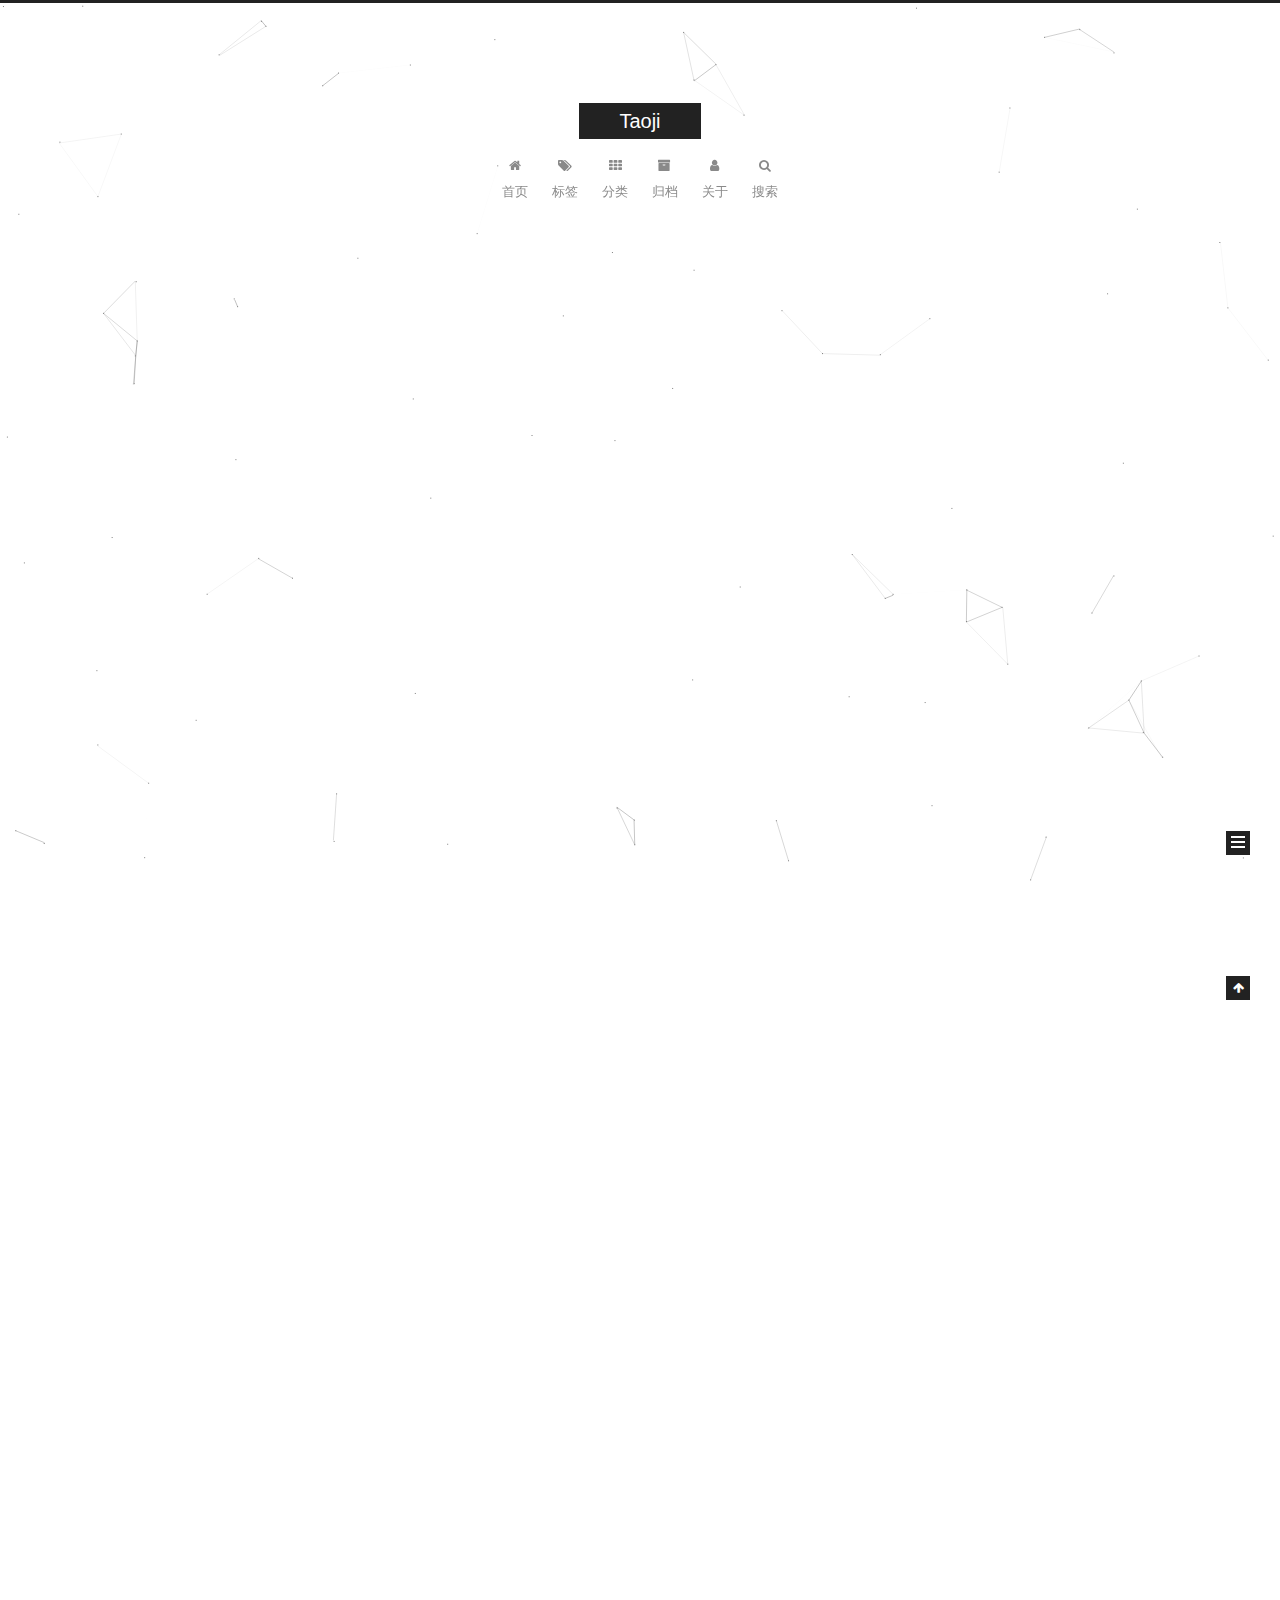
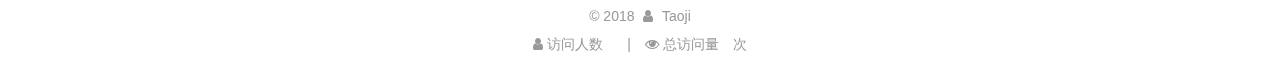
<file: index.html>
<!DOCTYPE html>



  


<html class="theme-next muse use-motion" lang="zh-Hans">
<head>
  <meta charset="UTF-8"/>
<meta http-equiv="X-UA-Compatible" content="IE=edge" />
<meta name="viewport" content="width=device-width, initial-scale=1, maximum-scale=1"/>
<meta name="theme-color" content="#222">









<meta http-equiv="Cache-Control" content="no-transform" />
<meta http-equiv="Cache-Control" content="no-siteapp" />
















  
  
  <link href="/lib/fancybox/source/jquery.fancybox.css?v=2.1.5" rel="stylesheet" type="text/css" />







<link href="/lib/font-awesome/css/font-awesome.min.css?v=4.6.2" rel="stylesheet" type="text/css" />

<link href="/css/main.css?v=5.1.4" rel="stylesheet" type="text/css" />


  <link rel="apple-touch-icon" sizes="180x180" href="/images/apple-touch-icon-next.png?v=5.1.4">


  <link rel="icon" type="image/png" sizes="32x32" href="/images/favicon-32x32-next.png?v=5.1.4">


  <link rel="icon" type="image/png" sizes="16x16" href="/images/favicon-16x16-next.png?v=5.1.4">


  <link rel="mask-icon" href="/images/logo.svg?v=5.1.4" color="#222">





  <meta name="keywords" content="Hexo, NexT" />










<meta property="og:type" content="website">
<meta property="og:title" content="Taoji">
<meta property="og:url" content="https://littlexuanliu.github.io/index.html">
<meta property="og:site_name" content="Taoji">
<meta property="og:locale" content="zh-Hans">
<meta name="twitter:card" content="summary">
<meta name="twitter:title" content="Taoji">



<script type="text/javascript" id="hexo.configurations">
  var NexT = window.NexT || {};
  var CONFIG = {
    root: '/',
    scheme: 'Muse',
    version: '5.1.4',
    sidebar: {"position":"left","display":"post","offset":12,"b2t":false,"scrollpercent":false,"onmobile":false},
    fancybox: true,
    tabs: true,
    motion: {"enable":true,"async":false,"transition":{"post_block":"fadeIn","post_header":"slideDownIn","post_body":"slideDownIn","coll_header":"slideLeftIn","sidebar":"slideUpIn"}},
    duoshuo: {
      userId: '0',
      author: '博主'
    },
    algolia: {
      applicationID: '',
      apiKey: '',
      indexName: '',
      hits: {"per_page":10},
      labels: {"input_placeholder":"Search for Posts","hits_empty":"We didn't find any results for the search: ${query}","hits_stats":"${hits} results found in ${time} ms"}
    }
  };
</script>



  <link rel="canonical" href="https://littlexuanliu.github.io/"/>





  <title>Taoji</title>
  








</head>

<body itemscope itemtype="http://schema.org/WebPage" lang="zh-Hans">

  
  
    
  

  <div class="container sidebar-position-left 
  page-home">
    <div class="headband"></div>

    <header id="header" class="header" itemscope itemtype="http://schema.org/WPHeader">
      <div class="header-inner"><div class="site-brand-wrapper">
  <div class="site-meta ">
    

    <div class="custom-logo-site-title">
      <a href="/"  class="brand" rel="start">
        <span class="logo-line-before"><i></i></span>
        <span class="site-title">Taoji</span>
        <span class="logo-line-after"><i></i></span>
      </a>
    </div>
      
        <p class="site-subtitle"></p>
      
  </div>

  <div class="site-nav-toggle">
    <button>
      <span class="btn-bar"></span>
      <span class="btn-bar"></span>
      <span class="btn-bar"></span>
    </button>
  </div>
</div>

<nav class="site-nav">
  

  
    <ul id="menu" class="menu">
      
        
        <li class="menu-item menu-item-home">
          <a href="/" rel="section">
            
              <i class="menu-item-icon fa fa-fw fa-home"></i> <br />
            
            首页
          </a>
        </li>
      
        
        <li class="menu-item menu-item-tags">
          <a href="/tags/" rel="section">
            
              <i class="menu-item-icon fa fa-fw fa-tags"></i> <br />
            
            标签
          </a>
        </li>
      
        
        <li class="menu-item menu-item-categories">
          <a href="/categories/" rel="section">
            
              <i class="menu-item-icon fa fa-fw fa-th"></i> <br />
            
            分类
          </a>
        </li>
      
        
        <li class="menu-item menu-item-archives">
          <a href="/archives/" rel="section">
            
              <i class="menu-item-icon fa fa-fw fa-archive"></i> <br />
            
            归档
          </a>
        </li>
      
        
        <li class="menu-item menu-item-about">
          <a href="/about/" rel="section">
            
              <i class="menu-item-icon fa fa-fw fa-user"></i> <br />
            
            关于
          </a>
        </li>
      

      
        <li class="menu-item menu-item-search">
          
            <a href="javascript:;" class="popup-trigger">
          
            
              <i class="menu-item-icon fa fa-search fa-fw"></i> <br />
            
            搜索
          </a>
        </li>
      
    </ul>
  

  
    <div class="site-search">
      
  <div class="popup search-popup local-search-popup">
  <div class="local-search-header clearfix">
    <span class="search-icon">
      <i class="fa fa-search"></i>
    </span>
    <span class="popup-btn-close">
      <i class="fa fa-times-circle"></i>
    </span>
    <div class="local-search-input-wrapper">
      <input autocomplete="off"
             placeholder="搜索..." spellcheck="false"
             type="text" id="local-search-input">
    </div>
  </div>
  <div id="local-search-result"></div>
</div>



    </div>
  
</nav>



 </div>
    </header>

    <main id="main" class="main">
      <div class="main-inner">
        <div class="content-wrap">
          <div id="content" class="content">
            
  <section id="posts" class="posts-expand">
    
      

  

  
  
  

  <article class="post post-type-normal" itemscope itemtype="http://schema.org/Article">
  
  
  
  <div class="post-block">
    <link itemprop="mainEntityOfPage" href="https://littlexuanliu.github.io/2018/05/08/人是能够思想的芦苇/">

    <span hidden itemprop="author" itemscope itemtype="http://schema.org/Person">
      <meta itemprop="name" content="Taoji">
      <meta itemprop="description" content="">
      <meta itemprop="image" content="/images/avatar.gif">
    </span>

    <span hidden itemprop="publisher" itemscope itemtype="http://schema.org/Organization">
      <meta itemprop="name" content="Taoji">
    </span>

    
      <header class="post-header">

        
        
          <h1 class="post-title" itemprop="name headline">
                
                <a class="post-title-link" href="/2018/05/08/人是能够思想的芦苇/" itemprop="url">人是能够思想的芦苇</a></h1>
        

        <div class="post-meta">
          <span class="post-time">
            
              <span class="post-meta-item-icon">
                <i class="fa fa-calendar-o"></i>
              </span>
              
                <span class="post-meta-item-text">发表于</span>
              
              <time title="创建于" itemprop="dateCreated datePublished" datetime="2018-05-08T23:14:00+08:00">
                2018-05-08
              </time>
            

            
              <span class="post-meta-divider">|</span>
            

            
              <span class="post-meta-item-icon">
                <i class="fa fa-calendar-check-o"></i>
              </span>
              
                <span class="post-meta-item-text">更新于&#58;</span>
              
              <time title="更新于" itemprop="dateModified" datetime="2018-05-09T11:20:29+08:00">
                2018-05-09
              </time>
            
          </span>

          
            <span class="post-category" >
            
              <span class="post-meta-divider">|</span>
            
              <span class="post-meta-item-icon">
                <i class="fa fa-folder-o"></i>
              </span>
              
                <span class="post-meta-item-text">分类于</span>
              
              
                <span itemprop="about" itemscope itemtype="http://schema.org/Thing">
                  <a href="/categories/杂文/" itemprop="url" rel="index">
                    <span itemprop="name">杂文</span>
                  </a>
                </span>

                
                
              
            </span>
          

          
            
          

          
          

          

          
            <div class="post-wordcount">
              
                
                <span class="post-meta-item-icon">
                  <i class="fa fa-file-word-o"></i>
                </span>
                
                  <span class="post-meta-item-text">字数统计&#58;</span>
                
                <span title="字数统计">
                  1,250
                </span>
              

              

              
            </div>
          

          

        </div>
      </header>
    

    
    
    
    <div class="post-body" itemprop="articleBody">

      
      

      
        
          
            <p>　　思想形成人的伟大。<br>　　人只不过是一根苇草，是自然界最脆弱的东西；但他是一根能思想的苇草。用不着整个宇宙都拿起武器来才能毁灭；一口气、一滴水就足以致他死命了。然而，纵使宇宙毁灭了他，人却仍然要比致他于死命的东西更高贵得多；因为他知道自己要死亡，以及宇宙对他所具有的优势，而宇宙对此却是一无所知。<br>　　因而，我们全部的尊严就在于思想。正是由于它而不是由于我们所无法填充的空间和时间我们才必须提高自己。因此，我们要努力好好地思想；这就是道德的原则。<br>　　能思想的苇草——我应该追求自己的尊严，绝不是求之于空间，而是求之于自己的思想的规定。我占有多少土地都不会有用；由于空间，宇宙便囊括了我并吞没了我，有如一个质点；由于思想，我却囊括了宇宙。人既不是天使，又不是禽兽；但不幸就在于想表现为天使的人却表现为禽兽。<br>　　思想——人的全部的尊严就在于思想。<br>　　因此，思想由于它的本性，就是一种可惊叹的、无与伦比的东西。它一定得具有出奇的缺点才能为人所蔑视；然而它又确实具有，所以再没有比这更加荒唐可笑的事了。思想由于它的本性是何等地伟大啊！思想又由于它的缺点是何等地卑贱啊！<br>　　然而，这种思想又是什么呢？它是何等地愚蠢啊！人的伟大之所以为伟大，就在于他认识自己可悲。一棵树并不认识自己可悲。因此，认识（自己）可悲乃是可悲的；然而认识我们之所以为可悲，却是伟大的。<br>　　这一切的可悲其本身就证明了人的伟大。它是一位伟大君主的可悲是一个失了位的国王的可悲。我们没有感觉就不会可悲；一栋破房子就不会可悲。只有人才会可悲。<br>　　人的伟大——我们对于人的灵魂具有一种如此伟大的观念，以致我们不能忍受它受人蔑视，或不受别的灵魂尊敬；而人的全部的幸福就在于这种尊敬。<br>　　人的伟大——人的伟大是那样地显而易见，甚至于从他的可悲里也可以得出这一点来。因为在动物是天性的东西，我们于人则称之为可悲；由此我们便可以认识到，人的天性现在既然有似于动物的天性，那末他就是从一种为他自己一度所固有的更美好的天性里面堕落下来的。<br>　　因为，若不是一个被废黜的国王，有谁会由于自己不是国王就觉得自己不幸呢？人们会觉得保罗·哀米利乌斯不再任执政官就不幸了吗？正相反，所有的人都觉得他已经担任过了执政官乃是幸福的，因为他的情况就是不得永远担任执政官。然而人们觉得柏修斯不再作国王却是如此之不幸，——因为他的情况就是永远要作国王，——以致人们对于他居然能活下去感到惊异。谁会由于自己只有一张嘴而觉得自己不幸呢？谁又会由于自己只有一只眼睛而不觉得自己不幸呢？我们也许从不曾听说过由于没有三只眼睛便感到难过的，可是若连一只眼睛都没有，那就怎么也无法慰藉了。<br>　　对立性。在已经证明了人的卑贱和伟大之后——现在就让人尊重自己的价值吧。让他热爱自己吧，因为在他身上有一种足以美好的天性；可是让他不要因此也爱自己身上的卑贱吧。让他鄙视自己吧，因为这种能力是空虚的；可是让他不要因此也鄙视这种天赋的能力。让他恨自己吧，让他爱自己吧：他的身上有着认识真理和可以幸福的能力；然而他却根本没有获得真理，无论是永恒的真理，还是满意的真理。<br>　　因此，我要引人竭力寻找真理并准备摆脱感情而追随真理（只要他能发现真理），既然他知道自己的知识是彻底地为感情所蒙蔽；我要让他恨自身中的欲念，——欲念本身就限定了他，——以便欲念不至于使他盲目做出自己的选择，并且在他做出选择之后不至于妨碍他。</p>
<p>转自: <a href="https://www.douban.com/note/90681978/" target="_blank" rel="noopener">Douban</a></p>

          
        
      
    </div>
    
    
    

    

    

    

    <footer class="post-footer">
      

      

      

      
      
        <div class="post-eof"></div>
      
    </footer>
  </div>
  
  
  
  </article>


    
  </section>

  


          </div>
          


          

        </div>
        
          
  
  <div class="sidebar-toggle">
    <div class="sidebar-toggle-line-wrap">
      <span class="sidebar-toggle-line sidebar-toggle-line-first"></span>
      <span class="sidebar-toggle-line sidebar-toggle-line-middle"></span>
      <span class="sidebar-toggle-line sidebar-toggle-line-last"></span>
    </div>
  </div>

  <aside id="sidebar" class="sidebar">
    
    <div class="sidebar-inner">

      

      

      <section class="site-overview-wrap sidebar-panel sidebar-panel-active">
        <div class="site-overview">
          <div class="site-author motion-element" itemprop="author" itemscope itemtype="http://schema.org/Person">
            
              <p class="site-author-name" itemprop="name">Taoji</p>
              <p class="site-description motion-element" itemprop="description"></p>
          </div>

          <nav class="site-state motion-element">

            
              <div class="site-state-item site-state-posts">
              
                <a href="/archives/">
              
                  <span class="site-state-item-count">1</span>
                  <span class="site-state-item-name">日志</span>
                </a>
              </div>
            

            
              
              
              <div class="site-state-item site-state-categories">
                <a href="/categories/index.html">
                  <span class="site-state-item-count">1</span>
                  <span class="site-state-item-name">分类</span>
                </a>
              </div>
            

            
              
              
              <div class="site-state-item site-state-tags">
                <a href="/tags/index.html">
                  <span class="site-state-item-count">2</span>
                  <span class="site-state-item-name">标签</span>
                </a>
              </div>
            

          </nav>

          

          

          
          

          
          

          

        </div>
      </section>

      

      

    </div>
  </aside>


        
      </div>
    </main>

    <footer id="footer" class="footer">
      <div class="footer-inner">
        <div class="copyright">&copy; <span itemprop="copyrightYear">2018</span>
  <span class="with-love">
    <i class="fa fa-user"></i>
  </span>
  <span class="author" itemprop="copyrightHolder">Taoji</span>

  
</div>









        
<div class="busuanzi-count">
  <script async src="https://dn-lbstatics.qbox.me/busuanzi/2.3/busuanzi.pure.mini.js"></script>

  
    <span class="site-uv">
      <i class="fa fa-user"></i> 访问人数
      <span class="busuanzi-value" id="busuanzi_value_site_uv"></span>
      
    </span>
  

  
    <span class="site-pv">
      <i class="fa fa-eye"></i> 总访问量
      <span class="busuanzi-value" id="busuanzi_value_site_pv"></span>
      次
    </span>
  
</div>








        
      </div>
    </footer>

    
      <div class="back-to-top">
        <i class="fa fa-arrow-up"></i>
        
      </div>
    

    

  </div>

  

<script type="text/javascript">
  if (Object.prototype.toString.call(window.Promise) !== '[object Function]') {
    window.Promise = null;
  }
</script>









  


  











  
  
    <script type="text/javascript" src="/lib/jquery/index.js?v=2.1.3"></script>
  

  
  
    <script type="text/javascript" src="/lib/fastclick/lib/fastclick.min.js?v=1.0.6"></script>
  

  
  
    <script type="text/javascript" src="/lib/jquery_lazyload/jquery.lazyload.js?v=1.9.7"></script>
  

  
  
    <script type="text/javascript" src="/lib/velocity/velocity.min.js?v=1.2.1"></script>
  

  
  
    <script type="text/javascript" src="/lib/velocity/velocity.ui.min.js?v=1.2.1"></script>
  

  
  
    <script type="text/javascript" src="/lib/fancybox/source/jquery.fancybox.pack.js?v=2.1.5"></script>
  

  
  
    <script type="text/javascript" src="/lib/canvas-nest/canvas-nest.min.js"></script>
  


  


  <script type="text/javascript" src="/js/src/utils.js?v=5.1.4"></script>

  <script type="text/javascript" src="/js/src/motion.js?v=5.1.4"></script>



  
  

  

  


  <script type="text/javascript" src="/js/src/bootstrap.js?v=5.1.4"></script>



  


  




	





  





  












  

  <script type="text/javascript">
    // Popup Window;
    var isfetched = false;
    var isXml = true;
    // Search DB path;
    var search_path = "search.xml";
    if (search_path.length === 0) {
      search_path = "search.xml";
    } else if (/json$/i.test(search_path)) {
      isXml = false;
    }
    var path = "/" + search_path;
    // monitor main search box;

    var onPopupClose = function (e) {
      $('.popup').hide();
      $('#local-search-input').val('');
      $('.search-result-list').remove();
      $('#no-result').remove();
      $(".local-search-pop-overlay").remove();
      $('body').css('overflow', '');
    }

    function proceedsearch() {
      $("body")
        .append('<div class="search-popup-overlay local-search-pop-overlay"></div>')
        .css('overflow', 'hidden');
      $('.search-popup-overlay').click(onPopupClose);
      $('.popup').toggle();
      var $localSearchInput = $('#local-search-input');
      $localSearchInput.attr("autocapitalize", "none");
      $localSearchInput.attr("autocorrect", "off");
      $localSearchInput.focus();
    }

    // search function;
    var searchFunc = function(path, search_id, content_id) {
      'use strict';

      // start loading animation
      $("body")
        .append('<div class="search-popup-overlay local-search-pop-overlay">' +
          '<div id="search-loading-icon">' +
          '<i class="fa fa-spinner fa-pulse fa-5x fa-fw"></i>' +
          '</div>' +
          '</div>')
        .css('overflow', 'hidden');
      $("#search-loading-icon").css('margin', '20% auto 0 auto').css('text-align', 'center');

      $.ajax({
        url: path,
        dataType: isXml ? "xml" : "json",
        async: true,
        success: function(res) {
          // get the contents from search data
          isfetched = true;
          $('.popup').detach().appendTo('.header-inner');
          var datas = isXml ? $("entry", res).map(function() {
            return {
              title: $("title", this).text(),
              content: $("content",this).text(),
              url: $("url" , this).text()
            };
          }).get() : res;
          var input = document.getElementById(search_id);
          var resultContent = document.getElementById(content_id);
          var inputEventFunction = function() {
            var searchText = input.value.trim().toLowerCase();
            var keywords = searchText.split(/[\s\-]+/);
            if (keywords.length > 1) {
              keywords.push(searchText);
            }
            var resultItems = [];
            if (searchText.length > 0) {
              // perform local searching
              datas.forEach(function(data) {
                var isMatch = false;
                var hitCount = 0;
                var searchTextCount = 0;
                var title = data.title.trim();
                var titleInLowerCase = title.toLowerCase();
                var content = data.content.trim().replace(/<[^>]+>/g,"");
                var contentInLowerCase = content.toLowerCase();
                var articleUrl = decodeURIComponent(data.url);
                var indexOfTitle = [];
                var indexOfContent = [];
                // only match articles with not empty titles
                if(title != '') {
                  keywords.forEach(function(keyword) {
                    function getIndexByWord(word, text, caseSensitive) {
                      var wordLen = word.length;
                      if (wordLen === 0) {
                        return [];
                      }
                      var startPosition = 0, position = [], index = [];
                      if (!caseSensitive) {
                        text = text.toLowerCase();
                        word = word.toLowerCase();
                      }
                      while ((position = text.indexOf(word, startPosition)) > -1) {
                        index.push({position: position, word: word});
                        startPosition = position + wordLen;
                      }
                      return index;
                    }

                    indexOfTitle = indexOfTitle.concat(getIndexByWord(keyword, titleInLowerCase, false));
                    indexOfContent = indexOfContent.concat(getIndexByWord(keyword, contentInLowerCase, false));
                  });
                  if (indexOfTitle.length > 0 || indexOfContent.length > 0) {
                    isMatch = true;
                    hitCount = indexOfTitle.length + indexOfContent.length;
                  }
                }

                // show search results

                if (isMatch) {
                  // sort index by position of keyword

                  [indexOfTitle, indexOfContent].forEach(function (index) {
                    index.sort(function (itemLeft, itemRight) {
                      if (itemRight.position !== itemLeft.position) {
                        return itemRight.position - itemLeft.position;
                      } else {
                        return itemLeft.word.length - itemRight.word.length;
                      }
                    });
                  });

                  // merge hits into slices

                  function mergeIntoSlice(text, start, end, index) {
                    var item = index[index.length - 1];
                    var position = item.position;
                    var word = item.word;
                    var hits = [];
                    var searchTextCountInSlice = 0;
                    while (position + word.length <= end && index.length != 0) {
                      if (word === searchText) {
                        searchTextCountInSlice++;
                      }
                      hits.push({position: position, length: word.length});
                      var wordEnd = position + word.length;

                      // move to next position of hit

                      index.pop();
                      while (index.length != 0) {
                        item = index[index.length - 1];
                        position = item.position;
                        word = item.word;
                        if (wordEnd > position) {
                          index.pop();
                        } else {
                          break;
                        }
                      }
                    }
                    searchTextCount += searchTextCountInSlice;
                    return {
                      hits: hits,
                      start: start,
                      end: end,
                      searchTextCount: searchTextCountInSlice
                    };
                  }

                  var slicesOfTitle = [];
                  if (indexOfTitle.length != 0) {
                    slicesOfTitle.push(mergeIntoSlice(title, 0, title.length, indexOfTitle));
                  }

                  var slicesOfContent = [];
                  while (indexOfContent.length != 0) {
                    var item = indexOfContent[indexOfContent.length - 1];
                    var position = item.position;
                    var word = item.word;
                    // cut out 100 characters
                    var start = position - 20;
                    var end = position + 80;
                    if(start < 0){
                      start = 0;
                    }
                    if (end < position + word.length) {
                      end = position + word.length;
                    }
                    if(end > content.length){
                      end = content.length;
                    }
                    slicesOfContent.push(mergeIntoSlice(content, start, end, indexOfContent));
                  }

                  // sort slices in content by search text's count and hits' count

                  slicesOfContent.sort(function (sliceLeft, sliceRight) {
                    if (sliceLeft.searchTextCount !== sliceRight.searchTextCount) {
                      return sliceRight.searchTextCount - sliceLeft.searchTextCount;
                    } else if (sliceLeft.hits.length !== sliceRight.hits.length) {
                      return sliceRight.hits.length - sliceLeft.hits.length;
                    } else {
                      return sliceLeft.start - sliceRight.start;
                    }
                  });

                  // select top N slices in content

                  var upperBound = parseInt('1');
                  if (upperBound >= 0) {
                    slicesOfContent = slicesOfContent.slice(0, upperBound);
                  }

                  // highlight title and content

                  function highlightKeyword(text, slice) {
                    var result = '';
                    var prevEnd = slice.start;
                    slice.hits.forEach(function (hit) {
                      result += text.substring(prevEnd, hit.position);
                      var end = hit.position + hit.length;
                      result += '<b class="search-keyword">' + text.substring(hit.position, end) + '</b>';
                      prevEnd = end;
                    });
                    result += text.substring(prevEnd, slice.end);
                    return result;
                  }

                  var resultItem = '';

                  if (slicesOfTitle.length != 0) {
                    resultItem += "<li><a href='" + articleUrl + "' class='search-result-title'>" + highlightKeyword(title, slicesOfTitle[0]) + "</a>";
                  } else {
                    resultItem += "<li><a href='" + articleUrl + "' class='search-result-title'>" + title + "</a>";
                  }

                  slicesOfContent.forEach(function (slice) {
                    resultItem += "<a href='" + articleUrl + "'>" +
                      "<p class=\"search-result\">" + highlightKeyword(content, slice) +
                      "...</p>" + "</a>";
                  });

                  resultItem += "</li>";
                  resultItems.push({
                    item: resultItem,
                    searchTextCount: searchTextCount,
                    hitCount: hitCount,
                    id: resultItems.length
                  });
                }
              })
            };
            if (keywords.length === 1 && keywords[0] === "") {
              resultContent.innerHTML = '<div id="no-result"><i class="fa fa-search fa-5x" /></div>'
            } else if (resultItems.length === 0) {
              resultContent.innerHTML = '<div id="no-result"><i class="fa fa-frown-o fa-5x" /></div>'
            } else {
              resultItems.sort(function (resultLeft, resultRight) {
                if (resultLeft.searchTextCount !== resultRight.searchTextCount) {
                  return resultRight.searchTextCount - resultLeft.searchTextCount;
                } else if (resultLeft.hitCount !== resultRight.hitCount) {
                  return resultRight.hitCount - resultLeft.hitCount;
                } else {
                  return resultRight.id - resultLeft.id;
                }
              });
              var searchResultList = '<ul class=\"search-result-list\">';
              resultItems.forEach(function (result) {
                searchResultList += result.item;
              })
              searchResultList += "</ul>";
              resultContent.innerHTML = searchResultList;
            }
          }

          if ('auto' === 'auto') {
            input.addEventListener('input', inputEventFunction);
          } else {
            $('.search-icon').click(inputEventFunction);
            input.addEventListener('keypress', function (event) {
              if (event.keyCode === 13) {
                inputEventFunction();
              }
            });
          }

          // remove loading animation
          $(".local-search-pop-overlay").remove();
          $('body').css('overflow', '');

          proceedsearch();
        }
      });
    }

    // handle and trigger popup window;
    $('.popup-trigger').click(function(e) {
      e.stopPropagation();
      if (isfetched === false) {
        searchFunc(path, 'local-search-input', 'local-search-result');
      } else {
        proceedsearch();
      };
    });

    $('.popup-btn-close').click(onPopupClose);
    $('.popup').click(function(e){
      e.stopPropagation();
    });
    $(document).on('keyup', function (event) {
      var shouldDismissSearchPopup = event.which === 27 &&
        $('.search-popup').is(':visible');
      if (shouldDismissSearchPopup) {
        onPopupClose();
      }
    });
  </script>





  

  

  

  
  

  

  

  

</body>
</html>
</file>
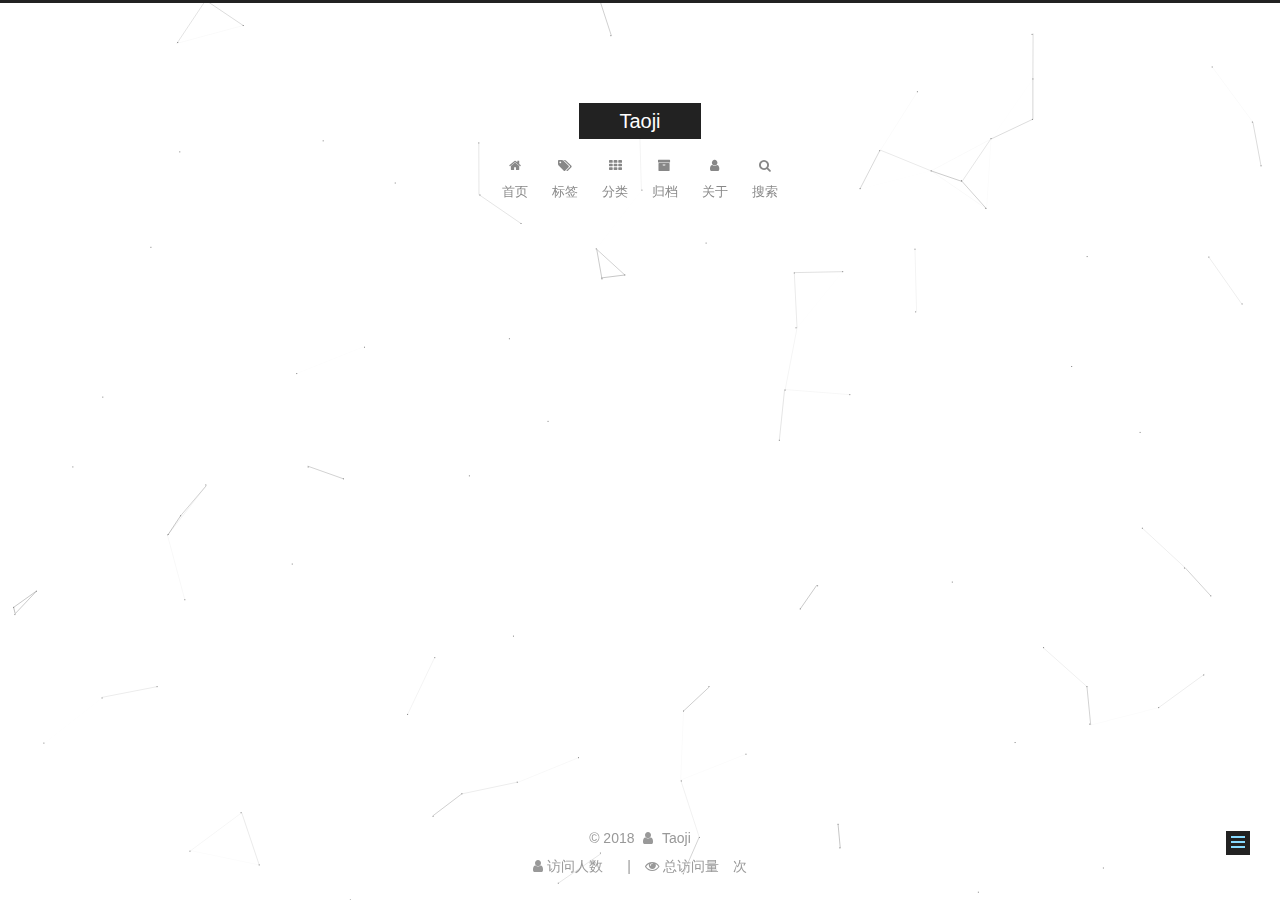
<file: about/index.html>
<!DOCTYPE html>



  


<html class="theme-next muse use-motion" lang="zh-Hans">
<head>
  <meta charset="UTF-8"/>
<meta http-equiv="X-UA-Compatible" content="IE=edge" />
<meta name="viewport" content="width=device-width, initial-scale=1, maximum-scale=1"/>
<meta name="theme-color" content="#222">









<meta http-equiv="Cache-Control" content="no-transform" />
<meta http-equiv="Cache-Control" content="no-siteapp" />
















  
  
  <link href="/lib/fancybox/source/jquery.fancybox.css?v=2.1.5" rel="stylesheet" type="text/css" />







<link href="/lib/font-awesome/css/font-awesome.min.css?v=4.6.2" rel="stylesheet" type="text/css" />

<link href="/css/main.css?v=5.1.4" rel="stylesheet" type="text/css" />


  <link rel="apple-touch-icon" sizes="180x180" href="/images/apple-touch-icon-next.png?v=5.1.4">


  <link rel="icon" type="image/png" sizes="32x32" href="/images/favicon-32x32-next.png?v=5.1.4">


  <link rel="icon" type="image/png" sizes="16x16" href="/images/favicon-16x16-next.png?v=5.1.4">


  <link rel="mask-icon" href="/images/logo.svg?v=5.1.4" color="#222">





  <meta name="keywords" content="Hexo, NexT" />










<meta property="og:type" content="website">
<meta property="og:title" content="程序员Taoji。其实我是一个电工。">
<meta property="og:url" content="https://littlexuanliu.github.io/about/index.html">
<meta property="og:site_name" content="Taoji">
<meta property="og:locale" content="zh-Hans">
<meta property="og:updated_time" content="2018-05-08T08:32:06.962Z">
<meta name="twitter:card" content="summary">
<meta name="twitter:title" content="程序员Taoji。其实我是一个电工。">



<script type="text/javascript" id="hexo.configurations">
  var NexT = window.NexT || {};
  var CONFIG = {
    root: '/',
    scheme: 'Muse',
    version: '5.1.4',
    sidebar: {"position":"left","display":"post","offset":12,"b2t":false,"scrollpercent":false,"onmobile":false},
    fancybox: true,
    tabs: true,
    motion: {"enable":true,"async":false,"transition":{"post_block":"fadeIn","post_header":"slideDownIn","post_body":"slideDownIn","coll_header":"slideLeftIn","sidebar":"slideUpIn"}},
    duoshuo: {
      userId: '0',
      author: '博主'
    },
    algolia: {
      applicationID: '',
      apiKey: '',
      indexName: '',
      hits: {"per_page":10},
      labels: {"input_placeholder":"Search for Posts","hits_empty":"We didn't find any results for the search: ${query}","hits_stats":"${hits} results found in ${time} ms"}
    }
  };
</script>



  <link rel="canonical" href="https://littlexuanliu.github.io/about/"/>





  <title>程序员Taoji。其实我是一个电工。 | Taoji</title>
  








</head>

<body itemscope itemtype="http://schema.org/WebPage" lang="zh-Hans">

  
  
    
  

  <div class="container sidebar-position-left page-post-detail">
    <div class="headband"></div>

    <header id="header" class="header" itemscope itemtype="http://schema.org/WPHeader">
      <div class="header-inner"><div class="site-brand-wrapper">
  <div class="site-meta ">
    

    <div class="custom-logo-site-title">
      <a href="/"  class="brand" rel="start">
        <span class="logo-line-before"><i></i></span>
        <span class="site-title">Taoji</span>
        <span class="logo-line-after"><i></i></span>
      </a>
    </div>
      
        <p class="site-subtitle"></p>
      
  </div>

  <div class="site-nav-toggle">
    <button>
      <span class="btn-bar"></span>
      <span class="btn-bar"></span>
      <span class="btn-bar"></span>
    </button>
  </div>
</div>

<nav class="site-nav">
  

  
    <ul id="menu" class="menu">
      
        
        <li class="menu-item menu-item-home">
          <a href="/" rel="section">
            
              <i class="menu-item-icon fa fa-fw fa-home"></i> <br />
            
            首页
          </a>
        </li>
      
        
        <li class="menu-item menu-item-tags">
          <a href="/tags/" rel="section">
            
              <i class="menu-item-icon fa fa-fw fa-tags"></i> <br />
            
            标签
          </a>
        </li>
      
        
        <li class="menu-item menu-item-categories">
          <a href="/categories/" rel="section">
            
              <i class="menu-item-icon fa fa-fw fa-th"></i> <br />
            
            分类
          </a>
        </li>
      
        
        <li class="menu-item menu-item-archives">
          <a href="/archives/" rel="section">
            
              <i class="menu-item-icon fa fa-fw fa-archive"></i> <br />
            
            归档
          </a>
        </li>
      
        
        <li class="menu-item menu-item-about">
          <a href="/about/" rel="section">
            
              <i class="menu-item-icon fa fa-fw fa-user"></i> <br />
            
            关于
          </a>
        </li>
      

      
        <li class="menu-item menu-item-search">
          
            <a href="javascript:;" class="popup-trigger">
          
            
              <i class="menu-item-icon fa fa-search fa-fw"></i> <br />
            
            搜索
          </a>
        </li>
      
    </ul>
  

  
    <div class="site-search">
      
  <div class="popup search-popup local-search-popup">
  <div class="local-search-header clearfix">
    <span class="search-icon">
      <i class="fa fa-search"></i>
    </span>
    <span class="popup-btn-close">
      <i class="fa fa-times-circle"></i>
    </span>
    <div class="local-search-input-wrapper">
      <input autocomplete="off"
             placeholder="搜索..." spellcheck="false"
             type="text" id="local-search-input">
    </div>
  </div>
  <div id="local-search-result"></div>
</div>



    </div>
  
</nav>



 </div>
    </header>

    <main id="main" class="main">
      <div class="main-inner">
        <div class="content-wrap">
          <div id="content" class="content">
            

  <div id="posts" class="posts-expand">
    
    
    
    <div class="post-block page">
      <header class="post-header">

	<h1 class="post-title" itemprop="name headline">程序员Taoji。其实我是一个电工。</h1>



</header>

      
      
      
      <div class="post-body">
        
        
          
        
      </div>
      
      
      
    </div>
    
    
    
  </div>


          </div>
          


          

  



        </div>
        
          
  
  <div class="sidebar-toggle">
    <div class="sidebar-toggle-line-wrap">
      <span class="sidebar-toggle-line sidebar-toggle-line-first"></span>
      <span class="sidebar-toggle-line sidebar-toggle-line-middle"></span>
      <span class="sidebar-toggle-line sidebar-toggle-line-last"></span>
    </div>
  </div>

  <aside id="sidebar" class="sidebar">
    
    <div class="sidebar-inner">

      

      

      <section class="site-overview-wrap sidebar-panel sidebar-panel-active">
        <div class="site-overview">
          <div class="site-author motion-element" itemprop="author" itemscope itemtype="http://schema.org/Person">
            
              <p class="site-author-name" itemprop="name">Taoji</p>
              <p class="site-description motion-element" itemprop="description"></p>
          </div>

          <nav class="site-state motion-element">

            
              <div class="site-state-item site-state-posts">
              
                <a href="/archives/">
              
                  <span class="site-state-item-count">1</span>
                  <span class="site-state-item-name">日志</span>
                </a>
              </div>
            

            
              
              
              <div class="site-state-item site-state-categories">
                <a href="/categories/index.html">
                  <span class="site-state-item-count">1</span>
                  <span class="site-state-item-name">分类</span>
                </a>
              </div>
            

            
              
              
              <div class="site-state-item site-state-tags">
                <a href="/tags/index.html">
                  <span class="site-state-item-count">2</span>
                  <span class="site-state-item-name">标签</span>
                </a>
              </div>
            

          </nav>

          

          

          
          

          
          

          

        </div>
      </section>

      

      

    </div>
  </aside>


        
      </div>
    </main>

    <footer id="footer" class="footer">
      <div class="footer-inner">
        <div class="copyright">&copy; <span itemprop="copyrightYear">2018</span>
  <span class="with-love">
    <i class="fa fa-user"></i>
  </span>
  <span class="author" itemprop="copyrightHolder">Taoji</span>

  
</div>









        
<div class="busuanzi-count">
  <script async src="https://dn-lbstatics.qbox.me/busuanzi/2.3/busuanzi.pure.mini.js"></script>

  
    <span class="site-uv">
      <i class="fa fa-user"></i> 访问人数
      <span class="busuanzi-value" id="busuanzi_value_site_uv"></span>
      
    </span>
  

  
    <span class="site-pv">
      <i class="fa fa-eye"></i> 总访问量
      <span class="busuanzi-value" id="busuanzi_value_site_pv"></span>
      次
    </span>
  
</div>








        
      </div>
    </footer>

    
      <div class="back-to-top">
        <i class="fa fa-arrow-up"></i>
        
      </div>
    

    

  </div>

  

<script type="text/javascript">
  if (Object.prototype.toString.call(window.Promise) !== '[object Function]') {
    window.Promise = null;
  }
</script>









  


  











  
  
    <script type="text/javascript" src="/lib/jquery/index.js?v=2.1.3"></script>
  

  
  
    <script type="text/javascript" src="/lib/fastclick/lib/fastclick.min.js?v=1.0.6"></script>
  

  
  
    <script type="text/javascript" src="/lib/jquery_lazyload/jquery.lazyload.js?v=1.9.7"></script>
  

  
  
    <script type="text/javascript" src="/lib/velocity/velocity.min.js?v=1.2.1"></script>
  

  
  
    <script type="text/javascript" src="/lib/velocity/velocity.ui.min.js?v=1.2.1"></script>
  

  
  
    <script type="text/javascript" src="/lib/fancybox/source/jquery.fancybox.pack.js?v=2.1.5"></script>
  

  
  
    <script type="text/javascript" src="/lib/canvas-nest/canvas-nest.min.js"></script>
  


  


  <script type="text/javascript" src="/js/src/utils.js?v=5.1.4"></script>

  <script type="text/javascript" src="/js/src/motion.js?v=5.1.4"></script>



  
  

  
  <script type="text/javascript" src="/js/src/scrollspy.js?v=5.1.4"></script>
<script type="text/javascript" src="/js/src/post-details.js?v=5.1.4"></script>



  


  <script type="text/javascript" src="/js/src/bootstrap.js?v=5.1.4"></script>



  


  




	





  





  












  

  <script type="text/javascript">
    // Popup Window;
    var isfetched = false;
    var isXml = true;
    // Search DB path;
    var search_path = "search.xml";
    if (search_path.length === 0) {
      search_path = "search.xml";
    } else if (/json$/i.test(search_path)) {
      isXml = false;
    }
    var path = "/" + search_path;
    // monitor main search box;

    var onPopupClose = function (e) {
      $('.popup').hide();
      $('#local-search-input').val('');
      $('.search-result-list').remove();
      $('#no-result').remove();
      $(".local-search-pop-overlay").remove();
      $('body').css('overflow', '');
    }

    function proceedsearch() {
      $("body")
        .append('<div class="search-popup-overlay local-search-pop-overlay"></div>')
        .css('overflow', 'hidden');
      $('.search-popup-overlay').click(onPopupClose);
      $('.popup').toggle();
      var $localSearchInput = $('#local-search-input');
      $localSearchInput.attr("autocapitalize", "none");
      $localSearchInput.attr("autocorrect", "off");
      $localSearchInput.focus();
    }

    // search function;
    var searchFunc = function(path, search_id, content_id) {
      'use strict';

      // start loading animation
      $("body")
        .append('<div class="search-popup-overlay local-search-pop-overlay">' +
          '<div id="search-loading-icon">' +
          '<i class="fa fa-spinner fa-pulse fa-5x fa-fw"></i>' +
          '</div>' +
          '</div>')
        .css('overflow', 'hidden');
      $("#search-loading-icon").css('margin', '20% auto 0 auto').css('text-align', 'center');

      $.ajax({
        url: path,
        dataType: isXml ? "xml" : "json",
        async: true,
        success: function(res) {
          // get the contents from search data
          isfetched = true;
          $('.popup').detach().appendTo('.header-inner');
          var datas = isXml ? $("entry", res).map(function() {
            return {
              title: $("title", this).text(),
              content: $("content",this).text(),
              url: $("url" , this).text()
            };
          }).get() : res;
          var input = document.getElementById(search_id);
          var resultContent = document.getElementById(content_id);
          var inputEventFunction = function() {
            var searchText = input.value.trim().toLowerCase();
            var keywords = searchText.split(/[\s\-]+/);
            if (keywords.length > 1) {
              keywords.push(searchText);
            }
            var resultItems = [];
            if (searchText.length > 0) {
              // perform local searching
              datas.forEach(function(data) {
                var isMatch = false;
                var hitCount = 0;
                var searchTextCount = 0;
                var title = data.title.trim();
                var titleInLowerCase = title.toLowerCase();
                var content = data.content.trim().replace(/<[^>]+>/g,"");
                var contentInLowerCase = content.toLowerCase();
                var articleUrl = decodeURIComponent(data.url);
                var indexOfTitle = [];
                var indexOfContent = [];
                // only match articles with not empty titles
                if(title != '') {
                  keywords.forEach(function(keyword) {
                    function getIndexByWord(word, text, caseSensitive) {
                      var wordLen = word.length;
                      if (wordLen === 0) {
                        return [];
                      }
                      var startPosition = 0, position = [], index = [];
                      if (!caseSensitive) {
                        text = text.toLowerCase();
                        word = word.toLowerCase();
                      }
                      while ((position = text.indexOf(word, startPosition)) > -1) {
                        index.push({position: position, word: word});
                        startPosition = position + wordLen;
                      }
                      return index;
                    }

                    indexOfTitle = indexOfTitle.concat(getIndexByWord(keyword, titleInLowerCase, false));
                    indexOfContent = indexOfContent.concat(getIndexByWord(keyword, contentInLowerCase, false));
                  });
                  if (indexOfTitle.length > 0 || indexOfContent.length > 0) {
                    isMatch = true;
                    hitCount = indexOfTitle.length + indexOfContent.length;
                  }
                }

                // show search results

                if (isMatch) {
                  // sort index by position of keyword

                  [indexOfTitle, indexOfContent].forEach(function (index) {
                    index.sort(function (itemLeft, itemRight) {
                      if (itemRight.position !== itemLeft.position) {
                        return itemRight.position - itemLeft.position;
                      } else {
                        return itemLeft.word.length - itemRight.word.length;
                      }
                    });
                  });

                  // merge hits into slices

                  function mergeIntoSlice(text, start, end, index) {
                    var item = index[index.length - 1];
                    var position = item.position;
                    var word = item.word;
                    var hits = [];
                    var searchTextCountInSlice = 0;
                    while (position + word.length <= end && index.length != 0) {
                      if (word === searchText) {
                        searchTextCountInSlice++;
                      }
                      hits.push({position: position, length: word.length});
                      var wordEnd = position + word.length;

                      // move to next position of hit

                      index.pop();
                      while (index.length != 0) {
                        item = index[index.length - 1];
                        position = item.position;
                        word = item.word;
                        if (wordEnd > position) {
                          index.pop();
                        } else {
                          break;
                        }
                      }
                    }
                    searchTextCount += searchTextCountInSlice;
                    return {
                      hits: hits,
                      start: start,
                      end: end,
                      searchTextCount: searchTextCountInSlice
                    };
                  }

                  var slicesOfTitle = [];
                  if (indexOfTitle.length != 0) {
                    slicesOfTitle.push(mergeIntoSlice(title, 0, title.length, indexOfTitle));
                  }

                  var slicesOfContent = [];
                  while (indexOfContent.length != 0) {
                    var item = indexOfContent[indexOfContent.length - 1];
                    var position = item.position;
                    var word = item.word;
                    // cut out 100 characters
                    var start = position - 20;
                    var end = position + 80;
                    if(start < 0){
                      start = 0;
                    }
                    if (end < position + word.length) {
                      end = position + word.length;
                    }
                    if(end > content.length){
                      end = content.length;
                    }
                    slicesOfContent.push(mergeIntoSlice(content, start, end, indexOfContent));
                  }

                  // sort slices in content by search text's count and hits' count

                  slicesOfContent.sort(function (sliceLeft, sliceRight) {
                    if (sliceLeft.searchTextCount !== sliceRight.searchTextCount) {
                      return sliceRight.searchTextCount - sliceLeft.searchTextCount;
                    } else if (sliceLeft.hits.length !== sliceRight.hits.length) {
                      return sliceRight.hits.length - sliceLeft.hits.length;
                    } else {
                      return sliceLeft.start - sliceRight.start;
                    }
                  });

                  // select top N slices in content

                  var upperBound = parseInt('1');
                  if (upperBound >= 0) {
                    slicesOfContent = slicesOfContent.slice(0, upperBound);
                  }

                  // highlight title and content

                  function highlightKeyword(text, slice) {
                    var result = '';
                    var prevEnd = slice.start;
                    slice.hits.forEach(function (hit) {
                      result += text.substring(prevEnd, hit.position);
                      var end = hit.position + hit.length;
                      result += '<b class="search-keyword">' + text.substring(hit.position, end) + '</b>';
                      prevEnd = end;
                    });
                    result += text.substring(prevEnd, slice.end);
                    return result;
                  }

                  var resultItem = '';

                  if (slicesOfTitle.length != 0) {
                    resultItem += "<li><a href='" + articleUrl + "' class='search-result-title'>" + highlightKeyword(title, slicesOfTitle[0]) + "</a>";
                  } else {
                    resultItem += "<li><a href='" + articleUrl + "' class='search-result-title'>" + title + "</a>";
                  }

                  slicesOfContent.forEach(function (slice) {
                    resultItem += "<a href='" + articleUrl + "'>" +
                      "<p class=\"search-result\">" + highlightKeyword(content, slice) +
                      "...</p>" + "</a>";
                  });

                  resultItem += "</li>";
                  resultItems.push({
                    item: resultItem,
                    searchTextCount: searchTextCount,
                    hitCount: hitCount,
                    id: resultItems.length
                  });
                }
              })
            };
            if (keywords.length === 1 && keywords[0] === "") {
              resultContent.innerHTML = '<div id="no-result"><i class="fa fa-search fa-5x" /></div>'
            } else if (resultItems.length === 0) {
              resultContent.innerHTML = '<div id="no-result"><i class="fa fa-frown-o fa-5x" /></div>'
            } else {
              resultItems.sort(function (resultLeft, resultRight) {
                if (resultLeft.searchTextCount !== resultRight.searchTextCount) {
                  return resultRight.searchTextCount - resultLeft.searchTextCount;
                } else if (resultLeft.hitCount !== resultRight.hitCount) {
                  return resultRight.hitCount - resultLeft.hitCount;
                } else {
                  return resultRight.id - resultLeft.id;
                }
              });
              var searchResultList = '<ul class=\"search-result-list\">';
              resultItems.forEach(function (result) {
                searchResultList += result.item;
              })
              searchResultList += "</ul>";
              resultContent.innerHTML = searchResultList;
            }
          }

          if ('auto' === 'auto') {
            input.addEventListener('input', inputEventFunction);
          } else {
            $('.search-icon').click(inputEventFunction);
            input.addEventListener('keypress', function (event) {
              if (event.keyCode === 13) {
                inputEventFunction();
              }
            });
          }

          // remove loading animation
          $(".local-search-pop-overlay").remove();
          $('body').css('overflow', '');

          proceedsearch();
        }
      });
    }

    // handle and trigger popup window;
    $('.popup-trigger').click(function(e) {
      e.stopPropagation();
      if (isfetched === false) {
        searchFunc(path, 'local-search-input', 'local-search-result');
      } else {
        proceedsearch();
      };
    });

    $('.popup-btn-close').click(onPopupClose);
    $('.popup').click(function(e){
      e.stopPropagation();
    });
    $(document).on('keyup', function (event) {
      var shouldDismissSearchPopup = event.which === 27 &&
        $('.search-popup').is(':visible');
      if (shouldDismissSearchPopup) {
        onPopupClose();
      }
    });
  </script>





  

  

  

  
  

  

  

  

</body>
</html>
</file>
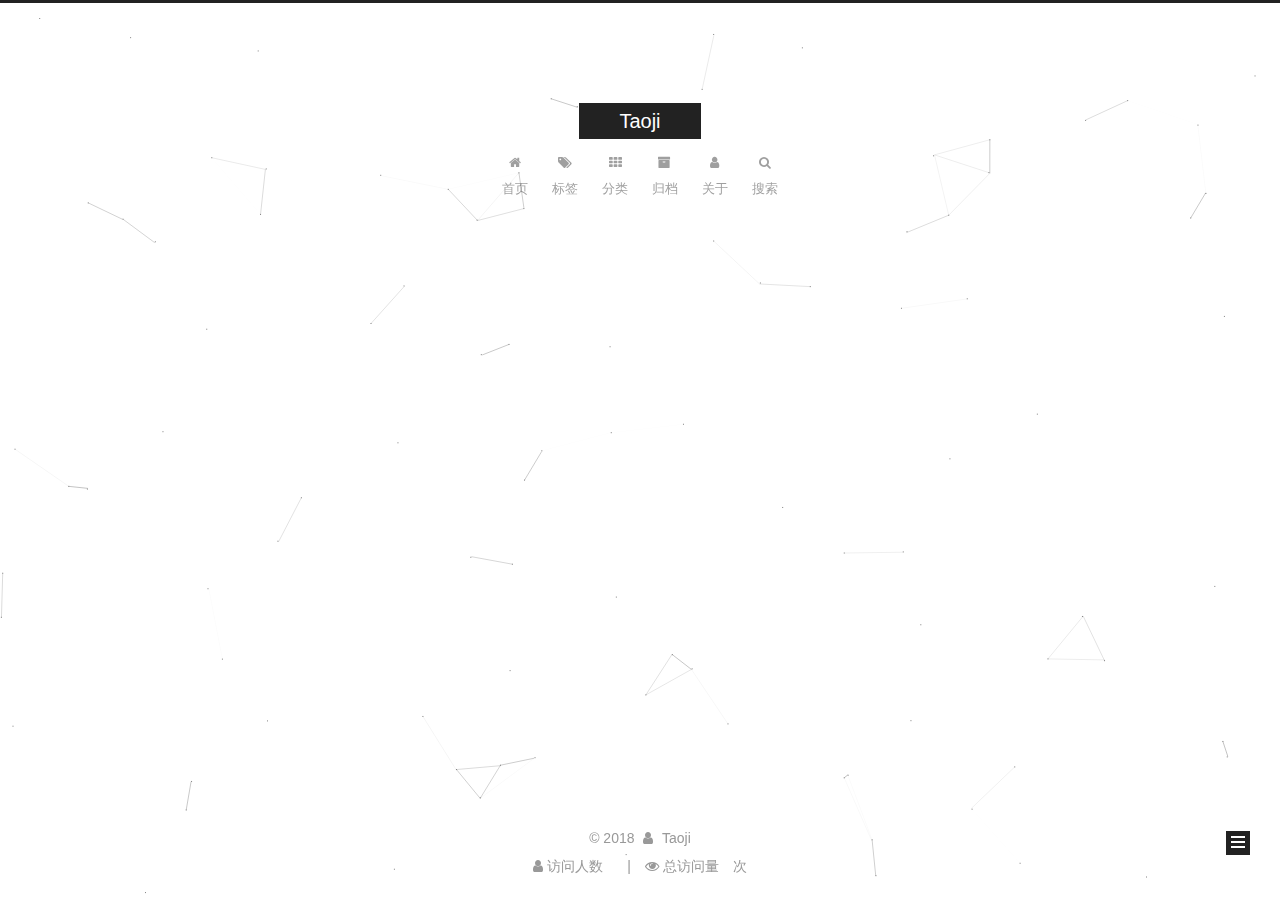
<file: archives/index.html>
<!DOCTYPE html>



  


<html class="theme-next muse use-motion" lang="zh-Hans">
<head>
  <meta charset="UTF-8"/>
<meta http-equiv="X-UA-Compatible" content="IE=edge" />
<meta name="viewport" content="width=device-width, initial-scale=1, maximum-scale=1"/>
<meta name="theme-color" content="#222">









<meta http-equiv="Cache-Control" content="no-transform" />
<meta http-equiv="Cache-Control" content="no-siteapp" />
















  
  
  <link href="/lib/fancybox/source/jquery.fancybox.css?v=2.1.5" rel="stylesheet" type="text/css" />







<link href="/lib/font-awesome/css/font-awesome.min.css?v=4.6.2" rel="stylesheet" type="text/css" />

<link href="/css/main.css?v=5.1.4" rel="stylesheet" type="text/css" />


  <link rel="apple-touch-icon" sizes="180x180" href="/images/apple-touch-icon-next.png?v=5.1.4">


  <link rel="icon" type="image/png" sizes="32x32" href="/images/favicon-32x32-next.png?v=5.1.4">


  <link rel="icon" type="image/png" sizes="16x16" href="/images/favicon-16x16-next.png?v=5.1.4">


  <link rel="mask-icon" href="/images/logo.svg?v=5.1.4" color="#222">





  <meta name="keywords" content="Hexo, NexT" />










<meta property="og:type" content="website">
<meta property="og:title" content="Taoji">
<meta property="og:url" content="https://littlexuanliu.github.io/archives/index.html">
<meta property="og:site_name" content="Taoji">
<meta property="og:locale" content="zh-Hans">
<meta name="twitter:card" content="summary">
<meta name="twitter:title" content="Taoji">



<script type="text/javascript" id="hexo.configurations">
  var NexT = window.NexT || {};
  var CONFIG = {
    root: '/',
    scheme: 'Muse',
    version: '5.1.4',
    sidebar: {"position":"left","display":"post","offset":12,"b2t":false,"scrollpercent":false,"onmobile":false},
    fancybox: true,
    tabs: true,
    motion: {"enable":true,"async":false,"transition":{"post_block":"fadeIn","post_header":"slideDownIn","post_body":"slideDownIn","coll_header":"slideLeftIn","sidebar":"slideUpIn"}},
    duoshuo: {
      userId: '0',
      author: '博主'
    },
    algolia: {
      applicationID: '',
      apiKey: '',
      indexName: '',
      hits: {"per_page":10},
      labels: {"input_placeholder":"Search for Posts","hits_empty":"We didn't find any results for the search: ${query}","hits_stats":"${hits} results found in ${time} ms"}
    }
  };
</script>



  <link rel="canonical" href="https://littlexuanliu.github.io/archives/"/>





  <title>归档 | Taoji</title>
  








</head>

<body itemscope itemtype="http://schema.org/WebPage" lang="zh-Hans">

  
  
    
  

  <div class="container sidebar-position-left page-archive">
    <div class="headband"></div>

    <header id="header" class="header" itemscope itemtype="http://schema.org/WPHeader">
      <div class="header-inner"><div class="site-brand-wrapper">
  <div class="site-meta ">
    

    <div class="custom-logo-site-title">
      <a href="/"  class="brand" rel="start">
        <span class="logo-line-before"><i></i></span>
        <span class="site-title">Taoji</span>
        <span class="logo-line-after"><i></i></span>
      </a>
    </div>
      
        <p class="site-subtitle"></p>
      
  </div>

  <div class="site-nav-toggle">
    <button>
      <span class="btn-bar"></span>
      <span class="btn-bar"></span>
      <span class="btn-bar"></span>
    </button>
  </div>
</div>

<nav class="site-nav">
  

  
    <ul id="menu" class="menu">
      
        
        <li class="menu-item menu-item-home">
          <a href="/" rel="section">
            
              <i class="menu-item-icon fa fa-fw fa-home"></i> <br />
            
            首页
          </a>
        </li>
      
        
        <li class="menu-item menu-item-tags">
          <a href="/tags/" rel="section">
            
              <i class="menu-item-icon fa fa-fw fa-tags"></i> <br />
            
            标签
          </a>
        </li>
      
        
        <li class="menu-item menu-item-categories">
          <a href="/categories/" rel="section">
            
              <i class="menu-item-icon fa fa-fw fa-th"></i> <br />
            
            分类
          </a>
        </li>
      
        
        <li class="menu-item menu-item-archives">
          <a href="/archives/" rel="section">
            
              <i class="menu-item-icon fa fa-fw fa-archive"></i> <br />
            
            归档
          </a>
        </li>
      
        
        <li class="menu-item menu-item-about">
          <a href="/about/" rel="section">
            
              <i class="menu-item-icon fa fa-fw fa-user"></i> <br />
            
            关于
          </a>
        </li>
      

      
        <li class="menu-item menu-item-search">
          
            <a href="javascript:;" class="popup-trigger">
          
            
              <i class="menu-item-icon fa fa-search fa-fw"></i> <br />
            
            搜索
          </a>
        </li>
      
    </ul>
  

  
    <div class="site-search">
      
  <div class="popup search-popup local-search-popup">
  <div class="local-search-header clearfix">
    <span class="search-icon">
      <i class="fa fa-search"></i>
    </span>
    <span class="popup-btn-close">
      <i class="fa fa-times-circle"></i>
    </span>
    <div class="local-search-input-wrapper">
      <input autocomplete="off"
             placeholder="搜索..." spellcheck="false"
             type="text" id="local-search-input">
    </div>
  </div>
  <div id="local-search-result"></div>
</div>



    </div>
  
</nav>



 </div>
    </header>

    <main id="main" class="main">
      <div class="main-inner">
        <div class="content-wrap">
          <div id="content" class="content">
            

  
  
  
  <div class="post-block archive">
    <div id="posts" class="posts-collapse">
      <span class="archive-move-on"></span>

      <span class="archive-page-counter">
        
        
        
          
        
        嗯..! 目前共计 1 篇日志。 继续努力。
      </span>

      

        
        
        

        
          
          <div class="collection-title">
            <h1 class="archive-year" id="archive-year-2018">2018</h1>
          </div>
        
        

        

  <article class="post post-type-normal" itemscope itemtype="http://schema.org/Article">
    <header class="post-header">

      <h2 class="post-title">
        
            <a class="post-title-link" href="/2018/05/08/人是能够思想的芦苇/" itemprop="url">
              
                <span itemprop="name">人是能够思想的芦苇</span>
              
            </a>
        
      </h2>

      <div class="post-meta">
        <time class="post-time" itemprop="dateCreated"
              datetime="2018-05-08T23:14:00+08:00"
              content="2018-05-08" >
          05-08
        </time>
      </div>

    </header>
  </article>



      

    </div>
  </div>
  
  
  

  



          </div>
          


          

        </div>
        
          
  
  <div class="sidebar-toggle">
    <div class="sidebar-toggle-line-wrap">
      <span class="sidebar-toggle-line sidebar-toggle-line-first"></span>
      <span class="sidebar-toggle-line sidebar-toggle-line-middle"></span>
      <span class="sidebar-toggle-line sidebar-toggle-line-last"></span>
    </div>
  </div>

  <aside id="sidebar" class="sidebar">
    
    <div class="sidebar-inner">

      

      

      <section class="site-overview-wrap sidebar-panel sidebar-panel-active">
        <div class="site-overview">
          <div class="site-author motion-element" itemprop="author" itemscope itemtype="http://schema.org/Person">
            
              <p class="site-author-name" itemprop="name">Taoji</p>
              <p class="site-description motion-element" itemprop="description"></p>
          </div>

          <nav class="site-state motion-element">

            
              <div class="site-state-item site-state-posts">
              
                <a href="/archives/">
              
                  <span class="site-state-item-count">1</span>
                  <span class="site-state-item-name">日志</span>
                </a>
              </div>
            

            
              
              
              <div class="site-state-item site-state-categories">
                <a href="/categories/index.html">
                  <span class="site-state-item-count">1</span>
                  <span class="site-state-item-name">分类</span>
                </a>
              </div>
            

            
              
              
              <div class="site-state-item site-state-tags">
                <a href="/tags/index.html">
                  <span class="site-state-item-count">2</span>
                  <span class="site-state-item-name">标签</span>
                </a>
              </div>
            

          </nav>

          

          

          
          

          
          

          

        </div>
      </section>

      

      

    </div>
  </aside>


        
      </div>
    </main>

    <footer id="footer" class="footer">
      <div class="footer-inner">
        <div class="copyright">&copy; <span itemprop="copyrightYear">2018</span>
  <span class="with-love">
    <i class="fa fa-user"></i>
  </span>
  <span class="author" itemprop="copyrightHolder">Taoji</span>

  
</div>









        
<div class="busuanzi-count">
  <script async src="https://dn-lbstatics.qbox.me/busuanzi/2.3/busuanzi.pure.mini.js"></script>

  
    <span class="site-uv">
      <i class="fa fa-user"></i> 访问人数
      <span class="busuanzi-value" id="busuanzi_value_site_uv"></span>
      
    </span>
  

  
    <span class="site-pv">
      <i class="fa fa-eye"></i> 总访问量
      <span class="busuanzi-value" id="busuanzi_value_site_pv"></span>
      次
    </span>
  
</div>








        
      </div>
    </footer>

    
      <div class="back-to-top">
        <i class="fa fa-arrow-up"></i>
        
      </div>
    

    

  </div>

  

<script type="text/javascript">
  if (Object.prototype.toString.call(window.Promise) !== '[object Function]') {
    window.Promise = null;
  }
</script>









  


  











  
  
    <script type="text/javascript" src="/lib/jquery/index.js?v=2.1.3"></script>
  

  
  
    <script type="text/javascript" src="/lib/fastclick/lib/fastclick.min.js?v=1.0.6"></script>
  

  
  
    <script type="text/javascript" src="/lib/jquery_lazyload/jquery.lazyload.js?v=1.9.7"></script>
  

  
  
    <script type="text/javascript" src="/lib/velocity/velocity.min.js?v=1.2.1"></script>
  

  
  
    <script type="text/javascript" src="/lib/velocity/velocity.ui.min.js?v=1.2.1"></script>
  

  
  
    <script type="text/javascript" src="/lib/fancybox/source/jquery.fancybox.pack.js?v=2.1.5"></script>
  

  
  
    <script type="text/javascript" src="/lib/canvas-nest/canvas-nest.min.js"></script>
  


  


  <script type="text/javascript" src="/js/src/utils.js?v=5.1.4"></script>

  <script type="text/javascript" src="/js/src/motion.js?v=5.1.4"></script>



  
  

  

  


  <script type="text/javascript" src="/js/src/bootstrap.js?v=5.1.4"></script>



  


  




	





  





  












  

  <script type="text/javascript">
    // Popup Window;
    var isfetched = false;
    var isXml = true;
    // Search DB path;
    var search_path = "search.xml";
    if (search_path.length === 0) {
      search_path = "search.xml";
    } else if (/json$/i.test(search_path)) {
      isXml = false;
    }
    var path = "/" + search_path;
    // monitor main search box;

    var onPopupClose = function (e) {
      $('.popup').hide();
      $('#local-search-input').val('');
      $('.search-result-list').remove();
      $('#no-result').remove();
      $(".local-search-pop-overlay").remove();
      $('body').css('overflow', '');
    }

    function proceedsearch() {
      $("body")
        .append('<div class="search-popup-overlay local-search-pop-overlay"></div>')
        .css('overflow', 'hidden');
      $('.search-popup-overlay').click(onPopupClose);
      $('.popup').toggle();
      var $localSearchInput = $('#local-search-input');
      $localSearchInput.attr("autocapitalize", "none");
      $localSearchInput.attr("autocorrect", "off");
      $localSearchInput.focus();
    }

    // search function;
    var searchFunc = function(path, search_id, content_id) {
      'use strict';

      // start loading animation
      $("body")
        .append('<div class="search-popup-overlay local-search-pop-overlay">' +
          '<div id="search-loading-icon">' +
          '<i class="fa fa-spinner fa-pulse fa-5x fa-fw"></i>' +
          '</div>' +
          '</div>')
        .css('overflow', 'hidden');
      $("#search-loading-icon").css('margin', '20% auto 0 auto').css('text-align', 'center');

      $.ajax({
        url: path,
        dataType: isXml ? "xml" : "json",
        async: true,
        success: function(res) {
          // get the contents from search data
          isfetched = true;
          $('.popup').detach().appendTo('.header-inner');
          var datas = isXml ? $("entry", res).map(function() {
            return {
              title: $("title", this).text(),
              content: $("content",this).text(),
              url: $("url" , this).text()
            };
          }).get() : res;
          var input = document.getElementById(search_id);
          var resultContent = document.getElementById(content_id);
          var inputEventFunction = function() {
            var searchText = input.value.trim().toLowerCase();
            var keywords = searchText.split(/[\s\-]+/);
            if (keywords.length > 1) {
              keywords.push(searchText);
            }
            var resultItems = [];
            if (searchText.length > 0) {
              // perform local searching
              datas.forEach(function(data) {
                var isMatch = false;
                var hitCount = 0;
                var searchTextCount = 0;
                var title = data.title.trim();
                var titleInLowerCase = title.toLowerCase();
                var content = data.content.trim().replace(/<[^>]+>/g,"");
                var contentInLowerCase = content.toLowerCase();
                var articleUrl = decodeURIComponent(data.url);
                var indexOfTitle = [];
                var indexOfContent = [];
                // only match articles with not empty titles
                if(title != '') {
                  keywords.forEach(function(keyword) {
                    function getIndexByWord(word, text, caseSensitive) {
                      var wordLen = word.length;
                      if (wordLen === 0) {
                        return [];
                      }
                      var startPosition = 0, position = [], index = [];
                      if (!caseSensitive) {
                        text = text.toLowerCase();
                        word = word.toLowerCase();
                      }
                      while ((position = text.indexOf(word, startPosition)) > -1) {
                        index.push({position: position, word: word});
                        startPosition = position + wordLen;
                      }
                      return index;
                    }

                    indexOfTitle = indexOfTitle.concat(getIndexByWord(keyword, titleInLowerCase, false));
                    indexOfContent = indexOfContent.concat(getIndexByWord(keyword, contentInLowerCase, false));
                  });
                  if (indexOfTitle.length > 0 || indexOfContent.length > 0) {
                    isMatch = true;
                    hitCount = indexOfTitle.length + indexOfContent.length;
                  }
                }

                // show search results

                if (isMatch) {
                  // sort index by position of keyword

                  [indexOfTitle, indexOfContent].forEach(function (index) {
                    index.sort(function (itemLeft, itemRight) {
                      if (itemRight.position !== itemLeft.position) {
                        return itemRight.position - itemLeft.position;
                      } else {
                        return itemLeft.word.length - itemRight.word.length;
                      }
                    });
                  });

                  // merge hits into slices

                  function mergeIntoSlice(text, start, end, index) {
                    var item = index[index.length - 1];
                    var position = item.position;
                    var word = item.word;
                    var hits = [];
                    var searchTextCountInSlice = 0;
                    while (position + word.length <= end && index.length != 0) {
                      if (word === searchText) {
                        searchTextCountInSlice++;
                      }
                      hits.push({position: position, length: word.length});
                      var wordEnd = position + word.length;

                      // move to next position of hit

                      index.pop();
                      while (index.length != 0) {
                        item = index[index.length - 1];
                        position = item.position;
                        word = item.word;
                        if (wordEnd > position) {
                          index.pop();
                        } else {
                          break;
                        }
                      }
                    }
                    searchTextCount += searchTextCountInSlice;
                    return {
                      hits: hits,
                      start: start,
                      end: end,
                      searchTextCount: searchTextCountInSlice
                    };
                  }

                  var slicesOfTitle = [];
                  if (indexOfTitle.length != 0) {
                    slicesOfTitle.push(mergeIntoSlice(title, 0, title.length, indexOfTitle));
                  }

                  var slicesOfContent = [];
                  while (indexOfContent.length != 0) {
                    var item = indexOfContent[indexOfContent.length - 1];
                    var position = item.position;
                    var word = item.word;
                    // cut out 100 characters
                    var start = position - 20;
                    var end = position + 80;
                    if(start < 0){
                      start = 0;
                    }
                    if (end < position + word.length) {
                      end = position + word.length;
                    }
                    if(end > content.length){
                      end = content.length;
                    }
                    slicesOfContent.push(mergeIntoSlice(content, start, end, indexOfContent));
                  }

                  // sort slices in content by search text's count and hits' count

                  slicesOfContent.sort(function (sliceLeft, sliceRight) {
                    if (sliceLeft.searchTextCount !== sliceRight.searchTextCount) {
                      return sliceRight.searchTextCount - sliceLeft.searchTextCount;
                    } else if (sliceLeft.hits.length !== sliceRight.hits.length) {
                      return sliceRight.hits.length - sliceLeft.hits.length;
                    } else {
                      return sliceLeft.start - sliceRight.start;
                    }
                  });

                  // select top N slices in content

                  var upperBound = parseInt('1');
                  if (upperBound >= 0) {
                    slicesOfContent = slicesOfContent.slice(0, upperBound);
                  }

                  // highlight title and content

                  function highlightKeyword(text, slice) {
                    var result = '';
                    var prevEnd = slice.start;
                    slice.hits.forEach(function (hit) {
                      result += text.substring(prevEnd, hit.position);
                      var end = hit.position + hit.length;
                      result += '<b class="search-keyword">' + text.substring(hit.position, end) + '</b>';
                      prevEnd = end;
                    });
                    result += text.substring(prevEnd, slice.end);
                    return result;
                  }

                  var resultItem = '';

                  if (slicesOfTitle.length != 0) {
                    resultItem += "<li><a href='" + articleUrl + "' class='search-result-title'>" + highlightKeyword(title, slicesOfTitle[0]) + "</a>";
                  } else {
                    resultItem += "<li><a href='" + articleUrl + "' class='search-result-title'>" + title + "</a>";
                  }

                  slicesOfContent.forEach(function (slice) {
                    resultItem += "<a href='" + articleUrl + "'>" +
                      "<p class=\"search-result\">" + highlightKeyword(content, slice) +
                      "...</p>" + "</a>";
                  });

                  resultItem += "</li>";
                  resultItems.push({
                    item: resultItem,
                    searchTextCount: searchTextCount,
                    hitCount: hitCount,
                    id: resultItems.length
                  });
                }
              })
            };
            if (keywords.length === 1 && keywords[0] === "") {
              resultContent.innerHTML = '<div id="no-result"><i class="fa fa-search fa-5x" /></div>'
            } else if (resultItems.length === 0) {
              resultContent.innerHTML = '<div id="no-result"><i class="fa fa-frown-o fa-5x" /></div>'
            } else {
              resultItems.sort(function (resultLeft, resultRight) {
                if (resultLeft.searchTextCount !== resultRight.searchTextCount) {
                  return resultRight.searchTextCount - resultLeft.searchTextCount;
                } else if (resultLeft.hitCount !== resultRight.hitCount) {
                  return resultRight.hitCount - resultLeft.hitCount;
                } else {
                  return resultRight.id - resultLeft.id;
                }
              });
              var searchResultList = '<ul class=\"search-result-list\">';
              resultItems.forEach(function (result) {
                searchResultList += result.item;
              })
              searchResultList += "</ul>";
              resultContent.innerHTML = searchResultList;
            }
          }

          if ('auto' === 'auto') {
            input.addEventListener('input', inputEventFunction);
          } else {
            $('.search-icon').click(inputEventFunction);
            input.addEventListener('keypress', function (event) {
              if (event.keyCode === 13) {
                inputEventFunction();
              }
            });
          }

          // remove loading animation
          $(".local-search-pop-overlay").remove();
          $('body').css('overflow', '');

          proceedsearch();
        }
      });
    }

    // handle and trigger popup window;
    $('.popup-trigger').click(function(e) {
      e.stopPropagation();
      if (isfetched === false) {
        searchFunc(path, 'local-search-input', 'local-search-result');
      } else {
        proceedsearch();
      };
    });

    $('.popup-btn-close').click(onPopupClose);
    $('.popup').click(function(e){
      e.stopPropagation();
    });
    $(document).on('keyup', function (event) {
      var shouldDismissSearchPopup = event.which === 27 &&
        $('.search-popup').is(':visible');
      if (shouldDismissSearchPopup) {
        onPopupClose();
      }
    });
  </script>





  

  

  

  
  

  

  

  

</body>
</html>
</file>
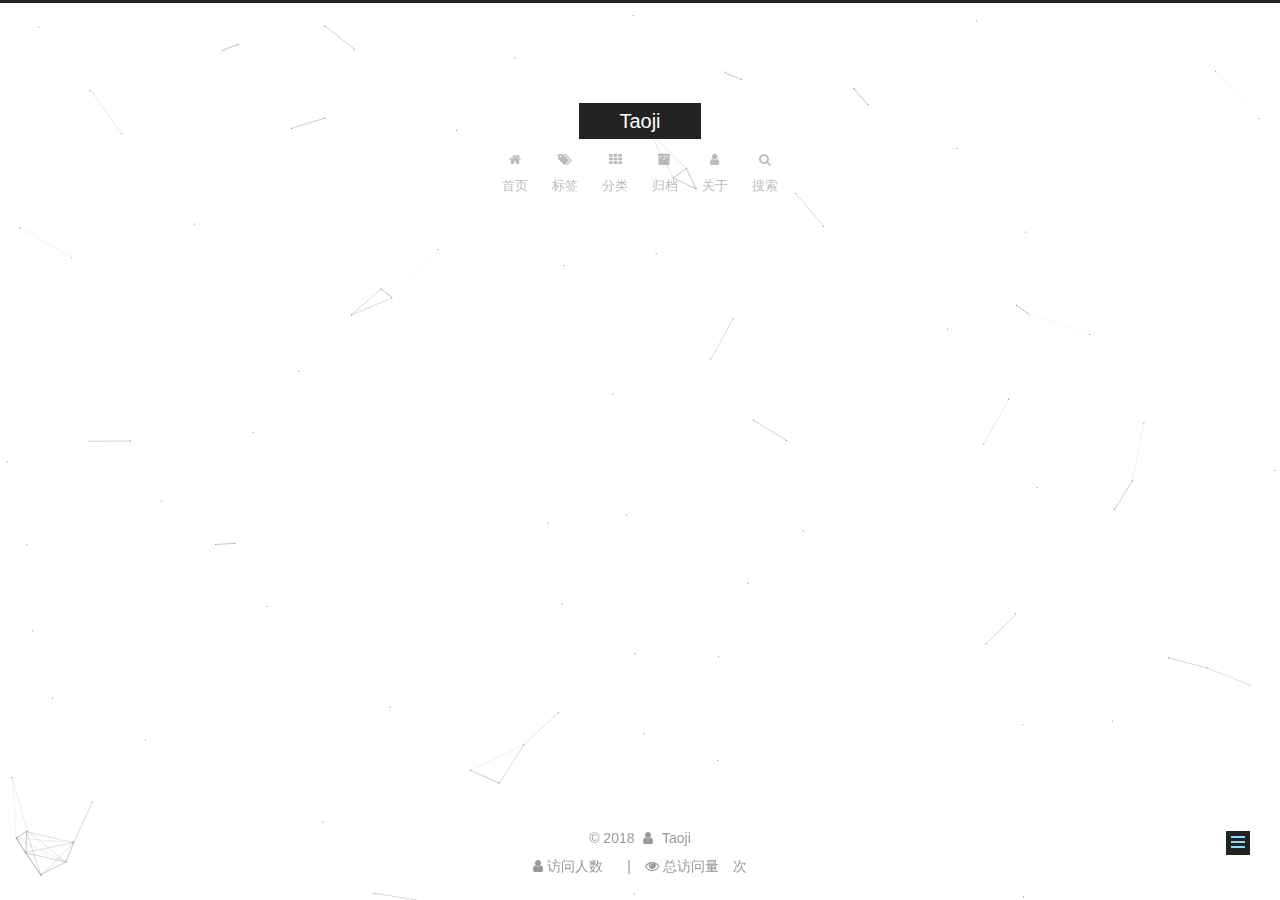
<file: categories/index.html>
<!DOCTYPE html>



  


<html class="theme-next muse use-motion" lang="zh-Hans">
<head>
  <meta charset="UTF-8"/>
<meta http-equiv="X-UA-Compatible" content="IE=edge" />
<meta name="viewport" content="width=device-width, initial-scale=1, maximum-scale=1"/>
<meta name="theme-color" content="#222">









<meta http-equiv="Cache-Control" content="no-transform" />
<meta http-equiv="Cache-Control" content="no-siteapp" />
















  
  
  <link href="/lib/fancybox/source/jquery.fancybox.css?v=2.1.5" rel="stylesheet" type="text/css" />







<link href="/lib/font-awesome/css/font-awesome.min.css?v=4.6.2" rel="stylesheet" type="text/css" />

<link href="/css/main.css?v=5.1.4" rel="stylesheet" type="text/css" />


  <link rel="apple-touch-icon" sizes="180x180" href="/images/apple-touch-icon-next.png?v=5.1.4">


  <link rel="icon" type="image/png" sizes="32x32" href="/images/favicon-32x32-next.png?v=5.1.4">


  <link rel="icon" type="image/png" sizes="16x16" href="/images/favicon-16x16-next.png?v=5.1.4">


  <link rel="mask-icon" href="/images/logo.svg?v=5.1.4" color="#222">





  <meta name="keywords" content="Hexo, NexT" />










<meta property="og:type" content="website">
<meta property="og:title" content="Taoji">
<meta property="og:url" content="https://littlexuanliu.github.io/categories/index.html">
<meta property="og:site_name" content="Taoji">
<meta property="og:locale" content="zh-Hans">
<meta property="og:updated_time" content="2018-05-09T06:25:21.259Z">
<meta name="twitter:card" content="summary">
<meta name="twitter:title" content="Taoji">



<script type="text/javascript" id="hexo.configurations">
  var NexT = window.NexT || {};
  var CONFIG = {
    root: '/',
    scheme: 'Muse',
    version: '5.1.4',
    sidebar: {"position":"left","display":"post","offset":12,"b2t":false,"scrollpercent":false,"onmobile":false},
    fancybox: true,
    tabs: true,
    motion: {"enable":true,"async":false,"transition":{"post_block":"fadeIn","post_header":"slideDownIn","post_body":"slideDownIn","coll_header":"slideLeftIn","sidebar":"slideUpIn"}},
    duoshuo: {
      userId: '0',
      author: '博主'
    },
    algolia: {
      applicationID: '',
      apiKey: '',
      indexName: '',
      hits: {"per_page":10},
      labels: {"input_placeholder":"Search for Posts","hits_empty":"We didn't find any results for the search: ${query}","hits_stats":"${hits} results found in ${time} ms"}
    }
  };
</script>



  <link rel="canonical" href="https://littlexuanliu.github.io/categories/"/>





  <title>分类 | Taoji</title>
  








</head>

<body itemscope itemtype="http://schema.org/WebPage" lang="zh-Hans">

  
  
    
  

  <div class="container sidebar-position-left page-post-detail">
    <div class="headband"></div>

    <header id="header" class="header" itemscope itemtype="http://schema.org/WPHeader">
      <div class="header-inner"><div class="site-brand-wrapper">
  <div class="site-meta ">
    

    <div class="custom-logo-site-title">
      <a href="/"  class="brand" rel="start">
        <span class="logo-line-before"><i></i></span>
        <span class="site-title">Taoji</span>
        <span class="logo-line-after"><i></i></span>
      </a>
    </div>
      
        <p class="site-subtitle"></p>
      
  </div>

  <div class="site-nav-toggle">
    <button>
      <span class="btn-bar"></span>
      <span class="btn-bar"></span>
      <span class="btn-bar"></span>
    </button>
  </div>
</div>

<nav class="site-nav">
  

  
    <ul id="menu" class="menu">
      
        
        <li class="menu-item menu-item-home">
          <a href="/" rel="section">
            
              <i class="menu-item-icon fa fa-fw fa-home"></i> <br />
            
            首页
          </a>
        </li>
      
        
        <li class="menu-item menu-item-tags">
          <a href="/tags/" rel="section">
            
              <i class="menu-item-icon fa fa-fw fa-tags"></i> <br />
            
            标签
          </a>
        </li>
      
        
        <li class="menu-item menu-item-categories">
          <a href="/categories/" rel="section">
            
              <i class="menu-item-icon fa fa-fw fa-th"></i> <br />
            
            分类
          </a>
        </li>
      
        
        <li class="menu-item menu-item-archives">
          <a href="/archives/" rel="section">
            
              <i class="menu-item-icon fa fa-fw fa-archive"></i> <br />
            
            归档
          </a>
        </li>
      
        
        <li class="menu-item menu-item-about">
          <a href="/about/" rel="section">
            
              <i class="menu-item-icon fa fa-fw fa-user"></i> <br />
            
            关于
          </a>
        </li>
      

      
        <li class="menu-item menu-item-search">
          
            <a href="javascript:;" class="popup-trigger">
          
            
              <i class="menu-item-icon fa fa-search fa-fw"></i> <br />
            
            搜索
          </a>
        </li>
      
    </ul>
  

  
    <div class="site-search">
      
  <div class="popup search-popup local-search-popup">
  <div class="local-search-header clearfix">
    <span class="search-icon">
      <i class="fa fa-search"></i>
    </span>
    <span class="popup-btn-close">
      <i class="fa fa-times-circle"></i>
    </span>
    <div class="local-search-input-wrapper">
      <input autocomplete="off"
             placeholder="搜索..." spellcheck="false"
             type="text" id="local-search-input">
    </div>
  </div>
  <div id="local-search-result"></div>
</div>



    </div>
  
</nav>



 </div>
    </header>

    <main id="main" class="main">
      <div class="main-inner">
        <div class="content-wrap">
          <div id="content" class="content">
            

  <div id="posts" class="posts-expand">
    
    
    
    <div class="post-block page">
      <header class="post-header">

	<h1 class="post-title" itemprop="name headline"></h1>



</header>

      
      
      
      <div class="post-body">
        
        
          <div class="category-all-page">
            <div class="category-all-title">
                目前共计 1 个分类
            </div>
            <div class="category-all">
              <ul class="category-list"><li class="category-list-item"><a class="category-list-link" href="/categories/杂文/">杂文</a><span class="category-list-count">1</span></li></ul>
            </div>
          </div>
        
      </div>
      
      
      
    </div>
    
    
    
  </div>


          </div>
          


          

  



        </div>
        
          
  
  <div class="sidebar-toggle">
    <div class="sidebar-toggle-line-wrap">
      <span class="sidebar-toggle-line sidebar-toggle-line-first"></span>
      <span class="sidebar-toggle-line sidebar-toggle-line-middle"></span>
      <span class="sidebar-toggle-line sidebar-toggle-line-last"></span>
    </div>
  </div>

  <aside id="sidebar" class="sidebar">
    
    <div class="sidebar-inner">

      

      

      <section class="site-overview-wrap sidebar-panel sidebar-panel-active">
        <div class="site-overview">
          <div class="site-author motion-element" itemprop="author" itemscope itemtype="http://schema.org/Person">
            
              <p class="site-author-name" itemprop="name">Taoji</p>
              <p class="site-description motion-element" itemprop="description"></p>
          </div>

          <nav class="site-state motion-element">

            
              <div class="site-state-item site-state-posts">
              
                <a href="/archives/">
              
                  <span class="site-state-item-count">1</span>
                  <span class="site-state-item-name">日志</span>
                </a>
              </div>
            

            
              
              
              <div class="site-state-item site-state-categories">
                <a href="/categories/index.html">
                  <span class="site-state-item-count">1</span>
                  <span class="site-state-item-name">分类</span>
                </a>
              </div>
            

            
              
              
              <div class="site-state-item site-state-tags">
                <a href="/tags/index.html">
                  <span class="site-state-item-count">2</span>
                  <span class="site-state-item-name">标签</span>
                </a>
              </div>
            

          </nav>

          

          

          
          

          
          

          

        </div>
      </section>

      

      

    </div>
  </aside>


        
      </div>
    </main>

    <footer id="footer" class="footer">
      <div class="footer-inner">
        <div class="copyright">&copy; <span itemprop="copyrightYear">2018</span>
  <span class="with-love">
    <i class="fa fa-user"></i>
  </span>
  <span class="author" itemprop="copyrightHolder">Taoji</span>

  
</div>









        
<div class="busuanzi-count">
  <script async src="https://dn-lbstatics.qbox.me/busuanzi/2.3/busuanzi.pure.mini.js"></script>

  
    <span class="site-uv">
      <i class="fa fa-user"></i> 访问人数
      <span class="busuanzi-value" id="busuanzi_value_site_uv"></span>
      
    </span>
  

  
    <span class="site-pv">
      <i class="fa fa-eye"></i> 总访问量
      <span class="busuanzi-value" id="busuanzi_value_site_pv"></span>
      次
    </span>
  
</div>








        
      </div>
    </footer>

    
      <div class="back-to-top">
        <i class="fa fa-arrow-up"></i>
        
      </div>
    

    

  </div>

  

<script type="text/javascript">
  if (Object.prototype.toString.call(window.Promise) !== '[object Function]') {
    window.Promise = null;
  }
</script>









  


  











  
  
    <script type="text/javascript" src="/lib/jquery/index.js?v=2.1.3"></script>
  

  
  
    <script type="text/javascript" src="/lib/fastclick/lib/fastclick.min.js?v=1.0.6"></script>
  

  
  
    <script type="text/javascript" src="/lib/jquery_lazyload/jquery.lazyload.js?v=1.9.7"></script>
  

  
  
    <script type="text/javascript" src="/lib/velocity/velocity.min.js?v=1.2.1"></script>
  

  
  
    <script type="text/javascript" src="/lib/velocity/velocity.ui.min.js?v=1.2.1"></script>
  

  
  
    <script type="text/javascript" src="/lib/fancybox/source/jquery.fancybox.pack.js?v=2.1.5"></script>
  

  
  
    <script type="text/javascript" src="/lib/canvas-nest/canvas-nest.min.js"></script>
  


  


  <script type="text/javascript" src="/js/src/utils.js?v=5.1.4"></script>

  <script type="text/javascript" src="/js/src/motion.js?v=5.1.4"></script>



  
  

  
  <script type="text/javascript" src="/js/src/scrollspy.js?v=5.1.4"></script>
<script type="text/javascript" src="/js/src/post-details.js?v=5.1.4"></script>



  


  <script type="text/javascript" src="/js/src/bootstrap.js?v=5.1.4"></script>



  


  




	





  





  












  

  <script type="text/javascript">
    // Popup Window;
    var isfetched = false;
    var isXml = true;
    // Search DB path;
    var search_path = "search.xml";
    if (search_path.length === 0) {
      search_path = "search.xml";
    } else if (/json$/i.test(search_path)) {
      isXml = false;
    }
    var path = "/" + search_path;
    // monitor main search box;

    var onPopupClose = function (e) {
      $('.popup').hide();
      $('#local-search-input').val('');
      $('.search-result-list').remove();
      $('#no-result').remove();
      $(".local-search-pop-overlay").remove();
      $('body').css('overflow', '');
    }

    function proceedsearch() {
      $("body")
        .append('<div class="search-popup-overlay local-search-pop-overlay"></div>')
        .css('overflow', 'hidden');
      $('.search-popup-overlay').click(onPopupClose);
      $('.popup').toggle();
      var $localSearchInput = $('#local-search-input');
      $localSearchInput.attr("autocapitalize", "none");
      $localSearchInput.attr("autocorrect", "off");
      $localSearchInput.focus();
    }

    // search function;
    var searchFunc = function(path, search_id, content_id) {
      'use strict';

      // start loading animation
      $("body")
        .append('<div class="search-popup-overlay local-search-pop-overlay">' +
          '<div id="search-loading-icon">' +
          '<i class="fa fa-spinner fa-pulse fa-5x fa-fw"></i>' +
          '</div>' +
          '</div>')
        .css('overflow', 'hidden');
      $("#search-loading-icon").css('margin', '20% auto 0 auto').css('text-align', 'center');

      $.ajax({
        url: path,
        dataType: isXml ? "xml" : "json",
        async: true,
        success: function(res) {
          // get the contents from search data
          isfetched = true;
          $('.popup').detach().appendTo('.header-inner');
          var datas = isXml ? $("entry", res).map(function() {
            return {
              title: $("title", this).text(),
              content: $("content",this).text(),
              url: $("url" , this).text()
            };
          }).get() : res;
          var input = document.getElementById(search_id);
          var resultContent = document.getElementById(content_id);
          var inputEventFunction = function() {
            var searchText = input.value.trim().toLowerCase();
            var keywords = searchText.split(/[\s\-]+/);
            if (keywords.length > 1) {
              keywords.push(searchText);
            }
            var resultItems = [];
            if (searchText.length > 0) {
              // perform local searching
              datas.forEach(function(data) {
                var isMatch = false;
                var hitCount = 0;
                var searchTextCount = 0;
                var title = data.title.trim();
                var titleInLowerCase = title.toLowerCase();
                var content = data.content.trim().replace(/<[^>]+>/g,"");
                var contentInLowerCase = content.toLowerCase();
                var articleUrl = decodeURIComponent(data.url);
                var indexOfTitle = [];
                var indexOfContent = [];
                // only match articles with not empty titles
                if(title != '') {
                  keywords.forEach(function(keyword) {
                    function getIndexByWord(word, text, caseSensitive) {
                      var wordLen = word.length;
                      if (wordLen === 0) {
                        return [];
                      }
                      var startPosition = 0, position = [], index = [];
                      if (!caseSensitive) {
                        text = text.toLowerCase();
                        word = word.toLowerCase();
                      }
                      while ((position = text.indexOf(word, startPosition)) > -1) {
                        index.push({position: position, word: word});
                        startPosition = position + wordLen;
                      }
                      return index;
                    }

                    indexOfTitle = indexOfTitle.concat(getIndexByWord(keyword, titleInLowerCase, false));
                    indexOfContent = indexOfContent.concat(getIndexByWord(keyword, contentInLowerCase, false));
                  });
                  if (indexOfTitle.length > 0 || indexOfContent.length > 0) {
                    isMatch = true;
                    hitCount = indexOfTitle.length + indexOfContent.length;
                  }
                }

                // show search results

                if (isMatch) {
                  // sort index by position of keyword

                  [indexOfTitle, indexOfContent].forEach(function (index) {
                    index.sort(function (itemLeft, itemRight) {
                      if (itemRight.position !== itemLeft.position) {
                        return itemRight.position - itemLeft.position;
                      } else {
                        return itemLeft.word.length - itemRight.word.length;
                      }
                    });
                  });

                  // merge hits into slices

                  function mergeIntoSlice(text, start, end, index) {
                    var item = index[index.length - 1];
                    var position = item.position;
                    var word = item.word;
                    var hits = [];
                    var searchTextCountInSlice = 0;
                    while (position + word.length <= end && index.length != 0) {
                      if (word === searchText) {
                        searchTextCountInSlice++;
                      }
                      hits.push({position: position, length: word.length});
                      var wordEnd = position + word.length;

                      // move to next position of hit

                      index.pop();
                      while (index.length != 0) {
                        item = index[index.length - 1];
                        position = item.position;
                        word = item.word;
                        if (wordEnd > position) {
                          index.pop();
                        } else {
                          break;
                        }
                      }
                    }
                    searchTextCount += searchTextCountInSlice;
                    return {
                      hits: hits,
                      start: start,
                      end: end,
                      searchTextCount: searchTextCountInSlice
                    };
                  }

                  var slicesOfTitle = [];
                  if (indexOfTitle.length != 0) {
                    slicesOfTitle.push(mergeIntoSlice(title, 0, title.length, indexOfTitle));
                  }

                  var slicesOfContent = [];
                  while (indexOfContent.length != 0) {
                    var item = indexOfContent[indexOfContent.length - 1];
                    var position = item.position;
                    var word = item.word;
                    // cut out 100 characters
                    var start = position - 20;
                    var end = position + 80;
                    if(start < 0){
                      start = 0;
                    }
                    if (end < position + word.length) {
                      end = position + word.length;
                    }
                    if(end > content.length){
                      end = content.length;
                    }
                    slicesOfContent.push(mergeIntoSlice(content, start, end, indexOfContent));
                  }

                  // sort slices in content by search text's count and hits' count

                  slicesOfContent.sort(function (sliceLeft, sliceRight) {
                    if (sliceLeft.searchTextCount !== sliceRight.searchTextCount) {
                      return sliceRight.searchTextCount - sliceLeft.searchTextCount;
                    } else if (sliceLeft.hits.length !== sliceRight.hits.length) {
                      return sliceRight.hits.length - sliceLeft.hits.length;
                    } else {
                      return sliceLeft.start - sliceRight.start;
                    }
                  });

                  // select top N slices in content

                  var upperBound = parseInt('1');
                  if (upperBound >= 0) {
                    slicesOfContent = slicesOfContent.slice(0, upperBound);
                  }

                  // highlight title and content

                  function highlightKeyword(text, slice) {
                    var result = '';
                    var prevEnd = slice.start;
                    slice.hits.forEach(function (hit) {
                      result += text.substring(prevEnd, hit.position);
                      var end = hit.position + hit.length;
                      result += '<b class="search-keyword">' + text.substring(hit.position, end) + '</b>';
                      prevEnd = end;
                    });
                    result += text.substring(prevEnd, slice.end);
                    return result;
                  }

                  var resultItem = '';

                  if (slicesOfTitle.length != 0) {
                    resultItem += "<li><a href='" + articleUrl + "' class='search-result-title'>" + highlightKeyword(title, slicesOfTitle[0]) + "</a>";
                  } else {
                    resultItem += "<li><a href='" + articleUrl + "' class='search-result-title'>" + title + "</a>";
                  }

                  slicesOfContent.forEach(function (slice) {
                    resultItem += "<a href='" + articleUrl + "'>" +
                      "<p class=\"search-result\">" + highlightKeyword(content, slice) +
                      "...</p>" + "</a>";
                  });

                  resultItem += "</li>";
                  resultItems.push({
                    item: resultItem,
                    searchTextCount: searchTextCount,
                    hitCount: hitCount,
                    id: resultItems.length
                  });
                }
              })
            };
            if (keywords.length === 1 && keywords[0] === "") {
              resultContent.innerHTML = '<div id="no-result"><i class="fa fa-search fa-5x" /></div>'
            } else if (resultItems.length === 0) {
              resultContent.innerHTML = '<div id="no-result"><i class="fa fa-frown-o fa-5x" /></div>'
            } else {
              resultItems.sort(function (resultLeft, resultRight) {
                if (resultLeft.searchTextCount !== resultRight.searchTextCount) {
                  return resultRight.searchTextCount - resultLeft.searchTextCount;
                } else if (resultLeft.hitCount !== resultRight.hitCount) {
                  return resultRight.hitCount - resultLeft.hitCount;
                } else {
                  return resultRight.id - resultLeft.id;
                }
              });
              var searchResultList = '<ul class=\"search-result-list\">';
              resultItems.forEach(function (result) {
                searchResultList += result.item;
              })
              searchResultList += "</ul>";
              resultContent.innerHTML = searchResultList;
            }
          }

          if ('auto' === 'auto') {
            input.addEventListener('input', inputEventFunction);
          } else {
            $('.search-icon').click(inputEventFunction);
            input.addEventListener('keypress', function (event) {
              if (event.keyCode === 13) {
                inputEventFunction();
              }
            });
          }

          // remove loading animation
          $(".local-search-pop-overlay").remove();
          $('body').css('overflow', '');

          proceedsearch();
        }
      });
    }

    // handle and trigger popup window;
    $('.popup-trigger').click(function(e) {
      e.stopPropagation();
      if (isfetched === false) {
        searchFunc(path, 'local-search-input', 'local-search-result');
      } else {
        proceedsearch();
      };
    });

    $('.popup-btn-close').click(onPopupClose);
    $('.popup').click(function(e){
      e.stopPropagation();
    });
    $(document).on('keyup', function (event) {
      var shouldDismissSearchPopup = event.which === 27 &&
        $('.search-popup').is(':visible');
      if (shouldDismissSearchPopup) {
        onPopupClose();
      }
    });
  </script>





  

  

  

  
  

  

  

  

</body>
</html>
</file>
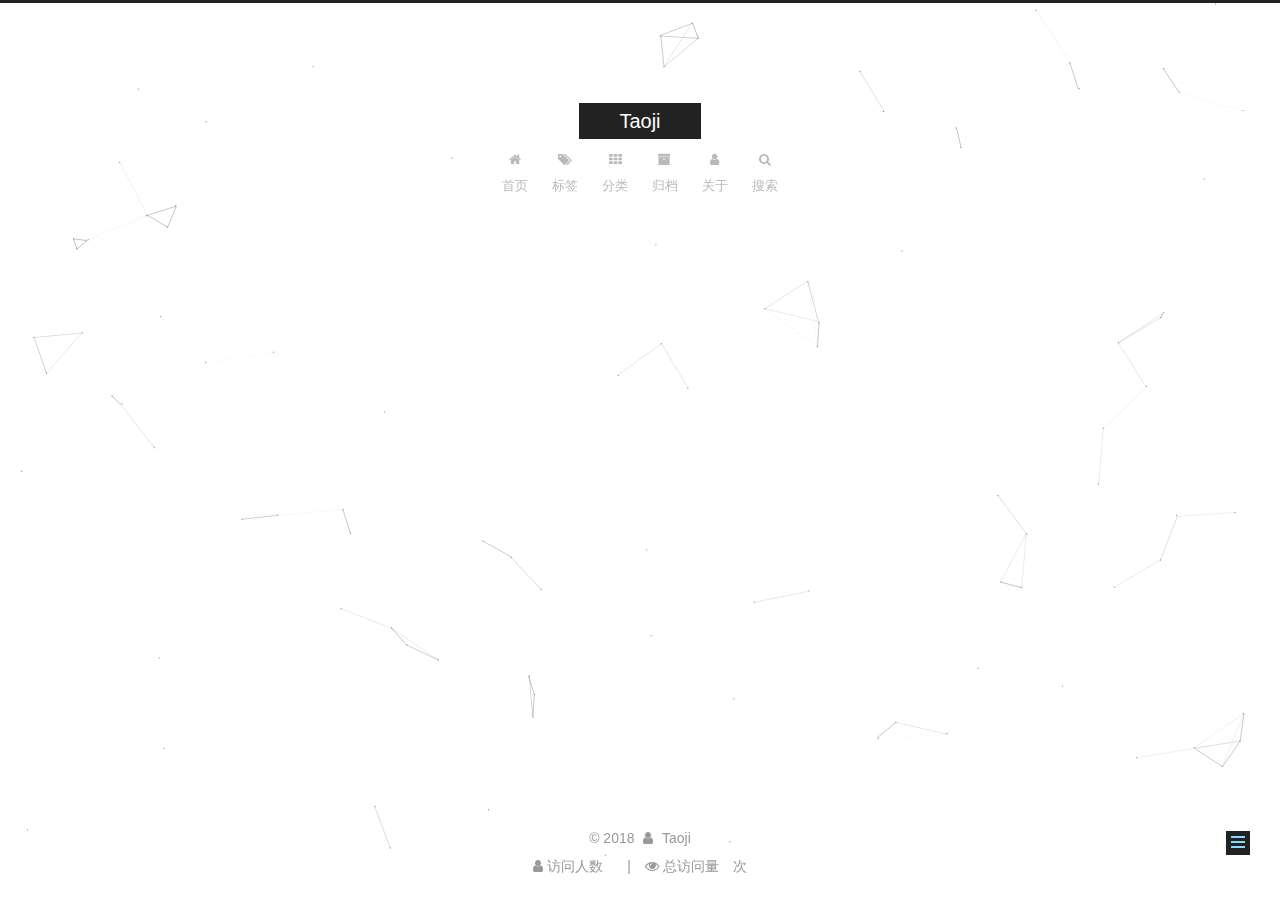
<file: tags/index.html>
<!DOCTYPE html>



  


<html class="theme-next muse use-motion" lang="zh-Hans">
<head>
  <meta charset="UTF-8"/>
<meta http-equiv="X-UA-Compatible" content="IE=edge" />
<meta name="viewport" content="width=device-width, initial-scale=1, maximum-scale=1"/>
<meta name="theme-color" content="#222">









<meta http-equiv="Cache-Control" content="no-transform" />
<meta http-equiv="Cache-Control" content="no-siteapp" />
















  
  
  <link href="/lib/fancybox/source/jquery.fancybox.css?v=2.1.5" rel="stylesheet" type="text/css" />







<link href="/lib/font-awesome/css/font-awesome.min.css?v=4.6.2" rel="stylesheet" type="text/css" />

<link href="/css/main.css?v=5.1.4" rel="stylesheet" type="text/css" />


  <link rel="apple-touch-icon" sizes="180x180" href="/images/apple-touch-icon-next.png?v=5.1.4">


  <link rel="icon" type="image/png" sizes="32x32" href="/images/favicon-32x32-next.png?v=5.1.4">


  <link rel="icon" type="image/png" sizes="16x16" href="/images/favicon-16x16-next.png?v=5.1.4">


  <link rel="mask-icon" href="/images/logo.svg?v=5.1.4" color="#222">





  <meta name="keywords" content="Hexo, NexT" />










<meta property="og:type" content="website">
<meta property="og:title" content="Taoji">
<meta property="og:url" content="https://littlexuanliu.github.io/tags/index.html">
<meta property="og:site_name" content="Taoji">
<meta property="og:locale" content="zh-Hans">
<meta property="og:updated_time" content="2018-05-08T10:41:31.664Z">
<meta name="twitter:card" content="summary">
<meta name="twitter:title" content="Taoji">



<script type="text/javascript" id="hexo.configurations">
  var NexT = window.NexT || {};
  var CONFIG = {
    root: '/',
    scheme: 'Muse',
    version: '5.1.4',
    sidebar: {"position":"left","display":"post","offset":12,"b2t":false,"scrollpercent":false,"onmobile":false},
    fancybox: true,
    tabs: true,
    motion: {"enable":true,"async":false,"transition":{"post_block":"fadeIn","post_header":"slideDownIn","post_body":"slideDownIn","coll_header":"slideLeftIn","sidebar":"slideUpIn"}},
    duoshuo: {
      userId: '0',
      author: '博主'
    },
    algolia: {
      applicationID: '',
      apiKey: '',
      indexName: '',
      hits: {"per_page":10},
      labels: {"input_placeholder":"Search for Posts","hits_empty":"We didn't find any results for the search: ${query}","hits_stats":"${hits} results found in ${time} ms"}
    }
  };
</script>



  <link rel="canonical" href="https://littlexuanliu.github.io/tags/"/>





  <title>标签 | Taoji</title>
  








</head>

<body itemscope itemtype="http://schema.org/WebPage" lang="zh-Hans">

  
  
    
  

  <div class="container sidebar-position-left page-post-detail">
    <div class="headband"></div>

    <header id="header" class="header" itemscope itemtype="http://schema.org/WPHeader">
      <div class="header-inner"><div class="site-brand-wrapper">
  <div class="site-meta ">
    

    <div class="custom-logo-site-title">
      <a href="/"  class="brand" rel="start">
        <span class="logo-line-before"><i></i></span>
        <span class="site-title">Taoji</span>
        <span class="logo-line-after"><i></i></span>
      </a>
    </div>
      
        <p class="site-subtitle"></p>
      
  </div>

  <div class="site-nav-toggle">
    <button>
      <span class="btn-bar"></span>
      <span class="btn-bar"></span>
      <span class="btn-bar"></span>
    </button>
  </div>
</div>

<nav class="site-nav">
  

  
    <ul id="menu" class="menu">
      
        
        <li class="menu-item menu-item-home">
          <a href="/" rel="section">
            
              <i class="menu-item-icon fa fa-fw fa-home"></i> <br />
            
            首页
          </a>
        </li>
      
        
        <li class="menu-item menu-item-tags">
          <a href="/tags/" rel="section">
            
              <i class="menu-item-icon fa fa-fw fa-tags"></i> <br />
            
            标签
          </a>
        </li>
      
        
        <li class="menu-item menu-item-categories">
          <a href="/categories/" rel="section">
            
              <i class="menu-item-icon fa fa-fw fa-th"></i> <br />
            
            分类
          </a>
        </li>
      
        
        <li class="menu-item menu-item-archives">
          <a href="/archives/" rel="section">
            
              <i class="menu-item-icon fa fa-fw fa-archive"></i> <br />
            
            归档
          </a>
        </li>
      
        
        <li class="menu-item menu-item-about">
          <a href="/about/" rel="section">
            
              <i class="menu-item-icon fa fa-fw fa-user"></i> <br />
            
            关于
          </a>
        </li>
      

      
        <li class="menu-item menu-item-search">
          
            <a href="javascript:;" class="popup-trigger">
          
            
              <i class="menu-item-icon fa fa-search fa-fw"></i> <br />
            
            搜索
          </a>
        </li>
      
    </ul>
  

  
    <div class="site-search">
      
  <div class="popup search-popup local-search-popup">
  <div class="local-search-header clearfix">
    <span class="search-icon">
      <i class="fa fa-search"></i>
    </span>
    <span class="popup-btn-close">
      <i class="fa fa-times-circle"></i>
    </span>
    <div class="local-search-input-wrapper">
      <input autocomplete="off"
             placeholder="搜索..." spellcheck="false"
             type="text" id="local-search-input">
    </div>
  </div>
  <div id="local-search-result"></div>
</div>



    </div>
  
</nav>



 </div>
    </header>

    <main id="main" class="main">
      <div class="main-inner">
        <div class="content-wrap">
          <div id="content" class="content">
            

  <div id="posts" class="posts-expand">
    
    
    
    <div class="post-block page">
      <header class="post-header">

	<h1 class="post-title" itemprop="name headline"></h1>



</header>

      
      
      
      <div class="post-body">
        
        
          <div class="tag-cloud">
            <div class="tag-cloud-title">
                目前共计 2 个标签
            </div>
            <div class="tag-cloud-tags">
              <a href="/tags/思想/" style="font-size: 12px; color: #ccc">思想</a> <a href="/tags/灵魂/" style="font-size: 12px; color: #ccc">灵魂</a>
            </div>
          </div>
        
      </div>
      
      
      
    </div>
    
    
    
  </div>


          </div>
          


          

        </div>
        
          
  
  <div class="sidebar-toggle">
    <div class="sidebar-toggle-line-wrap">
      <span class="sidebar-toggle-line sidebar-toggle-line-first"></span>
      <span class="sidebar-toggle-line sidebar-toggle-line-middle"></span>
      <span class="sidebar-toggle-line sidebar-toggle-line-last"></span>
    </div>
  </div>

  <aside id="sidebar" class="sidebar">
    
    <div class="sidebar-inner">

      

      

      <section class="site-overview-wrap sidebar-panel sidebar-panel-active">
        <div class="site-overview">
          <div class="site-author motion-element" itemprop="author" itemscope itemtype="http://schema.org/Person">
            
              <p class="site-author-name" itemprop="name">Taoji</p>
              <p class="site-description motion-element" itemprop="description"></p>
          </div>

          <nav class="site-state motion-element">

            
              <div class="site-state-item site-state-posts">
              
                <a href="/archives/">
              
                  <span class="site-state-item-count">1</span>
                  <span class="site-state-item-name">日志</span>
                </a>
              </div>
            

            
              
              
              <div class="site-state-item site-state-categories">
                <a href="/categories/index.html">
                  <span class="site-state-item-count">1</span>
                  <span class="site-state-item-name">分类</span>
                </a>
              </div>
            

            
              
              
              <div class="site-state-item site-state-tags">
                <a href="/tags/index.html">
                  <span class="site-state-item-count">2</span>
                  <span class="site-state-item-name">标签</span>
                </a>
              </div>
            

          </nav>

          

          

          
          

          
          

          

        </div>
      </section>

      

      

    </div>
  </aside>


        
      </div>
    </main>

    <footer id="footer" class="footer">
      <div class="footer-inner">
        <div class="copyright">&copy; <span itemprop="copyrightYear">2018</span>
  <span class="with-love">
    <i class="fa fa-user"></i>
  </span>
  <span class="author" itemprop="copyrightHolder">Taoji</span>

  
</div>









        
<div class="busuanzi-count">
  <script async src="https://dn-lbstatics.qbox.me/busuanzi/2.3/busuanzi.pure.mini.js"></script>

  
    <span class="site-uv">
      <i class="fa fa-user"></i> 访问人数
      <span class="busuanzi-value" id="busuanzi_value_site_uv"></span>
      
    </span>
  

  
    <span class="site-pv">
      <i class="fa fa-eye"></i> 总访问量
      <span class="busuanzi-value" id="busuanzi_value_site_pv"></span>
      次
    </span>
  
</div>








        
      </div>
    </footer>

    
      <div class="back-to-top">
        <i class="fa fa-arrow-up"></i>
        
      </div>
    

    

  </div>

  

<script type="text/javascript">
  if (Object.prototype.toString.call(window.Promise) !== '[object Function]') {
    window.Promise = null;
  }
</script>









  


  











  
  
    <script type="text/javascript" src="/lib/jquery/index.js?v=2.1.3"></script>
  

  
  
    <script type="text/javascript" src="/lib/fastclick/lib/fastclick.min.js?v=1.0.6"></script>
  

  
  
    <script type="text/javascript" src="/lib/jquery_lazyload/jquery.lazyload.js?v=1.9.7"></script>
  

  
  
    <script type="text/javascript" src="/lib/velocity/velocity.min.js?v=1.2.1"></script>
  

  
  
    <script type="text/javascript" src="/lib/velocity/velocity.ui.min.js?v=1.2.1"></script>
  

  
  
    <script type="text/javascript" src="/lib/fancybox/source/jquery.fancybox.pack.js?v=2.1.5"></script>
  

  
  
    <script type="text/javascript" src="/lib/canvas-nest/canvas-nest.min.js"></script>
  


  


  <script type="text/javascript" src="/js/src/utils.js?v=5.1.4"></script>

  <script type="text/javascript" src="/js/src/motion.js?v=5.1.4"></script>



  
  

  
  <script type="text/javascript" src="/js/src/scrollspy.js?v=5.1.4"></script>
<script type="text/javascript" src="/js/src/post-details.js?v=5.1.4"></script>



  


  <script type="text/javascript" src="/js/src/bootstrap.js?v=5.1.4"></script>



  


  




	





  





  












  

  <script type="text/javascript">
    // Popup Window;
    var isfetched = false;
    var isXml = true;
    // Search DB path;
    var search_path = "search.xml";
    if (search_path.length === 0) {
      search_path = "search.xml";
    } else if (/json$/i.test(search_path)) {
      isXml = false;
    }
    var path = "/" + search_path;
    // monitor main search box;

    var onPopupClose = function (e) {
      $('.popup').hide();
      $('#local-search-input').val('');
      $('.search-result-list').remove();
      $('#no-result').remove();
      $(".local-search-pop-overlay").remove();
      $('body').css('overflow', '');
    }

    function proceedsearch() {
      $("body")
        .append('<div class="search-popup-overlay local-search-pop-overlay"></div>')
        .css('overflow', 'hidden');
      $('.search-popup-overlay').click(onPopupClose);
      $('.popup').toggle();
      var $localSearchInput = $('#local-search-input');
      $localSearchInput.attr("autocapitalize", "none");
      $localSearchInput.attr("autocorrect", "off");
      $localSearchInput.focus();
    }

    // search function;
    var searchFunc = function(path, search_id, content_id) {
      'use strict';

      // start loading animation
      $("body")
        .append('<div class="search-popup-overlay local-search-pop-overlay">' +
          '<div id="search-loading-icon">' +
          '<i class="fa fa-spinner fa-pulse fa-5x fa-fw"></i>' +
          '</div>' +
          '</div>')
        .css('overflow', 'hidden');
      $("#search-loading-icon").css('margin', '20% auto 0 auto').css('text-align', 'center');

      $.ajax({
        url: path,
        dataType: isXml ? "xml" : "json",
        async: true,
        success: function(res) {
          // get the contents from search data
          isfetched = true;
          $('.popup').detach().appendTo('.header-inner');
          var datas = isXml ? $("entry", res).map(function() {
            return {
              title: $("title", this).text(),
              content: $("content",this).text(),
              url: $("url" , this).text()
            };
          }).get() : res;
          var input = document.getElementById(search_id);
          var resultContent = document.getElementById(content_id);
          var inputEventFunction = function() {
            var searchText = input.value.trim().toLowerCase();
            var keywords = searchText.split(/[\s\-]+/);
            if (keywords.length > 1) {
              keywords.push(searchText);
            }
            var resultItems = [];
            if (searchText.length > 0) {
              // perform local searching
              datas.forEach(function(data) {
                var isMatch = false;
                var hitCount = 0;
                var searchTextCount = 0;
                var title = data.title.trim();
                var titleInLowerCase = title.toLowerCase();
                var content = data.content.trim().replace(/<[^>]+>/g,"");
                var contentInLowerCase = content.toLowerCase();
                var articleUrl = decodeURIComponent(data.url);
                var indexOfTitle = [];
                var indexOfContent = [];
                // only match articles with not empty titles
                if(title != '') {
                  keywords.forEach(function(keyword) {
                    function getIndexByWord(word, text, caseSensitive) {
                      var wordLen = word.length;
                      if (wordLen === 0) {
                        return [];
                      }
                      var startPosition = 0, position = [], index = [];
                      if (!caseSensitive) {
                        text = text.toLowerCase();
                        word = word.toLowerCase();
                      }
                      while ((position = text.indexOf(word, startPosition)) > -1) {
                        index.push({position: position, word: word});
                        startPosition = position + wordLen;
                      }
                      return index;
                    }

                    indexOfTitle = indexOfTitle.concat(getIndexByWord(keyword, titleInLowerCase, false));
                    indexOfContent = indexOfContent.concat(getIndexByWord(keyword, contentInLowerCase, false));
                  });
                  if (indexOfTitle.length > 0 || indexOfContent.length > 0) {
                    isMatch = true;
                    hitCount = indexOfTitle.length + indexOfContent.length;
                  }
                }

                // show search results

                if (isMatch) {
                  // sort index by position of keyword

                  [indexOfTitle, indexOfContent].forEach(function (index) {
                    index.sort(function (itemLeft, itemRight) {
                      if (itemRight.position !== itemLeft.position) {
                        return itemRight.position - itemLeft.position;
                      } else {
                        return itemLeft.word.length - itemRight.word.length;
                      }
                    });
                  });

                  // merge hits into slices

                  function mergeIntoSlice(text, start, end, index) {
                    var item = index[index.length - 1];
                    var position = item.position;
                    var word = item.word;
                    var hits = [];
                    var searchTextCountInSlice = 0;
                    while (position + word.length <= end && index.length != 0) {
                      if (word === searchText) {
                        searchTextCountInSlice++;
                      }
                      hits.push({position: position, length: word.length});
                      var wordEnd = position + word.length;

                      // move to next position of hit

                      index.pop();
                      while (index.length != 0) {
                        item = index[index.length - 1];
                        position = item.position;
                        word = item.word;
                        if (wordEnd > position) {
                          index.pop();
                        } else {
                          break;
                        }
                      }
                    }
                    searchTextCount += searchTextCountInSlice;
                    return {
                      hits: hits,
                      start: start,
                      end: end,
                      searchTextCount: searchTextCountInSlice
                    };
                  }

                  var slicesOfTitle = [];
                  if (indexOfTitle.length != 0) {
                    slicesOfTitle.push(mergeIntoSlice(title, 0, title.length, indexOfTitle));
                  }

                  var slicesOfContent = [];
                  while (indexOfContent.length != 0) {
                    var item = indexOfContent[indexOfContent.length - 1];
                    var position = item.position;
                    var word = item.word;
                    // cut out 100 characters
                    var start = position - 20;
                    var end = position + 80;
                    if(start < 0){
                      start = 0;
                    }
                    if (end < position + word.length) {
                      end = position + word.length;
                    }
                    if(end > content.length){
                      end = content.length;
                    }
                    slicesOfContent.push(mergeIntoSlice(content, start, end, indexOfContent));
                  }

                  // sort slices in content by search text's count and hits' count

                  slicesOfContent.sort(function (sliceLeft, sliceRight) {
                    if (sliceLeft.searchTextCount !== sliceRight.searchTextCount) {
                      return sliceRight.searchTextCount - sliceLeft.searchTextCount;
                    } else if (sliceLeft.hits.length !== sliceRight.hits.length) {
                      return sliceRight.hits.length - sliceLeft.hits.length;
                    } else {
                      return sliceLeft.start - sliceRight.start;
                    }
                  });

                  // select top N slices in content

                  var upperBound = parseInt('1');
                  if (upperBound >= 0) {
                    slicesOfContent = slicesOfContent.slice(0, upperBound);
                  }

                  // highlight title and content

                  function highlightKeyword(text, slice) {
                    var result = '';
                    var prevEnd = slice.start;
                    slice.hits.forEach(function (hit) {
                      result += text.substring(prevEnd, hit.position);
                      var end = hit.position + hit.length;
                      result += '<b class="search-keyword">' + text.substring(hit.position, end) + '</b>';
                      prevEnd = end;
                    });
                    result += text.substring(prevEnd, slice.end);
                    return result;
                  }

                  var resultItem = '';

                  if (slicesOfTitle.length != 0) {
                    resultItem += "<li><a href='" + articleUrl + "' class='search-result-title'>" + highlightKeyword(title, slicesOfTitle[0]) + "</a>";
                  } else {
                    resultItem += "<li><a href='" + articleUrl + "' class='search-result-title'>" + title + "</a>";
                  }

                  slicesOfContent.forEach(function (slice) {
                    resultItem += "<a href='" + articleUrl + "'>" +
                      "<p class=\"search-result\">" + highlightKeyword(content, slice) +
                      "...</p>" + "</a>";
                  });

                  resultItem += "</li>";
                  resultItems.push({
                    item: resultItem,
                    searchTextCount: searchTextCount,
                    hitCount: hitCount,
                    id: resultItems.length
                  });
                }
              })
            };
            if (keywords.length === 1 && keywords[0] === "") {
              resultContent.innerHTML = '<div id="no-result"><i class="fa fa-search fa-5x" /></div>'
            } else if (resultItems.length === 0) {
              resultContent.innerHTML = '<div id="no-result"><i class="fa fa-frown-o fa-5x" /></div>'
            } else {
              resultItems.sort(function (resultLeft, resultRight) {
                if (resultLeft.searchTextCount !== resultRight.searchTextCount) {
                  return resultRight.searchTextCount - resultLeft.searchTextCount;
                } else if (resultLeft.hitCount !== resultRight.hitCount) {
                  return resultRight.hitCount - resultLeft.hitCount;
                } else {
                  return resultRight.id - resultLeft.id;
                }
              });
              var searchResultList = '<ul class=\"search-result-list\">';
              resultItems.forEach(function (result) {
                searchResultList += result.item;
              })
              searchResultList += "</ul>";
              resultContent.innerHTML = searchResultList;
            }
          }

          if ('auto' === 'auto') {
            input.addEventListener('input', inputEventFunction);
          } else {
            $('.search-icon').click(inputEventFunction);
            input.addEventListener('keypress', function (event) {
              if (event.keyCode === 13) {
                inputEventFunction();
              }
            });
          }

          // remove loading animation
          $(".local-search-pop-overlay").remove();
          $('body').css('overflow', '');

          proceedsearch();
        }
      });
    }

    // handle and trigger popup window;
    $('.popup-trigger').click(function(e) {
      e.stopPropagation();
      if (isfetched === false) {
        searchFunc(path, 'local-search-input', 'local-search-result');
      } else {
        proceedsearch();
      };
    });

    $('.popup-btn-close').click(onPopupClose);
    $('.popup').click(function(e){
      e.stopPropagation();
    });
    $(document).on('keyup', function (event) {
      var shouldDismissSearchPopup = event.which === 27 &&
        $('.search-popup').is(':visible');
      if (shouldDismissSearchPopup) {
        onPopupClose();
      }
    });
  </script>





  

  

  

  
  

  

  

  

</body>
</html>
</file>
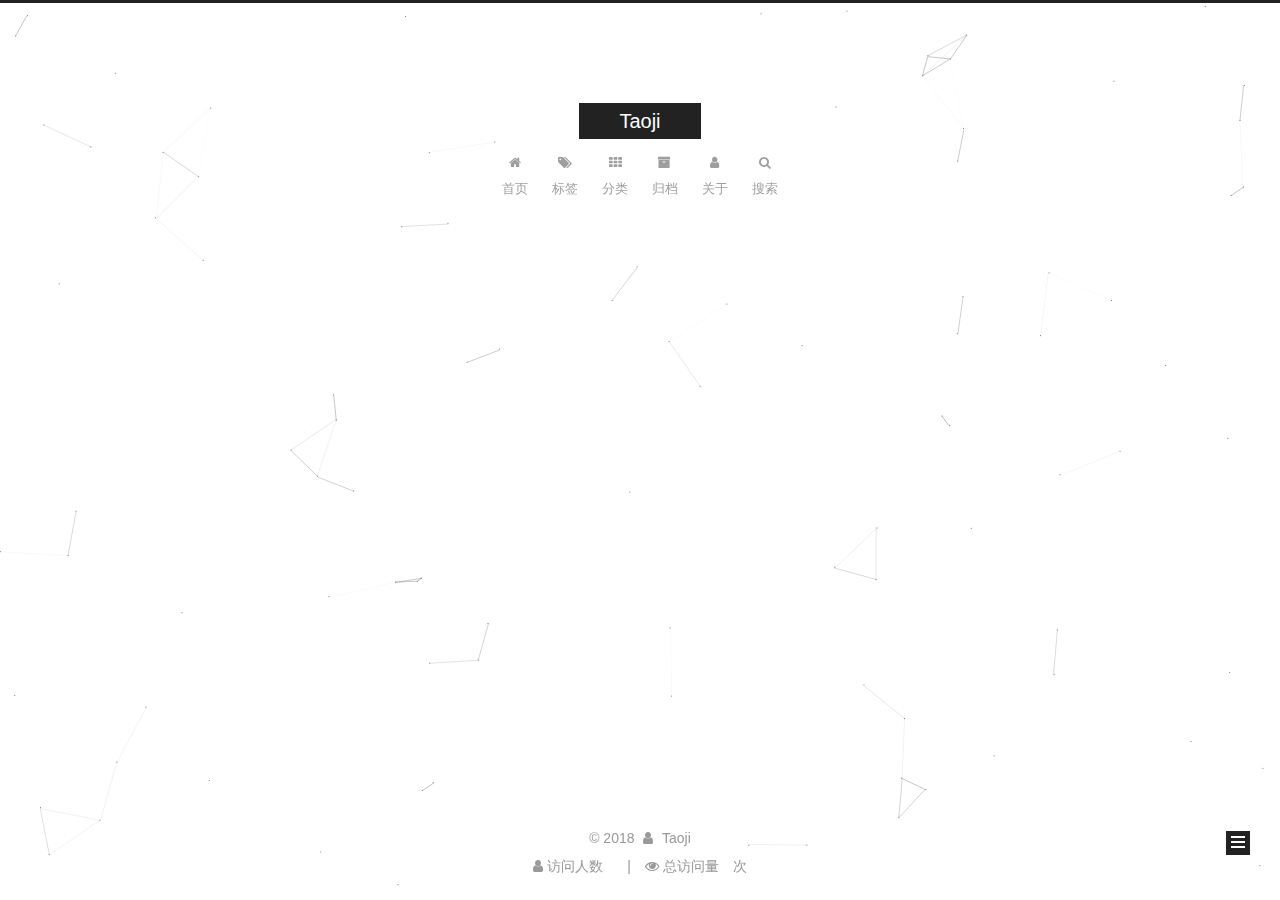
<file: archives/2018/index.html>
<!DOCTYPE html>



  


<html class="theme-next muse use-motion" lang="zh-Hans">
<head>
  <meta charset="UTF-8"/>
<meta http-equiv="X-UA-Compatible" content="IE=edge" />
<meta name="viewport" content="width=device-width, initial-scale=1, maximum-scale=1"/>
<meta name="theme-color" content="#222">









<meta http-equiv="Cache-Control" content="no-transform" />
<meta http-equiv="Cache-Control" content="no-siteapp" />
















  
  
  <link href="/lib/fancybox/source/jquery.fancybox.css?v=2.1.5" rel="stylesheet" type="text/css" />







<link href="/lib/font-awesome/css/font-awesome.min.css?v=4.6.2" rel="stylesheet" type="text/css" />

<link href="/css/main.css?v=5.1.4" rel="stylesheet" type="text/css" />


  <link rel="apple-touch-icon" sizes="180x180" href="/images/apple-touch-icon-next.png?v=5.1.4">


  <link rel="icon" type="image/png" sizes="32x32" href="/images/favicon-32x32-next.png?v=5.1.4">


  <link rel="icon" type="image/png" sizes="16x16" href="/images/favicon-16x16-next.png?v=5.1.4">


  <link rel="mask-icon" href="/images/logo.svg?v=5.1.4" color="#222">





  <meta name="keywords" content="Hexo, NexT" />










<meta property="og:type" content="website">
<meta property="og:title" content="Taoji">
<meta property="og:url" content="https://littlexuanliu.github.io/archives/2018/index.html">
<meta property="og:site_name" content="Taoji">
<meta property="og:locale" content="zh-Hans">
<meta name="twitter:card" content="summary">
<meta name="twitter:title" content="Taoji">



<script type="text/javascript" id="hexo.configurations">
  var NexT = window.NexT || {};
  var CONFIG = {
    root: '/',
    scheme: 'Muse',
    version: '5.1.4',
    sidebar: {"position":"left","display":"post","offset":12,"b2t":false,"scrollpercent":false,"onmobile":false},
    fancybox: true,
    tabs: true,
    motion: {"enable":true,"async":false,"transition":{"post_block":"fadeIn","post_header":"slideDownIn","post_body":"slideDownIn","coll_header":"slideLeftIn","sidebar":"slideUpIn"}},
    duoshuo: {
      userId: '0',
      author: '博主'
    },
    algolia: {
      applicationID: '',
      apiKey: '',
      indexName: '',
      hits: {"per_page":10},
      labels: {"input_placeholder":"Search for Posts","hits_empty":"We didn't find any results for the search: ${query}","hits_stats":"${hits} results found in ${time} ms"}
    }
  };
</script>



  <link rel="canonical" href="https://littlexuanliu.github.io/archives/2018/"/>





  <title>归档 | Taoji</title>
  








</head>

<body itemscope itemtype="http://schema.org/WebPage" lang="zh-Hans">

  
  
    
  

  <div class="container sidebar-position-left page-archive">
    <div class="headband"></div>

    <header id="header" class="header" itemscope itemtype="http://schema.org/WPHeader">
      <div class="header-inner"><div class="site-brand-wrapper">
  <div class="site-meta ">
    

    <div class="custom-logo-site-title">
      <a href="/"  class="brand" rel="start">
        <span class="logo-line-before"><i></i></span>
        <span class="site-title">Taoji</span>
        <span class="logo-line-after"><i></i></span>
      </a>
    </div>
      
        <p class="site-subtitle"></p>
      
  </div>

  <div class="site-nav-toggle">
    <button>
      <span class="btn-bar"></span>
      <span class="btn-bar"></span>
      <span class="btn-bar"></span>
    </button>
  </div>
</div>

<nav class="site-nav">
  

  
    <ul id="menu" class="menu">
      
        
        <li class="menu-item menu-item-home">
          <a href="/" rel="section">
            
              <i class="menu-item-icon fa fa-fw fa-home"></i> <br />
            
            首页
          </a>
        </li>
      
        
        <li class="menu-item menu-item-tags">
          <a href="/tags/" rel="section">
            
              <i class="menu-item-icon fa fa-fw fa-tags"></i> <br />
            
            标签
          </a>
        </li>
      
        
        <li class="menu-item menu-item-categories">
          <a href="/categories/" rel="section">
            
              <i class="menu-item-icon fa fa-fw fa-th"></i> <br />
            
            分类
          </a>
        </li>
      
        
        <li class="menu-item menu-item-archives">
          <a href="/archives/" rel="section">
            
              <i class="menu-item-icon fa fa-fw fa-archive"></i> <br />
            
            归档
          </a>
        </li>
      
        
        <li class="menu-item menu-item-about">
          <a href="/about/" rel="section">
            
              <i class="menu-item-icon fa fa-fw fa-user"></i> <br />
            
            关于
          </a>
        </li>
      

      
        <li class="menu-item menu-item-search">
          
            <a href="javascript:;" class="popup-trigger">
          
            
              <i class="menu-item-icon fa fa-search fa-fw"></i> <br />
            
            搜索
          </a>
        </li>
      
    </ul>
  

  
    <div class="site-search">
      
  <div class="popup search-popup local-search-popup">
  <div class="local-search-header clearfix">
    <span class="search-icon">
      <i class="fa fa-search"></i>
    </span>
    <span class="popup-btn-close">
      <i class="fa fa-times-circle"></i>
    </span>
    <div class="local-search-input-wrapper">
      <input autocomplete="off"
             placeholder="搜索..." spellcheck="false"
             type="text" id="local-search-input">
    </div>
  </div>
  <div id="local-search-result"></div>
</div>



    </div>
  
</nav>



 </div>
    </header>

    <main id="main" class="main">
      <div class="main-inner">
        <div class="content-wrap">
          <div id="content" class="content">
            

  
  
  
  <div class="post-block archive">
    <div id="posts" class="posts-collapse">
      <span class="archive-move-on"></span>

      <span class="archive-page-counter">
        
        
        
          
        
        嗯..! 目前共计 1 篇日志。 继续努力。
      </span>

      

        
        
        

        
          
          <div class="collection-title">
            <h1 class="archive-year" id="archive-year-2018">2018</h1>
          </div>
        
        

        

  <article class="post post-type-normal" itemscope itemtype="http://schema.org/Article">
    <header class="post-header">

      <h2 class="post-title">
        
            <a class="post-title-link" href="/2018/05/08/人是能够思想的芦苇/" itemprop="url">
              
                <span itemprop="name">人是能够思想的芦苇</span>
              
            </a>
        
      </h2>

      <div class="post-meta">
        <time class="post-time" itemprop="dateCreated"
              datetime="2018-05-08T23:14:00+08:00"
              content="2018-05-08" >
          05-08
        </time>
      </div>

    </header>
  </article>



      

    </div>
  </div>
  
  
  

  



          </div>
          


          

        </div>
        
          
  
  <div class="sidebar-toggle">
    <div class="sidebar-toggle-line-wrap">
      <span class="sidebar-toggle-line sidebar-toggle-line-first"></span>
      <span class="sidebar-toggle-line sidebar-toggle-line-middle"></span>
      <span class="sidebar-toggle-line sidebar-toggle-line-last"></span>
    </div>
  </div>

  <aside id="sidebar" class="sidebar">
    
    <div class="sidebar-inner">

      

      

      <section class="site-overview-wrap sidebar-panel sidebar-panel-active">
        <div class="site-overview">
          <div class="site-author motion-element" itemprop="author" itemscope itemtype="http://schema.org/Person">
            
              <p class="site-author-name" itemprop="name">Taoji</p>
              <p class="site-description motion-element" itemprop="description"></p>
          </div>

          <nav class="site-state motion-element">

            
              <div class="site-state-item site-state-posts">
              
                <a href="/archives/">
              
                  <span class="site-state-item-count">1</span>
                  <span class="site-state-item-name">日志</span>
                </a>
              </div>
            

            
              
              
              <div class="site-state-item site-state-categories">
                <a href="/categories/index.html">
                  <span class="site-state-item-count">1</span>
                  <span class="site-state-item-name">分类</span>
                </a>
              </div>
            

            
              
              
              <div class="site-state-item site-state-tags">
                <a href="/tags/index.html">
                  <span class="site-state-item-count">2</span>
                  <span class="site-state-item-name">标签</span>
                </a>
              </div>
            

          </nav>

          

          

          
          

          
          

          

        </div>
      </section>

      

      

    </div>
  </aside>


        
      </div>
    </main>

    <footer id="footer" class="footer">
      <div class="footer-inner">
        <div class="copyright">&copy; <span itemprop="copyrightYear">2018</span>
  <span class="with-love">
    <i class="fa fa-user"></i>
  </span>
  <span class="author" itemprop="copyrightHolder">Taoji</span>

  
</div>









        
<div class="busuanzi-count">
  <script async src="https://dn-lbstatics.qbox.me/busuanzi/2.3/busuanzi.pure.mini.js"></script>

  
    <span class="site-uv">
      <i class="fa fa-user"></i> 访问人数
      <span class="busuanzi-value" id="busuanzi_value_site_uv"></span>
      
    </span>
  

  
    <span class="site-pv">
      <i class="fa fa-eye"></i> 总访问量
      <span class="busuanzi-value" id="busuanzi_value_site_pv"></span>
      次
    </span>
  
</div>








        
      </div>
    </footer>

    
      <div class="back-to-top">
        <i class="fa fa-arrow-up"></i>
        
      </div>
    

    

  </div>

  

<script type="text/javascript">
  if (Object.prototype.toString.call(window.Promise) !== '[object Function]') {
    window.Promise = null;
  }
</script>









  


  











  
  
    <script type="text/javascript" src="/lib/jquery/index.js?v=2.1.3"></script>
  

  
  
    <script type="text/javascript" src="/lib/fastclick/lib/fastclick.min.js?v=1.0.6"></script>
  

  
  
    <script type="text/javascript" src="/lib/jquery_lazyload/jquery.lazyload.js?v=1.9.7"></script>
  

  
  
    <script type="text/javascript" src="/lib/velocity/velocity.min.js?v=1.2.1"></script>
  

  
  
    <script type="text/javascript" src="/lib/velocity/velocity.ui.min.js?v=1.2.1"></script>
  

  
  
    <script type="text/javascript" src="/lib/fancybox/source/jquery.fancybox.pack.js?v=2.1.5"></script>
  

  
  
    <script type="text/javascript" src="/lib/canvas-nest/canvas-nest.min.js"></script>
  


  


  <script type="text/javascript" src="/js/src/utils.js?v=5.1.4"></script>

  <script type="text/javascript" src="/js/src/motion.js?v=5.1.4"></script>



  
  

  

  


  <script type="text/javascript" src="/js/src/bootstrap.js?v=5.1.4"></script>



  


  




	





  





  












  

  <script type="text/javascript">
    // Popup Window;
    var isfetched = false;
    var isXml = true;
    // Search DB path;
    var search_path = "search.xml";
    if (search_path.length === 0) {
      search_path = "search.xml";
    } else if (/json$/i.test(search_path)) {
      isXml = false;
    }
    var path = "/" + search_path;
    // monitor main search box;

    var onPopupClose = function (e) {
      $('.popup').hide();
      $('#local-search-input').val('');
      $('.search-result-list').remove();
      $('#no-result').remove();
      $(".local-search-pop-overlay").remove();
      $('body').css('overflow', '');
    }

    function proceedsearch() {
      $("body")
        .append('<div class="search-popup-overlay local-search-pop-overlay"></div>')
        .css('overflow', 'hidden');
      $('.search-popup-overlay').click(onPopupClose);
      $('.popup').toggle();
      var $localSearchInput = $('#local-search-input');
      $localSearchInput.attr("autocapitalize", "none");
      $localSearchInput.attr("autocorrect", "off");
      $localSearchInput.focus();
    }

    // search function;
    var searchFunc = function(path, search_id, content_id) {
      'use strict';

      // start loading animation
      $("body")
        .append('<div class="search-popup-overlay local-search-pop-overlay">' +
          '<div id="search-loading-icon">' +
          '<i class="fa fa-spinner fa-pulse fa-5x fa-fw"></i>' +
          '</div>' +
          '</div>')
        .css('overflow', 'hidden');
      $("#search-loading-icon").css('margin', '20% auto 0 auto').css('text-align', 'center');

      $.ajax({
        url: path,
        dataType: isXml ? "xml" : "json",
        async: true,
        success: function(res) {
          // get the contents from search data
          isfetched = true;
          $('.popup').detach().appendTo('.header-inner');
          var datas = isXml ? $("entry", res).map(function() {
            return {
              title: $("title", this).text(),
              content: $("content",this).text(),
              url: $("url" , this).text()
            };
          }).get() : res;
          var input = document.getElementById(search_id);
          var resultContent = document.getElementById(content_id);
          var inputEventFunction = function() {
            var searchText = input.value.trim().toLowerCase();
            var keywords = searchText.split(/[\s\-]+/);
            if (keywords.length > 1) {
              keywords.push(searchText);
            }
            var resultItems = [];
            if (searchText.length > 0) {
              // perform local searching
              datas.forEach(function(data) {
                var isMatch = false;
                var hitCount = 0;
                var searchTextCount = 0;
                var title = data.title.trim();
                var titleInLowerCase = title.toLowerCase();
                var content = data.content.trim().replace(/<[^>]+>/g,"");
                var contentInLowerCase = content.toLowerCase();
                var articleUrl = decodeURIComponent(data.url);
                var indexOfTitle = [];
                var indexOfContent = [];
                // only match articles with not empty titles
                if(title != '') {
                  keywords.forEach(function(keyword) {
                    function getIndexByWord(word, text, caseSensitive) {
                      var wordLen = word.length;
                      if (wordLen === 0) {
                        return [];
                      }
                      var startPosition = 0, position = [], index = [];
                      if (!caseSensitive) {
                        text = text.toLowerCase();
                        word = word.toLowerCase();
                      }
                      while ((position = text.indexOf(word, startPosition)) > -1) {
                        index.push({position: position, word: word});
                        startPosition = position + wordLen;
                      }
                      return index;
                    }

                    indexOfTitle = indexOfTitle.concat(getIndexByWord(keyword, titleInLowerCase, false));
                    indexOfContent = indexOfContent.concat(getIndexByWord(keyword, contentInLowerCase, false));
                  });
                  if (indexOfTitle.length > 0 || indexOfContent.length > 0) {
                    isMatch = true;
                    hitCount = indexOfTitle.length + indexOfContent.length;
                  }
                }

                // show search results

                if (isMatch) {
                  // sort index by position of keyword

                  [indexOfTitle, indexOfContent].forEach(function (index) {
                    index.sort(function (itemLeft, itemRight) {
                      if (itemRight.position !== itemLeft.position) {
                        return itemRight.position - itemLeft.position;
                      } else {
                        return itemLeft.word.length - itemRight.word.length;
                      }
                    });
                  });

                  // merge hits into slices

                  function mergeIntoSlice(text, start, end, index) {
                    var item = index[index.length - 1];
                    var position = item.position;
                    var word = item.word;
                    var hits = [];
                    var searchTextCountInSlice = 0;
                    while (position + word.length <= end && index.length != 0) {
                      if (word === searchText) {
                        searchTextCountInSlice++;
                      }
                      hits.push({position: position, length: word.length});
                      var wordEnd = position + word.length;

                      // move to next position of hit

                      index.pop();
                      while (index.length != 0) {
                        item = index[index.length - 1];
                        position = item.position;
                        word = item.word;
                        if (wordEnd > position) {
                          index.pop();
                        } else {
                          break;
                        }
                      }
                    }
                    searchTextCount += searchTextCountInSlice;
                    return {
                      hits: hits,
                      start: start,
                      end: end,
                      searchTextCount: searchTextCountInSlice
                    };
                  }

                  var slicesOfTitle = [];
                  if (indexOfTitle.length != 0) {
                    slicesOfTitle.push(mergeIntoSlice(title, 0, title.length, indexOfTitle));
                  }

                  var slicesOfContent = [];
                  while (indexOfContent.length != 0) {
                    var item = indexOfContent[indexOfContent.length - 1];
                    var position = item.position;
                    var word = item.word;
                    // cut out 100 characters
                    var start = position - 20;
                    var end = position + 80;
                    if(start < 0){
                      start = 0;
                    }
                    if (end < position + word.length) {
                      end = position + word.length;
                    }
                    if(end > content.length){
                      end = content.length;
                    }
                    slicesOfContent.push(mergeIntoSlice(content, start, end, indexOfContent));
                  }

                  // sort slices in content by search text's count and hits' count

                  slicesOfContent.sort(function (sliceLeft, sliceRight) {
                    if (sliceLeft.searchTextCount !== sliceRight.searchTextCount) {
                      return sliceRight.searchTextCount - sliceLeft.searchTextCount;
                    } else if (sliceLeft.hits.length !== sliceRight.hits.length) {
                      return sliceRight.hits.length - sliceLeft.hits.length;
                    } else {
                      return sliceLeft.start - sliceRight.start;
                    }
                  });

                  // select top N slices in content

                  var upperBound = parseInt('1');
                  if (upperBound >= 0) {
                    slicesOfContent = slicesOfContent.slice(0, upperBound);
                  }

                  // highlight title and content

                  function highlightKeyword(text, slice) {
                    var result = '';
                    var prevEnd = slice.start;
                    slice.hits.forEach(function (hit) {
                      result += text.substring(prevEnd, hit.position);
                      var end = hit.position + hit.length;
                      result += '<b class="search-keyword">' + text.substring(hit.position, end) + '</b>';
                      prevEnd = end;
                    });
                    result += text.substring(prevEnd, slice.end);
                    return result;
                  }

                  var resultItem = '';

                  if (slicesOfTitle.length != 0) {
                    resultItem += "<li><a href='" + articleUrl + "' class='search-result-title'>" + highlightKeyword(title, slicesOfTitle[0]) + "</a>";
                  } else {
                    resultItem += "<li><a href='" + articleUrl + "' class='search-result-title'>" + title + "</a>";
                  }

                  slicesOfContent.forEach(function (slice) {
                    resultItem += "<a href='" + articleUrl + "'>" +
                      "<p class=\"search-result\">" + highlightKeyword(content, slice) +
                      "...</p>" + "</a>";
                  });

                  resultItem += "</li>";
                  resultItems.push({
                    item: resultItem,
                    searchTextCount: searchTextCount,
                    hitCount: hitCount,
                    id: resultItems.length
                  });
                }
              })
            };
            if (keywords.length === 1 && keywords[0] === "") {
              resultContent.innerHTML = '<div id="no-result"><i class="fa fa-search fa-5x" /></div>'
            } else if (resultItems.length === 0) {
              resultContent.innerHTML = '<div id="no-result"><i class="fa fa-frown-o fa-5x" /></div>'
            } else {
              resultItems.sort(function (resultLeft, resultRight) {
                if (resultLeft.searchTextCount !== resultRight.searchTextCount) {
                  return resultRight.searchTextCount - resultLeft.searchTextCount;
                } else if (resultLeft.hitCount !== resultRight.hitCount) {
                  return resultRight.hitCount - resultLeft.hitCount;
                } else {
                  return resultRight.id - resultLeft.id;
                }
              });
              var searchResultList = '<ul class=\"search-result-list\">';
              resultItems.forEach(function (result) {
                searchResultList += result.item;
              })
              searchResultList += "</ul>";
              resultContent.innerHTML = searchResultList;
            }
          }

          if ('auto' === 'auto') {
            input.addEventListener('input', inputEventFunction);
          } else {
            $('.search-icon').click(inputEventFunction);
            input.addEventListener('keypress', function (event) {
              if (event.keyCode === 13) {
                inputEventFunction();
              }
            });
          }

          // remove loading animation
          $(".local-search-pop-overlay").remove();
          $('body').css('overflow', '');

          proceedsearch();
        }
      });
    }

    // handle and trigger popup window;
    $('.popup-trigger').click(function(e) {
      e.stopPropagation();
      if (isfetched === false) {
        searchFunc(path, 'local-search-input', 'local-search-result');
      } else {
        proceedsearch();
      };
    });

    $('.popup-btn-close').click(onPopupClose);
    $('.popup').click(function(e){
      e.stopPropagation();
    });
    $(document).on('keyup', function (event) {
      var shouldDismissSearchPopup = event.which === 27 &&
        $('.search-popup').is(':visible');
      if (shouldDismissSearchPopup) {
        onPopupClose();
      }
    });
  </script>





  

  

  

  
  

  

  

  

</body>
</html>
</file>
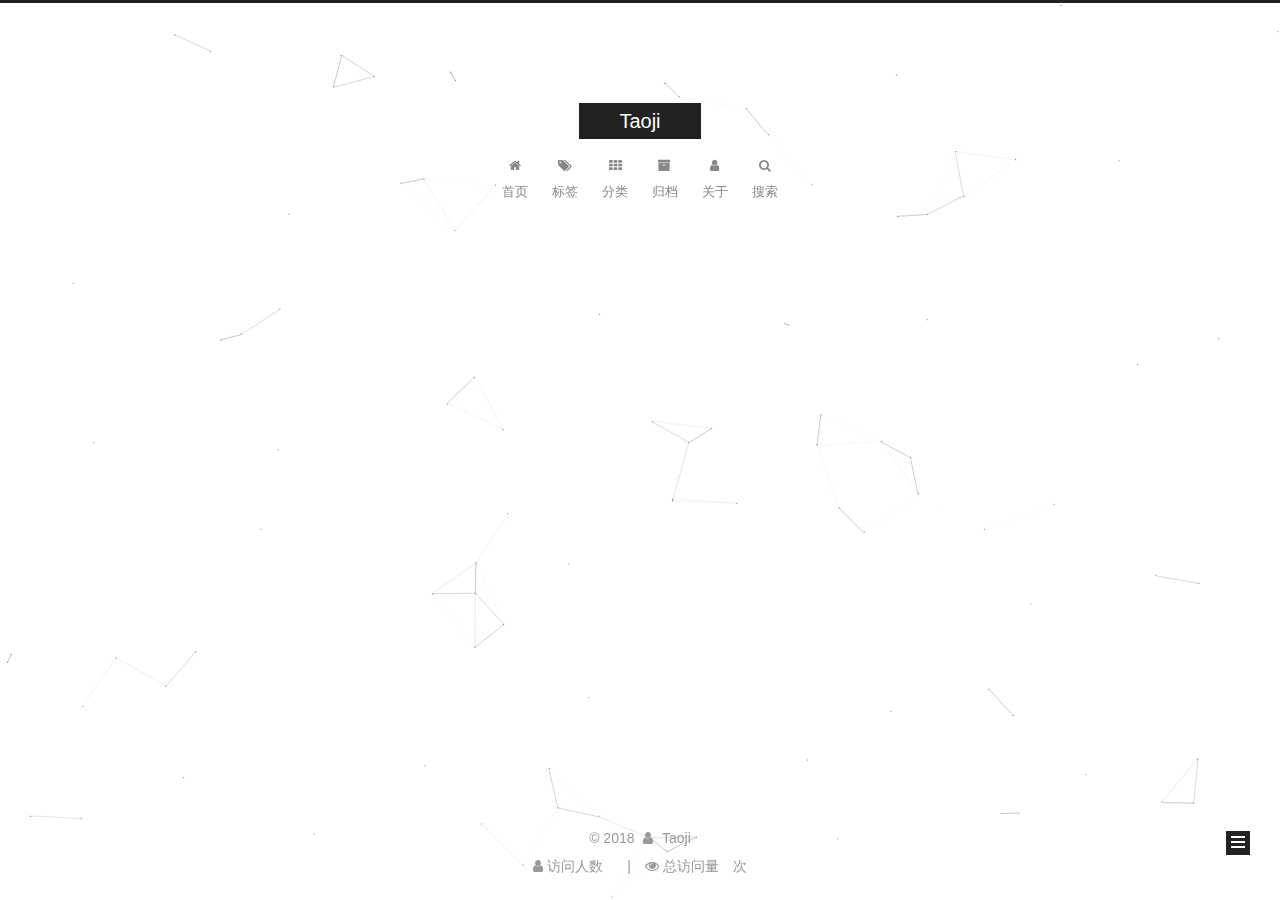
<file: categories/杂文/index.html>
<!DOCTYPE html>



  


<html class="theme-next muse use-motion" lang="zh-Hans">
<head>
  <meta charset="UTF-8"/>
<meta http-equiv="X-UA-Compatible" content="IE=edge" />
<meta name="viewport" content="width=device-width, initial-scale=1, maximum-scale=1"/>
<meta name="theme-color" content="#222">









<meta http-equiv="Cache-Control" content="no-transform" />
<meta http-equiv="Cache-Control" content="no-siteapp" />
















  
  
  <link href="/lib/fancybox/source/jquery.fancybox.css?v=2.1.5" rel="stylesheet" type="text/css" />







<link href="/lib/font-awesome/css/font-awesome.min.css?v=4.6.2" rel="stylesheet" type="text/css" />

<link href="/css/main.css?v=5.1.4" rel="stylesheet" type="text/css" />


  <link rel="apple-touch-icon" sizes="180x180" href="/images/apple-touch-icon-next.png?v=5.1.4">


  <link rel="icon" type="image/png" sizes="32x32" href="/images/favicon-32x32-next.png?v=5.1.4">


  <link rel="icon" type="image/png" sizes="16x16" href="/images/favicon-16x16-next.png?v=5.1.4">


  <link rel="mask-icon" href="/images/logo.svg?v=5.1.4" color="#222">





  <meta name="keywords" content="Hexo, NexT" />










<meta property="og:type" content="website">
<meta property="og:title" content="Taoji">
<meta property="og:url" content="https://littlexuanliu.github.io/categories/杂文/index.html">
<meta property="og:site_name" content="Taoji">
<meta property="og:locale" content="zh-Hans">
<meta name="twitter:card" content="summary">
<meta name="twitter:title" content="Taoji">



<script type="text/javascript" id="hexo.configurations">
  var NexT = window.NexT || {};
  var CONFIG = {
    root: '/',
    scheme: 'Muse',
    version: '5.1.4',
    sidebar: {"position":"left","display":"post","offset":12,"b2t":false,"scrollpercent":false,"onmobile":false},
    fancybox: true,
    tabs: true,
    motion: {"enable":true,"async":false,"transition":{"post_block":"fadeIn","post_header":"slideDownIn","post_body":"slideDownIn","coll_header":"slideLeftIn","sidebar":"slideUpIn"}},
    duoshuo: {
      userId: '0',
      author: '博主'
    },
    algolia: {
      applicationID: '',
      apiKey: '',
      indexName: '',
      hits: {"per_page":10},
      labels: {"input_placeholder":"Search for Posts","hits_empty":"We didn't find any results for the search: ${query}","hits_stats":"${hits} results found in ${time} ms"}
    }
  };
</script>



  <link rel="canonical" href="https://littlexuanliu.github.io/categories/杂文/"/>





  <title>分类: 杂文 | Taoji</title>
  








</head>

<body itemscope itemtype="http://schema.org/WebPage" lang="zh-Hans">

  
  
    
  

  <div class="container sidebar-position-left ">
    <div class="headband"></div>

    <header id="header" class="header" itemscope itemtype="http://schema.org/WPHeader">
      <div class="header-inner"><div class="site-brand-wrapper">
  <div class="site-meta ">
    

    <div class="custom-logo-site-title">
      <a href="/"  class="brand" rel="start">
        <span class="logo-line-before"><i></i></span>
        <span class="site-title">Taoji</span>
        <span class="logo-line-after"><i></i></span>
      </a>
    </div>
      
        <p class="site-subtitle"></p>
      
  </div>

  <div class="site-nav-toggle">
    <button>
      <span class="btn-bar"></span>
      <span class="btn-bar"></span>
      <span class="btn-bar"></span>
    </button>
  </div>
</div>

<nav class="site-nav">
  

  
    <ul id="menu" class="menu">
      
        
        <li class="menu-item menu-item-home">
          <a href="/" rel="section">
            
              <i class="menu-item-icon fa fa-fw fa-home"></i> <br />
            
            首页
          </a>
        </li>
      
        
        <li class="menu-item menu-item-tags">
          <a href="/tags/" rel="section">
            
              <i class="menu-item-icon fa fa-fw fa-tags"></i> <br />
            
            标签
          </a>
        </li>
      
        
        <li class="menu-item menu-item-categories">
          <a href="/categories/" rel="section">
            
              <i class="menu-item-icon fa fa-fw fa-th"></i> <br />
            
            分类
          </a>
        </li>
      
        
        <li class="menu-item menu-item-archives">
          <a href="/archives/" rel="section">
            
              <i class="menu-item-icon fa fa-fw fa-archive"></i> <br />
            
            归档
          </a>
        </li>
      
        
        <li class="menu-item menu-item-about">
          <a href="/about/" rel="section">
            
              <i class="menu-item-icon fa fa-fw fa-user"></i> <br />
            
            关于
          </a>
        </li>
      

      
        <li class="menu-item menu-item-search">
          
            <a href="javascript:;" class="popup-trigger">
          
            
              <i class="menu-item-icon fa fa-search fa-fw"></i> <br />
            
            搜索
          </a>
        </li>
      
    </ul>
  

  
    <div class="site-search">
      
  <div class="popup search-popup local-search-popup">
  <div class="local-search-header clearfix">
    <span class="search-icon">
      <i class="fa fa-search"></i>
    </span>
    <span class="popup-btn-close">
      <i class="fa fa-times-circle"></i>
    </span>
    <div class="local-search-input-wrapper">
      <input autocomplete="off"
             placeholder="搜索..." spellcheck="false"
             type="text" id="local-search-input">
    </div>
  </div>
  <div id="local-search-result"></div>
</div>



    </div>
  
</nav>



 </div>
    </header>

    <main id="main" class="main">
      <div class="main-inner">
        <div class="content-wrap">
          <div id="content" class="content">
            

  
  
  
  <div class="post-block category">

    <div id="posts" class="posts-collapse">
      <div class="collection-title">
        <h1>杂文<small>分类</small>
        </h1>
      </div>

      
        

  <article class="post post-type-normal" itemscope itemtype="http://schema.org/Article">
    <header class="post-header">

      <h2 class="post-title">
        
            <a class="post-title-link" href="/2018/05/08/人是能够思想的芦苇/" itemprop="url">
              
                <span itemprop="name">人是能够思想的芦苇</span>
              
            </a>
        
      </h2>

      <div class="post-meta">
        <time class="post-time" itemprop="dateCreated"
              datetime="2018-05-08T23:14:00+08:00"
              content="2018-05-08" >
          05-08
        </time>
      </div>

    </header>
  </article>


      
    </div>

  </div>
  
  
  

  



          </div>
          


          

        </div>
        
          
  
  <div class="sidebar-toggle">
    <div class="sidebar-toggle-line-wrap">
      <span class="sidebar-toggle-line sidebar-toggle-line-first"></span>
      <span class="sidebar-toggle-line sidebar-toggle-line-middle"></span>
      <span class="sidebar-toggle-line sidebar-toggle-line-last"></span>
    </div>
  </div>

  <aside id="sidebar" class="sidebar">
    
    <div class="sidebar-inner">

      

      

      <section class="site-overview-wrap sidebar-panel sidebar-panel-active">
        <div class="site-overview">
          <div class="site-author motion-element" itemprop="author" itemscope itemtype="http://schema.org/Person">
            
              <p class="site-author-name" itemprop="name">Taoji</p>
              <p class="site-description motion-element" itemprop="description"></p>
          </div>

          <nav class="site-state motion-element">

            
              <div class="site-state-item site-state-posts">
              
                <a href="/archives/">
              
                  <span class="site-state-item-count">1</span>
                  <span class="site-state-item-name">日志</span>
                </a>
              </div>
            

            
              
              
              <div class="site-state-item site-state-categories">
                <a href="/categories/index.html">
                  <span class="site-state-item-count">1</span>
                  <span class="site-state-item-name">分类</span>
                </a>
              </div>
            

            
              
              
              <div class="site-state-item site-state-tags">
                <a href="/tags/index.html">
                  <span class="site-state-item-count">2</span>
                  <span class="site-state-item-name">标签</span>
                </a>
              </div>
            

          </nav>

          

          

          
          

          
          

          

        </div>
      </section>

      

      

    </div>
  </aside>


        
      </div>
    </main>

    <footer id="footer" class="footer">
      <div class="footer-inner">
        <div class="copyright">&copy; <span itemprop="copyrightYear">2018</span>
  <span class="with-love">
    <i class="fa fa-user"></i>
  </span>
  <span class="author" itemprop="copyrightHolder">Taoji</span>

  
</div>









        
<div class="busuanzi-count">
  <script async src="https://dn-lbstatics.qbox.me/busuanzi/2.3/busuanzi.pure.mini.js"></script>

  
    <span class="site-uv">
      <i class="fa fa-user"></i> 访问人数
      <span class="busuanzi-value" id="busuanzi_value_site_uv"></span>
      
    </span>
  

  
    <span class="site-pv">
      <i class="fa fa-eye"></i> 总访问量
      <span class="busuanzi-value" id="busuanzi_value_site_pv"></span>
      次
    </span>
  
</div>








        
      </div>
    </footer>

    
      <div class="back-to-top">
        <i class="fa fa-arrow-up"></i>
        
      </div>
    

    

  </div>

  

<script type="text/javascript">
  if (Object.prototype.toString.call(window.Promise) !== '[object Function]') {
    window.Promise = null;
  }
</script>









  


  











  
  
    <script type="text/javascript" src="/lib/jquery/index.js?v=2.1.3"></script>
  

  
  
    <script type="text/javascript" src="/lib/fastclick/lib/fastclick.min.js?v=1.0.6"></script>
  

  
  
    <script type="text/javascript" src="/lib/jquery_lazyload/jquery.lazyload.js?v=1.9.7"></script>
  

  
  
    <script type="text/javascript" src="/lib/velocity/velocity.min.js?v=1.2.1"></script>
  

  
  
    <script type="text/javascript" src="/lib/velocity/velocity.ui.min.js?v=1.2.1"></script>
  

  
  
    <script type="text/javascript" src="/lib/fancybox/source/jquery.fancybox.pack.js?v=2.1.5"></script>
  

  
  
    <script type="text/javascript" src="/lib/canvas-nest/canvas-nest.min.js"></script>
  


  


  <script type="text/javascript" src="/js/src/utils.js?v=5.1.4"></script>

  <script type="text/javascript" src="/js/src/motion.js?v=5.1.4"></script>



  
  

  

  


  <script type="text/javascript" src="/js/src/bootstrap.js?v=5.1.4"></script>



  


  




	





  





  












  

  <script type="text/javascript">
    // Popup Window;
    var isfetched = false;
    var isXml = true;
    // Search DB path;
    var search_path = "search.xml";
    if (search_path.length === 0) {
      search_path = "search.xml";
    } else if (/json$/i.test(search_path)) {
      isXml = false;
    }
    var path = "/" + search_path;
    // monitor main search box;

    var onPopupClose = function (e) {
      $('.popup').hide();
      $('#local-search-input').val('');
      $('.search-result-list').remove();
      $('#no-result').remove();
      $(".local-search-pop-overlay").remove();
      $('body').css('overflow', '');
    }

    function proceedsearch() {
      $("body")
        .append('<div class="search-popup-overlay local-search-pop-overlay"></div>')
        .css('overflow', 'hidden');
      $('.search-popup-overlay').click(onPopupClose);
      $('.popup').toggle();
      var $localSearchInput = $('#local-search-input');
      $localSearchInput.attr("autocapitalize", "none");
      $localSearchInput.attr("autocorrect", "off");
      $localSearchInput.focus();
    }

    // search function;
    var searchFunc = function(path, search_id, content_id) {
      'use strict';

      // start loading animation
      $("body")
        .append('<div class="search-popup-overlay local-search-pop-overlay">' +
          '<div id="search-loading-icon">' +
          '<i class="fa fa-spinner fa-pulse fa-5x fa-fw"></i>' +
          '</div>' +
          '</div>')
        .css('overflow', 'hidden');
      $("#search-loading-icon").css('margin', '20% auto 0 auto').css('text-align', 'center');

      $.ajax({
        url: path,
        dataType: isXml ? "xml" : "json",
        async: true,
        success: function(res) {
          // get the contents from search data
          isfetched = true;
          $('.popup').detach().appendTo('.header-inner');
          var datas = isXml ? $("entry", res).map(function() {
            return {
              title: $("title", this).text(),
              content: $("content",this).text(),
              url: $("url" , this).text()
            };
          }).get() : res;
          var input = document.getElementById(search_id);
          var resultContent = document.getElementById(content_id);
          var inputEventFunction = function() {
            var searchText = input.value.trim().toLowerCase();
            var keywords = searchText.split(/[\s\-]+/);
            if (keywords.length > 1) {
              keywords.push(searchText);
            }
            var resultItems = [];
            if (searchText.length > 0) {
              // perform local searching
              datas.forEach(function(data) {
                var isMatch = false;
                var hitCount = 0;
                var searchTextCount = 0;
                var title = data.title.trim();
                var titleInLowerCase = title.toLowerCase();
                var content = data.content.trim().replace(/<[^>]+>/g,"");
                var contentInLowerCase = content.toLowerCase();
                var articleUrl = decodeURIComponent(data.url);
                var indexOfTitle = [];
                var indexOfContent = [];
                // only match articles with not empty titles
                if(title != '') {
                  keywords.forEach(function(keyword) {
                    function getIndexByWord(word, text, caseSensitive) {
                      var wordLen = word.length;
                      if (wordLen === 0) {
                        return [];
                      }
                      var startPosition = 0, position = [], index = [];
                      if (!caseSensitive) {
                        text = text.toLowerCase();
                        word = word.toLowerCase();
                      }
                      while ((position = text.indexOf(word, startPosition)) > -1) {
                        index.push({position: position, word: word});
                        startPosition = position + wordLen;
                      }
                      return index;
                    }

                    indexOfTitle = indexOfTitle.concat(getIndexByWord(keyword, titleInLowerCase, false));
                    indexOfContent = indexOfContent.concat(getIndexByWord(keyword, contentInLowerCase, false));
                  });
                  if (indexOfTitle.length > 0 || indexOfContent.length > 0) {
                    isMatch = true;
                    hitCount = indexOfTitle.length + indexOfContent.length;
                  }
                }

                // show search results

                if (isMatch) {
                  // sort index by position of keyword

                  [indexOfTitle, indexOfContent].forEach(function (index) {
                    index.sort(function (itemLeft, itemRight) {
                      if (itemRight.position !== itemLeft.position) {
                        return itemRight.position - itemLeft.position;
                      } else {
                        return itemLeft.word.length - itemRight.word.length;
                      }
                    });
                  });

                  // merge hits into slices

                  function mergeIntoSlice(text, start, end, index) {
                    var item = index[index.length - 1];
                    var position = item.position;
                    var word = item.word;
                    var hits = [];
                    var searchTextCountInSlice = 0;
                    while (position + word.length <= end && index.length != 0) {
                      if (word === searchText) {
                        searchTextCountInSlice++;
                      }
                      hits.push({position: position, length: word.length});
                      var wordEnd = position + word.length;

                      // move to next position of hit

                      index.pop();
                      while (index.length != 0) {
                        item = index[index.length - 1];
                        position = item.position;
                        word = item.word;
                        if (wordEnd > position) {
                          index.pop();
                        } else {
                          break;
                        }
                      }
                    }
                    searchTextCount += searchTextCountInSlice;
                    return {
                      hits: hits,
                      start: start,
                      end: end,
                      searchTextCount: searchTextCountInSlice
                    };
                  }

                  var slicesOfTitle = [];
                  if (indexOfTitle.length != 0) {
                    slicesOfTitle.push(mergeIntoSlice(title, 0, title.length, indexOfTitle));
                  }

                  var slicesOfContent = [];
                  while (indexOfContent.length != 0) {
                    var item = indexOfContent[indexOfContent.length - 1];
                    var position = item.position;
                    var word = item.word;
                    // cut out 100 characters
                    var start = position - 20;
                    var end = position + 80;
                    if(start < 0){
                      start = 0;
                    }
                    if (end < position + word.length) {
                      end = position + word.length;
                    }
                    if(end > content.length){
                      end = content.length;
                    }
                    slicesOfContent.push(mergeIntoSlice(content, start, end, indexOfContent));
                  }

                  // sort slices in content by search text's count and hits' count

                  slicesOfContent.sort(function (sliceLeft, sliceRight) {
                    if (sliceLeft.searchTextCount !== sliceRight.searchTextCount) {
                      return sliceRight.searchTextCount - sliceLeft.searchTextCount;
                    } else if (sliceLeft.hits.length !== sliceRight.hits.length) {
                      return sliceRight.hits.length - sliceLeft.hits.length;
                    } else {
                      return sliceLeft.start - sliceRight.start;
                    }
                  });

                  // select top N slices in content

                  var upperBound = parseInt('1');
                  if (upperBound >= 0) {
                    slicesOfContent = slicesOfContent.slice(0, upperBound);
                  }

                  // highlight title and content

                  function highlightKeyword(text, slice) {
                    var result = '';
                    var prevEnd = slice.start;
                    slice.hits.forEach(function (hit) {
                      result += text.substring(prevEnd, hit.position);
                      var end = hit.position + hit.length;
                      result += '<b class="search-keyword">' + text.substring(hit.position, end) + '</b>';
                      prevEnd = end;
                    });
                    result += text.substring(prevEnd, slice.end);
                    return result;
                  }

                  var resultItem = '';

                  if (slicesOfTitle.length != 0) {
                    resultItem += "<li><a href='" + articleUrl + "' class='search-result-title'>" + highlightKeyword(title, slicesOfTitle[0]) + "</a>";
                  } else {
                    resultItem += "<li><a href='" + articleUrl + "' class='search-result-title'>" + title + "</a>";
                  }

                  slicesOfContent.forEach(function (slice) {
                    resultItem += "<a href='" + articleUrl + "'>" +
                      "<p class=\"search-result\">" + highlightKeyword(content, slice) +
                      "...</p>" + "</a>";
                  });

                  resultItem += "</li>";
                  resultItems.push({
                    item: resultItem,
                    searchTextCount: searchTextCount,
                    hitCount: hitCount,
                    id: resultItems.length
                  });
                }
              })
            };
            if (keywords.length === 1 && keywords[0] === "") {
              resultContent.innerHTML = '<div id="no-result"><i class="fa fa-search fa-5x" /></div>'
            } else if (resultItems.length === 0) {
              resultContent.innerHTML = '<div id="no-result"><i class="fa fa-frown-o fa-5x" /></div>'
            } else {
              resultItems.sort(function (resultLeft, resultRight) {
                if (resultLeft.searchTextCount !== resultRight.searchTextCount) {
                  return resultRight.searchTextCount - resultLeft.searchTextCount;
                } else if (resultLeft.hitCount !== resultRight.hitCount) {
                  return resultRight.hitCount - resultLeft.hitCount;
                } else {
                  return resultRight.id - resultLeft.id;
                }
              });
              var searchResultList = '<ul class=\"search-result-list\">';
              resultItems.forEach(function (result) {
                searchResultList += result.item;
              })
              searchResultList += "</ul>";
              resultContent.innerHTML = searchResultList;
            }
          }

          if ('auto' === 'auto') {
            input.addEventListener('input', inputEventFunction);
          } else {
            $('.search-icon').click(inputEventFunction);
            input.addEventListener('keypress', function (event) {
              if (event.keyCode === 13) {
                inputEventFunction();
              }
            });
          }

          // remove loading animation
          $(".local-search-pop-overlay").remove();
          $('body').css('overflow', '');

          proceedsearch();
        }
      });
    }

    // handle and trigger popup window;
    $('.popup-trigger').click(function(e) {
      e.stopPropagation();
      if (isfetched === false) {
        searchFunc(path, 'local-search-input', 'local-search-result');
      } else {
        proceedsearch();
      };
    });

    $('.popup-btn-close').click(onPopupClose);
    $('.popup').click(function(e){
      e.stopPropagation();
    });
    $(document).on('keyup', function (event) {
      var shouldDismissSearchPopup = event.which === 27 &&
        $('.search-popup').is(':visible');
      if (shouldDismissSearchPopup) {
        onPopupClose();
      }
    });
  </script>





  

  

  

  
  

  

  

  

</body>
</html>
</file>
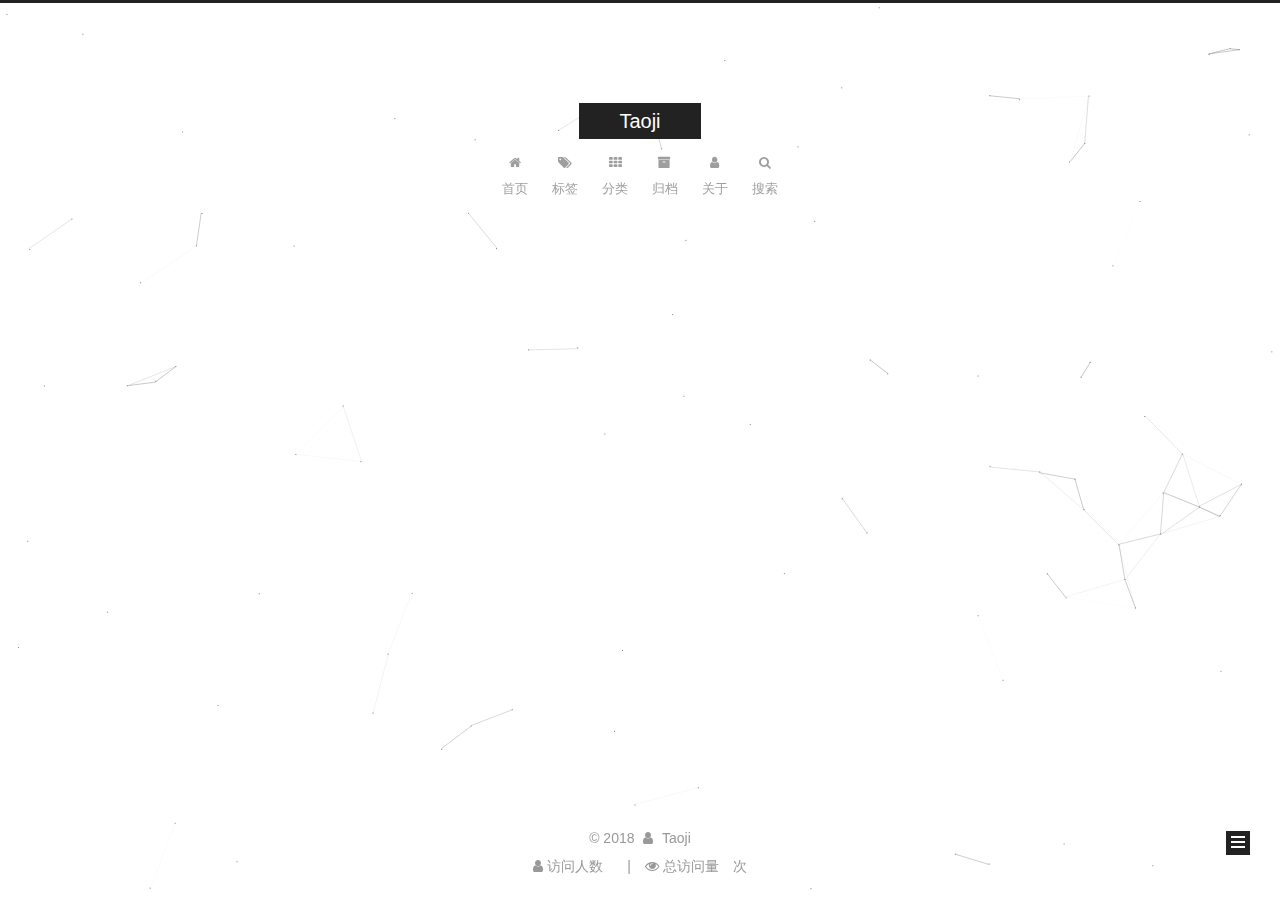
<file: tags/思想/index.html>
<!DOCTYPE html>



  


<html class="theme-next muse use-motion" lang="zh-Hans">
<head>
  <meta charset="UTF-8"/>
<meta http-equiv="X-UA-Compatible" content="IE=edge" />
<meta name="viewport" content="width=device-width, initial-scale=1, maximum-scale=1"/>
<meta name="theme-color" content="#222">









<meta http-equiv="Cache-Control" content="no-transform" />
<meta http-equiv="Cache-Control" content="no-siteapp" />
















  
  
  <link href="/lib/fancybox/source/jquery.fancybox.css?v=2.1.5" rel="stylesheet" type="text/css" />







<link href="/lib/font-awesome/css/font-awesome.min.css?v=4.6.2" rel="stylesheet" type="text/css" />

<link href="/css/main.css?v=5.1.4" rel="stylesheet" type="text/css" />


  <link rel="apple-touch-icon" sizes="180x180" href="/images/apple-touch-icon-next.png?v=5.1.4">


  <link rel="icon" type="image/png" sizes="32x32" href="/images/favicon-32x32-next.png?v=5.1.4">


  <link rel="icon" type="image/png" sizes="16x16" href="/images/favicon-16x16-next.png?v=5.1.4">


  <link rel="mask-icon" href="/images/logo.svg?v=5.1.4" color="#222">





  <meta name="keywords" content="Hexo, NexT" />










<meta property="og:type" content="website">
<meta property="og:title" content="Taoji">
<meta property="og:url" content="https://littlexuanliu.github.io/tags/思想/index.html">
<meta property="og:site_name" content="Taoji">
<meta property="og:locale" content="zh-Hans">
<meta name="twitter:card" content="summary">
<meta name="twitter:title" content="Taoji">



<script type="text/javascript" id="hexo.configurations">
  var NexT = window.NexT || {};
  var CONFIG = {
    root: '/',
    scheme: 'Muse',
    version: '5.1.4',
    sidebar: {"position":"left","display":"post","offset":12,"b2t":false,"scrollpercent":false,"onmobile":false},
    fancybox: true,
    tabs: true,
    motion: {"enable":true,"async":false,"transition":{"post_block":"fadeIn","post_header":"slideDownIn","post_body":"slideDownIn","coll_header":"slideLeftIn","sidebar":"slideUpIn"}},
    duoshuo: {
      userId: '0',
      author: '博主'
    },
    algolia: {
      applicationID: '',
      apiKey: '',
      indexName: '',
      hits: {"per_page":10},
      labels: {"input_placeholder":"Search for Posts","hits_empty":"We didn't find any results for the search: ${query}","hits_stats":"${hits} results found in ${time} ms"}
    }
  };
</script>



  <link rel="canonical" href="https://littlexuanliu.github.io/tags/思想/"/>





  <title>标签: 思想 | Taoji</title>
  








</head>

<body itemscope itemtype="http://schema.org/WebPage" lang="zh-Hans">

  
  
    
  

  <div class="container sidebar-position-left ">
    <div class="headband"></div>

    <header id="header" class="header" itemscope itemtype="http://schema.org/WPHeader">
      <div class="header-inner"><div class="site-brand-wrapper">
  <div class="site-meta ">
    

    <div class="custom-logo-site-title">
      <a href="/"  class="brand" rel="start">
        <span class="logo-line-before"><i></i></span>
        <span class="site-title">Taoji</span>
        <span class="logo-line-after"><i></i></span>
      </a>
    </div>
      
        <p class="site-subtitle"></p>
      
  </div>

  <div class="site-nav-toggle">
    <button>
      <span class="btn-bar"></span>
      <span class="btn-bar"></span>
      <span class="btn-bar"></span>
    </button>
  </div>
</div>

<nav class="site-nav">
  

  
    <ul id="menu" class="menu">
      
        
        <li class="menu-item menu-item-home">
          <a href="/" rel="section">
            
              <i class="menu-item-icon fa fa-fw fa-home"></i> <br />
            
            首页
          </a>
        </li>
      
        
        <li class="menu-item menu-item-tags">
          <a href="/tags/" rel="section">
            
              <i class="menu-item-icon fa fa-fw fa-tags"></i> <br />
            
            标签
          </a>
        </li>
      
        
        <li class="menu-item menu-item-categories">
          <a href="/categories/" rel="section">
            
              <i class="menu-item-icon fa fa-fw fa-th"></i> <br />
            
            分类
          </a>
        </li>
      
        
        <li class="menu-item menu-item-archives">
          <a href="/archives/" rel="section">
            
              <i class="menu-item-icon fa fa-fw fa-archive"></i> <br />
            
            归档
          </a>
        </li>
      
        
        <li class="menu-item menu-item-about">
          <a href="/about/" rel="section">
            
              <i class="menu-item-icon fa fa-fw fa-user"></i> <br />
            
            关于
          </a>
        </li>
      

      
        <li class="menu-item menu-item-search">
          
            <a href="javascript:;" class="popup-trigger">
          
            
              <i class="menu-item-icon fa fa-search fa-fw"></i> <br />
            
            搜索
          </a>
        </li>
      
    </ul>
  

  
    <div class="site-search">
      
  <div class="popup search-popup local-search-popup">
  <div class="local-search-header clearfix">
    <span class="search-icon">
      <i class="fa fa-search"></i>
    </span>
    <span class="popup-btn-close">
      <i class="fa fa-times-circle"></i>
    </span>
    <div class="local-search-input-wrapper">
      <input autocomplete="off"
             placeholder="搜索..." spellcheck="false"
             type="text" id="local-search-input">
    </div>
  </div>
  <div id="local-search-result"></div>
</div>



    </div>
  
</nav>



 </div>
    </header>

    <main id="main" class="main">
      <div class="main-inner">
        <div class="content-wrap">
          <div id="content" class="content">
            

  
  
  
  <div class="post-block tag">

    <div id="posts" class="posts-collapse">
      <div class="collection-title">
        <h1>思想<small>标签</small>
        </h1>
      </div>

      
        

  <article class="post post-type-normal" itemscope itemtype="http://schema.org/Article">
    <header class="post-header">

      <h2 class="post-title">
        
            <a class="post-title-link" href="/2018/05/08/人是能够思想的芦苇/" itemprop="url">
              
                <span itemprop="name">人是能够思想的芦苇</span>
              
            </a>
        
      </h2>

      <div class="post-meta">
        <time class="post-time" itemprop="dateCreated"
              datetime="2018-05-08T23:14:00+08:00"
              content="2018-05-08" >
          05-08
        </time>
      </div>

    </header>
  </article>


      
    </div>

  </div>
  
  
  

  


          </div>
          


          

        </div>
        
          
  
  <div class="sidebar-toggle">
    <div class="sidebar-toggle-line-wrap">
      <span class="sidebar-toggle-line sidebar-toggle-line-first"></span>
      <span class="sidebar-toggle-line sidebar-toggle-line-middle"></span>
      <span class="sidebar-toggle-line sidebar-toggle-line-last"></span>
    </div>
  </div>

  <aside id="sidebar" class="sidebar">
    
    <div class="sidebar-inner">

      

      

      <section class="site-overview-wrap sidebar-panel sidebar-panel-active">
        <div class="site-overview">
          <div class="site-author motion-element" itemprop="author" itemscope itemtype="http://schema.org/Person">
            
              <p class="site-author-name" itemprop="name">Taoji</p>
              <p class="site-description motion-element" itemprop="description"></p>
          </div>

          <nav class="site-state motion-element">

            
              <div class="site-state-item site-state-posts">
              
                <a href="/archives/">
              
                  <span class="site-state-item-count">1</span>
                  <span class="site-state-item-name">日志</span>
                </a>
              </div>
            

            
              
              
              <div class="site-state-item site-state-categories">
                <a href="/categories/index.html">
                  <span class="site-state-item-count">1</span>
                  <span class="site-state-item-name">分类</span>
                </a>
              </div>
            

            
              
              
              <div class="site-state-item site-state-tags">
                <a href="/tags/index.html">
                  <span class="site-state-item-count">2</span>
                  <span class="site-state-item-name">标签</span>
                </a>
              </div>
            

          </nav>

          

          

          
          

          
          

          

        </div>
      </section>

      

      

    </div>
  </aside>


        
      </div>
    </main>

    <footer id="footer" class="footer">
      <div class="footer-inner">
        <div class="copyright">&copy; <span itemprop="copyrightYear">2018</span>
  <span class="with-love">
    <i class="fa fa-user"></i>
  </span>
  <span class="author" itemprop="copyrightHolder">Taoji</span>

  
</div>









        
<div class="busuanzi-count">
  <script async src="https://dn-lbstatics.qbox.me/busuanzi/2.3/busuanzi.pure.mini.js"></script>

  
    <span class="site-uv">
      <i class="fa fa-user"></i> 访问人数
      <span class="busuanzi-value" id="busuanzi_value_site_uv"></span>
      
    </span>
  

  
    <span class="site-pv">
      <i class="fa fa-eye"></i> 总访问量
      <span class="busuanzi-value" id="busuanzi_value_site_pv"></span>
      次
    </span>
  
</div>








        
      </div>
    </footer>

    
      <div class="back-to-top">
        <i class="fa fa-arrow-up"></i>
        
      </div>
    

    

  </div>

  

<script type="text/javascript">
  if (Object.prototype.toString.call(window.Promise) !== '[object Function]') {
    window.Promise = null;
  }
</script>









  


  











  
  
    <script type="text/javascript" src="/lib/jquery/index.js?v=2.1.3"></script>
  

  
  
    <script type="text/javascript" src="/lib/fastclick/lib/fastclick.min.js?v=1.0.6"></script>
  

  
  
    <script type="text/javascript" src="/lib/jquery_lazyload/jquery.lazyload.js?v=1.9.7"></script>
  

  
  
    <script type="text/javascript" src="/lib/velocity/velocity.min.js?v=1.2.1"></script>
  

  
  
    <script type="text/javascript" src="/lib/velocity/velocity.ui.min.js?v=1.2.1"></script>
  

  
  
    <script type="text/javascript" src="/lib/fancybox/source/jquery.fancybox.pack.js?v=2.1.5"></script>
  

  
  
    <script type="text/javascript" src="/lib/canvas-nest/canvas-nest.min.js"></script>
  


  


  <script type="text/javascript" src="/js/src/utils.js?v=5.1.4"></script>

  <script type="text/javascript" src="/js/src/motion.js?v=5.1.4"></script>



  
  

  

  


  <script type="text/javascript" src="/js/src/bootstrap.js?v=5.1.4"></script>



  


  




	





  





  












  

  <script type="text/javascript">
    // Popup Window;
    var isfetched = false;
    var isXml = true;
    // Search DB path;
    var search_path = "search.xml";
    if (search_path.length === 0) {
      search_path = "search.xml";
    } else if (/json$/i.test(search_path)) {
      isXml = false;
    }
    var path = "/" + search_path;
    // monitor main search box;

    var onPopupClose = function (e) {
      $('.popup').hide();
      $('#local-search-input').val('');
      $('.search-result-list').remove();
      $('#no-result').remove();
      $(".local-search-pop-overlay").remove();
      $('body').css('overflow', '');
    }

    function proceedsearch() {
      $("body")
        .append('<div class="search-popup-overlay local-search-pop-overlay"></div>')
        .css('overflow', 'hidden');
      $('.search-popup-overlay').click(onPopupClose);
      $('.popup').toggle();
      var $localSearchInput = $('#local-search-input');
      $localSearchInput.attr("autocapitalize", "none");
      $localSearchInput.attr("autocorrect", "off");
      $localSearchInput.focus();
    }

    // search function;
    var searchFunc = function(path, search_id, content_id) {
      'use strict';

      // start loading animation
      $("body")
        .append('<div class="search-popup-overlay local-search-pop-overlay">' +
          '<div id="search-loading-icon">' +
          '<i class="fa fa-spinner fa-pulse fa-5x fa-fw"></i>' +
          '</div>' +
          '</div>')
        .css('overflow', 'hidden');
      $("#search-loading-icon").css('margin', '20% auto 0 auto').css('text-align', 'center');

      $.ajax({
        url: path,
        dataType: isXml ? "xml" : "json",
        async: true,
        success: function(res) {
          // get the contents from search data
          isfetched = true;
          $('.popup').detach().appendTo('.header-inner');
          var datas = isXml ? $("entry", res).map(function() {
            return {
              title: $("title", this).text(),
              content: $("content",this).text(),
              url: $("url" , this).text()
            };
          }).get() : res;
          var input = document.getElementById(search_id);
          var resultContent = document.getElementById(content_id);
          var inputEventFunction = function() {
            var searchText = input.value.trim().toLowerCase();
            var keywords = searchText.split(/[\s\-]+/);
            if (keywords.length > 1) {
              keywords.push(searchText);
            }
            var resultItems = [];
            if (searchText.length > 0) {
              // perform local searching
              datas.forEach(function(data) {
                var isMatch = false;
                var hitCount = 0;
                var searchTextCount = 0;
                var title = data.title.trim();
                var titleInLowerCase = title.toLowerCase();
                var content = data.content.trim().replace(/<[^>]+>/g,"");
                var contentInLowerCase = content.toLowerCase();
                var articleUrl = decodeURIComponent(data.url);
                var indexOfTitle = [];
                var indexOfContent = [];
                // only match articles with not empty titles
                if(title != '') {
                  keywords.forEach(function(keyword) {
                    function getIndexByWord(word, text, caseSensitive) {
                      var wordLen = word.length;
                      if (wordLen === 0) {
                        return [];
                      }
                      var startPosition = 0, position = [], index = [];
                      if (!caseSensitive) {
                        text = text.toLowerCase();
                        word = word.toLowerCase();
                      }
                      while ((position = text.indexOf(word, startPosition)) > -1) {
                        index.push({position: position, word: word});
                        startPosition = position + wordLen;
                      }
                      return index;
                    }

                    indexOfTitle = indexOfTitle.concat(getIndexByWord(keyword, titleInLowerCase, false));
                    indexOfContent = indexOfContent.concat(getIndexByWord(keyword, contentInLowerCase, false));
                  });
                  if (indexOfTitle.length > 0 || indexOfContent.length > 0) {
                    isMatch = true;
                    hitCount = indexOfTitle.length + indexOfContent.length;
                  }
                }

                // show search results

                if (isMatch) {
                  // sort index by position of keyword

                  [indexOfTitle, indexOfContent].forEach(function (index) {
                    index.sort(function (itemLeft, itemRight) {
                      if (itemRight.position !== itemLeft.position) {
                        return itemRight.position - itemLeft.position;
                      } else {
                        return itemLeft.word.length - itemRight.word.length;
                      }
                    });
                  });

                  // merge hits into slices

                  function mergeIntoSlice(text, start, end, index) {
                    var item = index[index.length - 1];
                    var position = item.position;
                    var word = item.word;
                    var hits = [];
                    var searchTextCountInSlice = 0;
                    while (position + word.length <= end && index.length != 0) {
                      if (word === searchText) {
                        searchTextCountInSlice++;
                      }
                      hits.push({position: position, length: word.length});
                      var wordEnd = position + word.length;

                      // move to next position of hit

                      index.pop();
                      while (index.length != 0) {
                        item = index[index.length - 1];
                        position = item.position;
                        word = item.word;
                        if (wordEnd > position) {
                          index.pop();
                        } else {
                          break;
                        }
                      }
                    }
                    searchTextCount += searchTextCountInSlice;
                    return {
                      hits: hits,
                      start: start,
                      end: end,
                      searchTextCount: searchTextCountInSlice
                    };
                  }

                  var slicesOfTitle = [];
                  if (indexOfTitle.length != 0) {
                    slicesOfTitle.push(mergeIntoSlice(title, 0, title.length, indexOfTitle));
                  }

                  var slicesOfContent = [];
                  while (indexOfContent.length != 0) {
                    var item = indexOfContent[indexOfContent.length - 1];
                    var position = item.position;
                    var word = item.word;
                    // cut out 100 characters
                    var start = position - 20;
                    var end = position + 80;
                    if(start < 0){
                      start = 0;
                    }
                    if (end < position + word.length) {
                      end = position + word.length;
                    }
                    if(end > content.length){
                      end = content.length;
                    }
                    slicesOfContent.push(mergeIntoSlice(content, start, end, indexOfContent));
                  }

                  // sort slices in content by search text's count and hits' count

                  slicesOfContent.sort(function (sliceLeft, sliceRight) {
                    if (sliceLeft.searchTextCount !== sliceRight.searchTextCount) {
                      return sliceRight.searchTextCount - sliceLeft.searchTextCount;
                    } else if (sliceLeft.hits.length !== sliceRight.hits.length) {
                      return sliceRight.hits.length - sliceLeft.hits.length;
                    } else {
                      return sliceLeft.start - sliceRight.start;
                    }
                  });

                  // select top N slices in content

                  var upperBound = parseInt('1');
                  if (upperBound >= 0) {
                    slicesOfContent = slicesOfContent.slice(0, upperBound);
                  }

                  // highlight title and content

                  function highlightKeyword(text, slice) {
                    var result = '';
                    var prevEnd = slice.start;
                    slice.hits.forEach(function (hit) {
                      result += text.substring(prevEnd, hit.position);
                      var end = hit.position + hit.length;
                      result += '<b class="search-keyword">' + text.substring(hit.position, end) + '</b>';
                      prevEnd = end;
                    });
                    result += text.substring(prevEnd, slice.end);
                    return result;
                  }

                  var resultItem = '';

                  if (slicesOfTitle.length != 0) {
                    resultItem += "<li><a href='" + articleUrl + "' class='search-result-title'>" + highlightKeyword(title, slicesOfTitle[0]) + "</a>";
                  } else {
                    resultItem += "<li><a href='" + articleUrl + "' class='search-result-title'>" + title + "</a>";
                  }

                  slicesOfContent.forEach(function (slice) {
                    resultItem += "<a href='" + articleUrl + "'>" +
                      "<p class=\"search-result\">" + highlightKeyword(content, slice) +
                      "...</p>" + "</a>";
                  });

                  resultItem += "</li>";
                  resultItems.push({
                    item: resultItem,
                    searchTextCount: searchTextCount,
                    hitCount: hitCount,
                    id: resultItems.length
                  });
                }
              })
            };
            if (keywords.length === 1 && keywords[0] === "") {
              resultContent.innerHTML = '<div id="no-result"><i class="fa fa-search fa-5x" /></div>'
            } else if (resultItems.length === 0) {
              resultContent.innerHTML = '<div id="no-result"><i class="fa fa-frown-o fa-5x" /></div>'
            } else {
              resultItems.sort(function (resultLeft, resultRight) {
                if (resultLeft.searchTextCount !== resultRight.searchTextCount) {
                  return resultRight.searchTextCount - resultLeft.searchTextCount;
                } else if (resultLeft.hitCount !== resultRight.hitCount) {
                  return resultRight.hitCount - resultLeft.hitCount;
                } else {
                  return resultRight.id - resultLeft.id;
                }
              });
              var searchResultList = '<ul class=\"search-result-list\">';
              resultItems.forEach(function (result) {
                searchResultList += result.item;
              })
              searchResultList += "</ul>";
              resultContent.innerHTML = searchResultList;
            }
          }

          if ('auto' === 'auto') {
            input.addEventListener('input', inputEventFunction);
          } else {
            $('.search-icon').click(inputEventFunction);
            input.addEventListener('keypress', function (event) {
              if (event.keyCode === 13) {
                inputEventFunction();
              }
            });
          }

          // remove loading animation
          $(".local-search-pop-overlay").remove();
          $('body').css('overflow', '');

          proceedsearch();
        }
      });
    }

    // handle and trigger popup window;
    $('.popup-trigger').click(function(e) {
      e.stopPropagation();
      if (isfetched === false) {
        searchFunc(path, 'local-search-input', 'local-search-result');
      } else {
        proceedsearch();
      };
    });

    $('.popup-btn-close').click(onPopupClose);
    $('.popup').click(function(e){
      e.stopPropagation();
    });
    $(document).on('keyup', function (event) {
      var shouldDismissSearchPopup = event.which === 27 &&
        $('.search-popup').is(':visible');
      if (shouldDismissSearchPopup) {
        onPopupClose();
      }
    });
  </script>





  

  

  

  
  

  

  

  

</body>
</html>
</file>
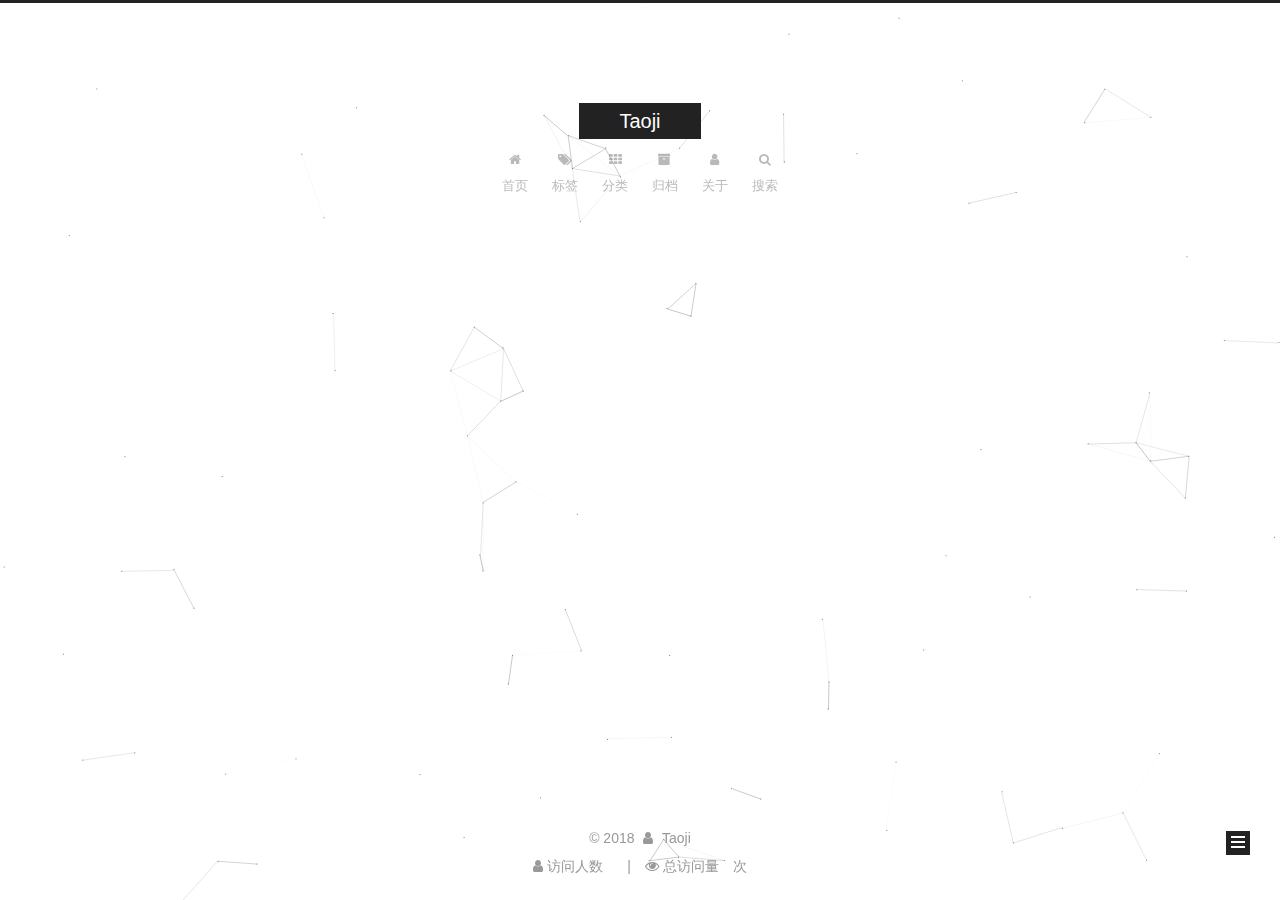
<file: tags/灵魂/index.html>
<!DOCTYPE html>



  


<html class="theme-next muse use-motion" lang="zh-Hans">
<head>
  <meta charset="UTF-8"/>
<meta http-equiv="X-UA-Compatible" content="IE=edge" />
<meta name="viewport" content="width=device-width, initial-scale=1, maximum-scale=1"/>
<meta name="theme-color" content="#222">









<meta http-equiv="Cache-Control" content="no-transform" />
<meta http-equiv="Cache-Control" content="no-siteapp" />
















  
  
  <link href="/lib/fancybox/source/jquery.fancybox.css?v=2.1.5" rel="stylesheet" type="text/css" />







<link href="/lib/font-awesome/css/font-awesome.min.css?v=4.6.2" rel="stylesheet" type="text/css" />

<link href="/css/main.css?v=5.1.4" rel="stylesheet" type="text/css" />


  <link rel="apple-touch-icon" sizes="180x180" href="/images/apple-touch-icon-next.png?v=5.1.4">


  <link rel="icon" type="image/png" sizes="32x32" href="/images/favicon-32x32-next.png?v=5.1.4">


  <link rel="icon" type="image/png" sizes="16x16" href="/images/favicon-16x16-next.png?v=5.1.4">


  <link rel="mask-icon" href="/images/logo.svg?v=5.1.4" color="#222">





  <meta name="keywords" content="Hexo, NexT" />










<meta property="og:type" content="website">
<meta property="og:title" content="Taoji">
<meta property="og:url" content="https://littlexuanliu.github.io/tags/灵魂/index.html">
<meta property="og:site_name" content="Taoji">
<meta property="og:locale" content="zh-Hans">
<meta name="twitter:card" content="summary">
<meta name="twitter:title" content="Taoji">



<script type="text/javascript" id="hexo.configurations">
  var NexT = window.NexT || {};
  var CONFIG = {
    root: '/',
    scheme: 'Muse',
    version: '5.1.4',
    sidebar: {"position":"left","display":"post","offset":12,"b2t":false,"scrollpercent":false,"onmobile":false},
    fancybox: true,
    tabs: true,
    motion: {"enable":true,"async":false,"transition":{"post_block":"fadeIn","post_header":"slideDownIn","post_body":"slideDownIn","coll_header":"slideLeftIn","sidebar":"slideUpIn"}},
    duoshuo: {
      userId: '0',
      author: '博主'
    },
    algolia: {
      applicationID: '',
      apiKey: '',
      indexName: '',
      hits: {"per_page":10},
      labels: {"input_placeholder":"Search for Posts","hits_empty":"We didn't find any results for the search: ${query}","hits_stats":"${hits} results found in ${time} ms"}
    }
  };
</script>



  <link rel="canonical" href="https://littlexuanliu.github.io/tags/灵魂/"/>





  <title>标签: 灵魂 | Taoji</title>
  








</head>

<body itemscope itemtype="http://schema.org/WebPage" lang="zh-Hans">

  
  
    
  

  <div class="container sidebar-position-left ">
    <div class="headband"></div>

    <header id="header" class="header" itemscope itemtype="http://schema.org/WPHeader">
      <div class="header-inner"><div class="site-brand-wrapper">
  <div class="site-meta ">
    

    <div class="custom-logo-site-title">
      <a href="/"  class="brand" rel="start">
        <span class="logo-line-before"><i></i></span>
        <span class="site-title">Taoji</span>
        <span class="logo-line-after"><i></i></span>
      </a>
    </div>
      
        <p class="site-subtitle"></p>
      
  </div>

  <div class="site-nav-toggle">
    <button>
      <span class="btn-bar"></span>
      <span class="btn-bar"></span>
      <span class="btn-bar"></span>
    </button>
  </div>
</div>

<nav class="site-nav">
  

  
    <ul id="menu" class="menu">
      
        
        <li class="menu-item menu-item-home">
          <a href="/" rel="section">
            
              <i class="menu-item-icon fa fa-fw fa-home"></i> <br />
            
            首页
          </a>
        </li>
      
        
        <li class="menu-item menu-item-tags">
          <a href="/tags/" rel="section">
            
              <i class="menu-item-icon fa fa-fw fa-tags"></i> <br />
            
            标签
          </a>
        </li>
      
        
        <li class="menu-item menu-item-categories">
          <a href="/categories/" rel="section">
            
              <i class="menu-item-icon fa fa-fw fa-th"></i> <br />
            
            分类
          </a>
        </li>
      
        
        <li class="menu-item menu-item-archives">
          <a href="/archives/" rel="section">
            
              <i class="menu-item-icon fa fa-fw fa-archive"></i> <br />
            
            归档
          </a>
        </li>
      
        
        <li class="menu-item menu-item-about">
          <a href="/about/" rel="section">
            
              <i class="menu-item-icon fa fa-fw fa-user"></i> <br />
            
            关于
          </a>
        </li>
      

      
        <li class="menu-item menu-item-search">
          
            <a href="javascript:;" class="popup-trigger">
          
            
              <i class="menu-item-icon fa fa-search fa-fw"></i> <br />
            
            搜索
          </a>
        </li>
      
    </ul>
  

  
    <div class="site-search">
      
  <div class="popup search-popup local-search-popup">
  <div class="local-search-header clearfix">
    <span class="search-icon">
      <i class="fa fa-search"></i>
    </span>
    <span class="popup-btn-close">
      <i class="fa fa-times-circle"></i>
    </span>
    <div class="local-search-input-wrapper">
      <input autocomplete="off"
             placeholder="搜索..." spellcheck="false"
             type="text" id="local-search-input">
    </div>
  </div>
  <div id="local-search-result"></div>
</div>



    </div>
  
</nav>



 </div>
    </header>

    <main id="main" class="main">
      <div class="main-inner">
        <div class="content-wrap">
          <div id="content" class="content">
            

  
  
  
  <div class="post-block tag">

    <div id="posts" class="posts-collapse">
      <div class="collection-title">
        <h1>灵魂<small>标签</small>
        </h1>
      </div>

      
        

  <article class="post post-type-normal" itemscope itemtype="http://schema.org/Article">
    <header class="post-header">

      <h2 class="post-title">
        
            <a class="post-title-link" href="/2018/05/08/人是能够思想的芦苇/" itemprop="url">
              
                <span itemprop="name">人是能够思想的芦苇</span>
              
            </a>
        
      </h2>

      <div class="post-meta">
        <time class="post-time" itemprop="dateCreated"
              datetime="2018-05-08T23:14:00+08:00"
              content="2018-05-08" >
          05-08
        </time>
      </div>

    </header>
  </article>


      
    </div>

  </div>
  
  
  

  


          </div>
          


          

        </div>
        
          
  
  <div class="sidebar-toggle">
    <div class="sidebar-toggle-line-wrap">
      <span class="sidebar-toggle-line sidebar-toggle-line-first"></span>
      <span class="sidebar-toggle-line sidebar-toggle-line-middle"></span>
      <span class="sidebar-toggle-line sidebar-toggle-line-last"></span>
    </div>
  </div>

  <aside id="sidebar" class="sidebar">
    
    <div class="sidebar-inner">

      

      

      <section class="site-overview-wrap sidebar-panel sidebar-panel-active">
        <div class="site-overview">
          <div class="site-author motion-element" itemprop="author" itemscope itemtype="http://schema.org/Person">
            
              <p class="site-author-name" itemprop="name">Taoji</p>
              <p class="site-description motion-element" itemprop="description"></p>
          </div>

          <nav class="site-state motion-element">

            
              <div class="site-state-item site-state-posts">
              
                <a href="/archives/">
              
                  <span class="site-state-item-count">1</span>
                  <span class="site-state-item-name">日志</span>
                </a>
              </div>
            

            
              
              
              <div class="site-state-item site-state-categories">
                <a href="/categories/index.html">
                  <span class="site-state-item-count">1</span>
                  <span class="site-state-item-name">分类</span>
                </a>
              </div>
            

            
              
              
              <div class="site-state-item site-state-tags">
                <a href="/tags/index.html">
                  <span class="site-state-item-count">2</span>
                  <span class="site-state-item-name">标签</span>
                </a>
              </div>
            

          </nav>

          

          

          
          

          
          

          

        </div>
      </section>

      

      

    </div>
  </aside>


        
      </div>
    </main>

    <footer id="footer" class="footer">
      <div class="footer-inner">
        <div class="copyright">&copy; <span itemprop="copyrightYear">2018</span>
  <span class="with-love">
    <i class="fa fa-user"></i>
  </span>
  <span class="author" itemprop="copyrightHolder">Taoji</span>

  
</div>









        
<div class="busuanzi-count">
  <script async src="https://dn-lbstatics.qbox.me/busuanzi/2.3/busuanzi.pure.mini.js"></script>

  
    <span class="site-uv">
      <i class="fa fa-user"></i> 访问人数
      <span class="busuanzi-value" id="busuanzi_value_site_uv"></span>
      
    </span>
  

  
    <span class="site-pv">
      <i class="fa fa-eye"></i> 总访问量
      <span class="busuanzi-value" id="busuanzi_value_site_pv"></span>
      次
    </span>
  
</div>








        
      </div>
    </footer>

    
      <div class="back-to-top">
        <i class="fa fa-arrow-up"></i>
        
      </div>
    

    

  </div>

  

<script type="text/javascript">
  if (Object.prototype.toString.call(window.Promise) !== '[object Function]') {
    window.Promise = null;
  }
</script>









  


  











  
  
    <script type="text/javascript" src="/lib/jquery/index.js?v=2.1.3"></script>
  

  
  
    <script type="text/javascript" src="/lib/fastclick/lib/fastclick.min.js?v=1.0.6"></script>
  

  
  
    <script type="text/javascript" src="/lib/jquery_lazyload/jquery.lazyload.js?v=1.9.7"></script>
  

  
  
    <script type="text/javascript" src="/lib/velocity/velocity.min.js?v=1.2.1"></script>
  

  
  
    <script type="text/javascript" src="/lib/velocity/velocity.ui.min.js?v=1.2.1"></script>
  

  
  
    <script type="text/javascript" src="/lib/fancybox/source/jquery.fancybox.pack.js?v=2.1.5"></script>
  

  
  
    <script type="text/javascript" src="/lib/canvas-nest/canvas-nest.min.js"></script>
  


  


  <script type="text/javascript" src="/js/src/utils.js?v=5.1.4"></script>

  <script type="text/javascript" src="/js/src/motion.js?v=5.1.4"></script>



  
  

  

  


  <script type="text/javascript" src="/js/src/bootstrap.js?v=5.1.4"></script>



  


  




	





  





  












  

  <script type="text/javascript">
    // Popup Window;
    var isfetched = false;
    var isXml = true;
    // Search DB path;
    var search_path = "search.xml";
    if (search_path.length === 0) {
      search_path = "search.xml";
    } else if (/json$/i.test(search_path)) {
      isXml = false;
    }
    var path = "/" + search_path;
    // monitor main search box;

    var onPopupClose = function (e) {
      $('.popup').hide();
      $('#local-search-input').val('');
      $('.search-result-list').remove();
      $('#no-result').remove();
      $(".local-search-pop-overlay").remove();
      $('body').css('overflow', '');
    }

    function proceedsearch() {
      $("body")
        .append('<div class="search-popup-overlay local-search-pop-overlay"></div>')
        .css('overflow', 'hidden');
      $('.search-popup-overlay').click(onPopupClose);
      $('.popup').toggle();
      var $localSearchInput = $('#local-search-input');
      $localSearchInput.attr("autocapitalize", "none");
      $localSearchInput.attr("autocorrect", "off");
      $localSearchInput.focus();
    }

    // search function;
    var searchFunc = function(path, search_id, content_id) {
      'use strict';

      // start loading animation
      $("body")
        .append('<div class="search-popup-overlay local-search-pop-overlay">' +
          '<div id="search-loading-icon">' +
          '<i class="fa fa-spinner fa-pulse fa-5x fa-fw"></i>' +
          '</div>' +
          '</div>')
        .css('overflow', 'hidden');
      $("#search-loading-icon").css('margin', '20% auto 0 auto').css('text-align', 'center');

      $.ajax({
        url: path,
        dataType: isXml ? "xml" : "json",
        async: true,
        success: function(res) {
          // get the contents from search data
          isfetched = true;
          $('.popup').detach().appendTo('.header-inner');
          var datas = isXml ? $("entry", res).map(function() {
            return {
              title: $("title", this).text(),
              content: $("content",this).text(),
              url: $("url" , this).text()
            };
          }).get() : res;
          var input = document.getElementById(search_id);
          var resultContent = document.getElementById(content_id);
          var inputEventFunction = function() {
            var searchText = input.value.trim().toLowerCase();
            var keywords = searchText.split(/[\s\-]+/);
            if (keywords.length > 1) {
              keywords.push(searchText);
            }
            var resultItems = [];
            if (searchText.length > 0) {
              // perform local searching
              datas.forEach(function(data) {
                var isMatch = false;
                var hitCount = 0;
                var searchTextCount = 0;
                var title = data.title.trim();
                var titleInLowerCase = title.toLowerCase();
                var content = data.content.trim().replace(/<[^>]+>/g,"");
                var contentInLowerCase = content.toLowerCase();
                var articleUrl = decodeURIComponent(data.url);
                var indexOfTitle = [];
                var indexOfContent = [];
                // only match articles with not empty titles
                if(title != '') {
                  keywords.forEach(function(keyword) {
                    function getIndexByWord(word, text, caseSensitive) {
                      var wordLen = word.length;
                      if (wordLen === 0) {
                        return [];
                      }
                      var startPosition = 0, position = [], index = [];
                      if (!caseSensitive) {
                        text = text.toLowerCase();
                        word = word.toLowerCase();
                      }
                      while ((position = text.indexOf(word, startPosition)) > -1) {
                        index.push({position: position, word: word});
                        startPosition = position + wordLen;
                      }
                      return index;
                    }

                    indexOfTitle = indexOfTitle.concat(getIndexByWord(keyword, titleInLowerCase, false));
                    indexOfContent = indexOfContent.concat(getIndexByWord(keyword, contentInLowerCase, false));
                  });
                  if (indexOfTitle.length > 0 || indexOfContent.length > 0) {
                    isMatch = true;
                    hitCount = indexOfTitle.length + indexOfContent.length;
                  }
                }

                // show search results

                if (isMatch) {
                  // sort index by position of keyword

                  [indexOfTitle, indexOfContent].forEach(function (index) {
                    index.sort(function (itemLeft, itemRight) {
                      if (itemRight.position !== itemLeft.position) {
                        return itemRight.position - itemLeft.position;
                      } else {
                        return itemLeft.word.length - itemRight.word.length;
                      }
                    });
                  });

                  // merge hits into slices

                  function mergeIntoSlice(text, start, end, index) {
                    var item = index[index.length - 1];
                    var position = item.position;
                    var word = item.word;
                    var hits = [];
                    var searchTextCountInSlice = 0;
                    while (position + word.length <= end && index.length != 0) {
                      if (word === searchText) {
                        searchTextCountInSlice++;
                      }
                      hits.push({position: position, length: word.length});
                      var wordEnd = position + word.length;

                      // move to next position of hit

                      index.pop();
                      while (index.length != 0) {
                        item = index[index.length - 1];
                        position = item.position;
                        word = item.word;
                        if (wordEnd > position) {
                          index.pop();
                        } else {
                          break;
                        }
                      }
                    }
                    searchTextCount += searchTextCountInSlice;
                    return {
                      hits: hits,
                      start: start,
                      end: end,
                      searchTextCount: searchTextCountInSlice
                    };
                  }

                  var slicesOfTitle = [];
                  if (indexOfTitle.length != 0) {
                    slicesOfTitle.push(mergeIntoSlice(title, 0, title.length, indexOfTitle));
                  }

                  var slicesOfContent = [];
                  while (indexOfContent.length != 0) {
                    var item = indexOfContent[indexOfContent.length - 1];
                    var position = item.position;
                    var word = item.word;
                    // cut out 100 characters
                    var start = position - 20;
                    var end = position + 80;
                    if(start < 0){
                      start = 0;
                    }
                    if (end < position + word.length) {
                      end = position + word.length;
                    }
                    if(end > content.length){
                      end = content.length;
                    }
                    slicesOfContent.push(mergeIntoSlice(content, start, end, indexOfContent));
                  }

                  // sort slices in content by search text's count and hits' count

                  slicesOfContent.sort(function (sliceLeft, sliceRight) {
                    if (sliceLeft.searchTextCount !== sliceRight.searchTextCount) {
                      return sliceRight.searchTextCount - sliceLeft.searchTextCount;
                    } else if (sliceLeft.hits.length !== sliceRight.hits.length) {
                      return sliceRight.hits.length - sliceLeft.hits.length;
                    } else {
                      return sliceLeft.start - sliceRight.start;
                    }
                  });

                  // select top N slices in content

                  var upperBound = parseInt('1');
                  if (upperBound >= 0) {
                    slicesOfContent = slicesOfContent.slice(0, upperBound);
                  }

                  // highlight title and content

                  function highlightKeyword(text, slice) {
                    var result = '';
                    var prevEnd = slice.start;
                    slice.hits.forEach(function (hit) {
                      result += text.substring(prevEnd, hit.position);
                      var end = hit.position + hit.length;
                      result += '<b class="search-keyword">' + text.substring(hit.position, end) + '</b>';
                      prevEnd = end;
                    });
                    result += text.substring(prevEnd, slice.end);
                    return result;
                  }

                  var resultItem = '';

                  if (slicesOfTitle.length != 0) {
                    resultItem += "<li><a href='" + articleUrl + "' class='search-result-title'>" + highlightKeyword(title, slicesOfTitle[0]) + "</a>";
                  } else {
                    resultItem += "<li><a href='" + articleUrl + "' class='search-result-title'>" + title + "</a>";
                  }

                  slicesOfContent.forEach(function (slice) {
                    resultItem += "<a href='" + articleUrl + "'>" +
                      "<p class=\"search-result\">" + highlightKeyword(content, slice) +
                      "...</p>" + "</a>";
                  });

                  resultItem += "</li>";
                  resultItems.push({
                    item: resultItem,
                    searchTextCount: searchTextCount,
                    hitCount: hitCount,
                    id: resultItems.length
                  });
                }
              })
            };
            if (keywords.length === 1 && keywords[0] === "") {
              resultContent.innerHTML = '<div id="no-result"><i class="fa fa-search fa-5x" /></div>'
            } else if (resultItems.length === 0) {
              resultContent.innerHTML = '<div id="no-result"><i class="fa fa-frown-o fa-5x" /></div>'
            } else {
              resultItems.sort(function (resultLeft, resultRight) {
                if (resultLeft.searchTextCount !== resultRight.searchTextCount) {
                  return resultRight.searchTextCount - resultLeft.searchTextCount;
                } else if (resultLeft.hitCount !== resultRight.hitCount) {
                  return resultRight.hitCount - resultLeft.hitCount;
                } else {
                  return resultRight.id - resultLeft.id;
                }
              });
              var searchResultList = '<ul class=\"search-result-list\">';
              resultItems.forEach(function (result) {
                searchResultList += result.item;
              })
              searchResultList += "</ul>";
              resultContent.innerHTML = searchResultList;
            }
          }

          if ('auto' === 'auto') {
            input.addEventListener('input', inputEventFunction);
          } else {
            $('.search-icon').click(inputEventFunction);
            input.addEventListener('keypress', function (event) {
              if (event.keyCode === 13) {
                inputEventFunction();
              }
            });
          }

          // remove loading animation
          $(".local-search-pop-overlay").remove();
          $('body').css('overflow', '');

          proceedsearch();
        }
      });
    }

    // handle and trigger popup window;
    $('.popup-trigger').click(function(e) {
      e.stopPropagation();
      if (isfetched === false) {
        searchFunc(path, 'local-search-input', 'local-search-result');
      } else {
        proceedsearch();
      };
    });

    $('.popup-btn-close').click(onPopupClose);
    $('.popup').click(function(e){
      e.stopPropagation();
    });
    $(document).on('keyup', function (event) {
      var shouldDismissSearchPopup = event.which === 27 &&
        $('.search-popup').is(':visible');
      if (shouldDismissSearchPopup) {
        onPopupClose();
      }
    });
  </script>





  

  

  

  
  

  

  

  

</body>
</html>
</file>
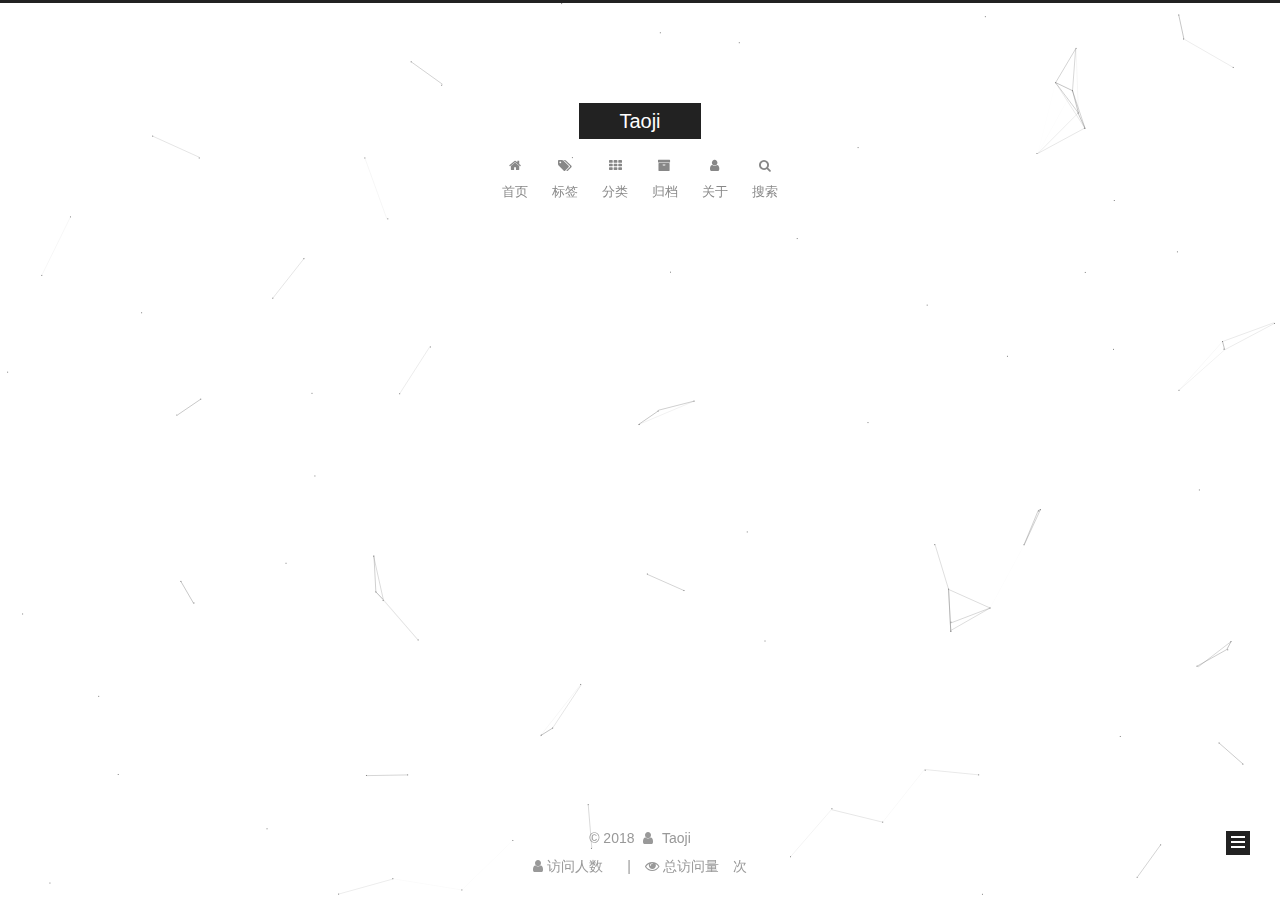
<file: archives/2018/05/index.html>
<!DOCTYPE html>



  


<html class="theme-next muse use-motion" lang="zh-Hans">
<head>
  <meta charset="UTF-8"/>
<meta http-equiv="X-UA-Compatible" content="IE=edge" />
<meta name="viewport" content="width=device-width, initial-scale=1, maximum-scale=1"/>
<meta name="theme-color" content="#222">









<meta http-equiv="Cache-Control" content="no-transform" />
<meta http-equiv="Cache-Control" content="no-siteapp" />
















  
  
  <link href="/lib/fancybox/source/jquery.fancybox.css?v=2.1.5" rel="stylesheet" type="text/css" />







<link href="/lib/font-awesome/css/font-awesome.min.css?v=4.6.2" rel="stylesheet" type="text/css" />

<link href="/css/main.css?v=5.1.4" rel="stylesheet" type="text/css" />


  <link rel="apple-touch-icon" sizes="180x180" href="/images/apple-touch-icon-next.png?v=5.1.4">


  <link rel="icon" type="image/png" sizes="32x32" href="/images/favicon-32x32-next.png?v=5.1.4">


  <link rel="icon" type="image/png" sizes="16x16" href="/images/favicon-16x16-next.png?v=5.1.4">


  <link rel="mask-icon" href="/images/logo.svg?v=5.1.4" color="#222">





  <meta name="keywords" content="Hexo, NexT" />










<meta property="og:type" content="website">
<meta property="og:title" content="Taoji">
<meta property="og:url" content="https://littlexuanliu.github.io/archives/2018/05/index.html">
<meta property="og:site_name" content="Taoji">
<meta property="og:locale" content="zh-Hans">
<meta name="twitter:card" content="summary">
<meta name="twitter:title" content="Taoji">



<script type="text/javascript" id="hexo.configurations">
  var NexT = window.NexT || {};
  var CONFIG = {
    root: '/',
    scheme: 'Muse',
    version: '5.1.4',
    sidebar: {"position":"left","display":"post","offset":12,"b2t":false,"scrollpercent":false,"onmobile":false},
    fancybox: true,
    tabs: true,
    motion: {"enable":true,"async":false,"transition":{"post_block":"fadeIn","post_header":"slideDownIn","post_body":"slideDownIn","coll_header":"slideLeftIn","sidebar":"slideUpIn"}},
    duoshuo: {
      userId: '0',
      author: '博主'
    },
    algolia: {
      applicationID: '',
      apiKey: '',
      indexName: '',
      hits: {"per_page":10},
      labels: {"input_placeholder":"Search for Posts","hits_empty":"We didn't find any results for the search: ${query}","hits_stats":"${hits} results found in ${time} ms"}
    }
  };
</script>



  <link rel="canonical" href="https://littlexuanliu.github.io/archives/2018/05/"/>





  <title>归档 | Taoji</title>
  








</head>

<body itemscope itemtype="http://schema.org/WebPage" lang="zh-Hans">

  
  
    
  

  <div class="container sidebar-position-left page-archive">
    <div class="headband"></div>

    <header id="header" class="header" itemscope itemtype="http://schema.org/WPHeader">
      <div class="header-inner"><div class="site-brand-wrapper">
  <div class="site-meta ">
    

    <div class="custom-logo-site-title">
      <a href="/"  class="brand" rel="start">
        <span class="logo-line-before"><i></i></span>
        <span class="site-title">Taoji</span>
        <span class="logo-line-after"><i></i></span>
      </a>
    </div>
      
        <p class="site-subtitle"></p>
      
  </div>

  <div class="site-nav-toggle">
    <button>
      <span class="btn-bar"></span>
      <span class="btn-bar"></span>
      <span class="btn-bar"></span>
    </button>
  </div>
</div>

<nav class="site-nav">
  

  
    <ul id="menu" class="menu">
      
        
        <li class="menu-item menu-item-home">
          <a href="/" rel="section">
            
              <i class="menu-item-icon fa fa-fw fa-home"></i> <br />
            
            首页
          </a>
        </li>
      
        
        <li class="menu-item menu-item-tags">
          <a href="/tags/" rel="section">
            
              <i class="menu-item-icon fa fa-fw fa-tags"></i> <br />
            
            标签
          </a>
        </li>
      
        
        <li class="menu-item menu-item-categories">
          <a href="/categories/" rel="section">
            
              <i class="menu-item-icon fa fa-fw fa-th"></i> <br />
            
            分类
          </a>
        </li>
      
        
        <li class="menu-item menu-item-archives">
          <a href="/archives/" rel="section">
            
              <i class="menu-item-icon fa fa-fw fa-archive"></i> <br />
            
            归档
          </a>
        </li>
      
        
        <li class="menu-item menu-item-about">
          <a href="/about/" rel="section">
            
              <i class="menu-item-icon fa fa-fw fa-user"></i> <br />
            
            关于
          </a>
        </li>
      

      
        <li class="menu-item menu-item-search">
          
            <a href="javascript:;" class="popup-trigger">
          
            
              <i class="menu-item-icon fa fa-search fa-fw"></i> <br />
            
            搜索
          </a>
        </li>
      
    </ul>
  

  
    <div class="site-search">
      
  <div class="popup search-popup local-search-popup">
  <div class="local-search-header clearfix">
    <span class="search-icon">
      <i class="fa fa-search"></i>
    </span>
    <span class="popup-btn-close">
      <i class="fa fa-times-circle"></i>
    </span>
    <div class="local-search-input-wrapper">
      <input autocomplete="off"
             placeholder="搜索..." spellcheck="false"
             type="text" id="local-search-input">
    </div>
  </div>
  <div id="local-search-result"></div>
</div>



    </div>
  
</nav>



 </div>
    </header>

    <main id="main" class="main">
      <div class="main-inner">
        <div class="content-wrap">
          <div id="content" class="content">
            

  
  
  
  <div class="post-block archive">
    <div id="posts" class="posts-collapse">
      <span class="archive-move-on"></span>

      <span class="archive-page-counter">
        
        
        
          
        
        嗯..! 目前共计 1 篇日志。 继续努力。
      </span>

      

        
        
        

        
          
          <div class="collection-title">
            <h1 class="archive-year" id="archive-year-2018">2018</h1>
          </div>
        
        

        

  <article class="post post-type-normal" itemscope itemtype="http://schema.org/Article">
    <header class="post-header">

      <h2 class="post-title">
        
            <a class="post-title-link" href="/2018/05/08/人是能够思想的芦苇/" itemprop="url">
              
                <span itemprop="name">人是能够思想的芦苇</span>
              
            </a>
        
      </h2>

      <div class="post-meta">
        <time class="post-time" itemprop="dateCreated"
              datetime="2018-05-08T23:14:00+08:00"
              content="2018-05-08" >
          05-08
        </time>
      </div>

    </header>
  </article>



      

    </div>
  </div>
  
  
  

  



          </div>
          


          

        </div>
        
          
  
  <div class="sidebar-toggle">
    <div class="sidebar-toggle-line-wrap">
      <span class="sidebar-toggle-line sidebar-toggle-line-first"></span>
      <span class="sidebar-toggle-line sidebar-toggle-line-middle"></span>
      <span class="sidebar-toggle-line sidebar-toggle-line-last"></span>
    </div>
  </div>

  <aside id="sidebar" class="sidebar">
    
    <div class="sidebar-inner">

      

      

      <section class="site-overview-wrap sidebar-panel sidebar-panel-active">
        <div class="site-overview">
          <div class="site-author motion-element" itemprop="author" itemscope itemtype="http://schema.org/Person">
            
              <p class="site-author-name" itemprop="name">Taoji</p>
              <p class="site-description motion-element" itemprop="description"></p>
          </div>

          <nav class="site-state motion-element">

            
              <div class="site-state-item site-state-posts">
              
                <a href="/archives/">
              
                  <span class="site-state-item-count">1</span>
                  <span class="site-state-item-name">日志</span>
                </a>
              </div>
            

            
              
              
              <div class="site-state-item site-state-categories">
                <a href="/categories/index.html">
                  <span class="site-state-item-count">1</span>
                  <span class="site-state-item-name">分类</span>
                </a>
              </div>
            

            
              
              
              <div class="site-state-item site-state-tags">
                <a href="/tags/index.html">
                  <span class="site-state-item-count">2</span>
                  <span class="site-state-item-name">标签</span>
                </a>
              </div>
            

          </nav>

          

          

          
          

          
          

          

        </div>
      </section>

      

      

    </div>
  </aside>


        
      </div>
    </main>

    <footer id="footer" class="footer">
      <div class="footer-inner">
        <div class="copyright">&copy; <span itemprop="copyrightYear">2018</span>
  <span class="with-love">
    <i class="fa fa-user"></i>
  </span>
  <span class="author" itemprop="copyrightHolder">Taoji</span>

  
</div>









        
<div class="busuanzi-count">
  <script async src="https://dn-lbstatics.qbox.me/busuanzi/2.3/busuanzi.pure.mini.js"></script>

  
    <span class="site-uv">
      <i class="fa fa-user"></i> 访问人数
      <span class="busuanzi-value" id="busuanzi_value_site_uv"></span>
      
    </span>
  

  
    <span class="site-pv">
      <i class="fa fa-eye"></i> 总访问量
      <span class="busuanzi-value" id="busuanzi_value_site_pv"></span>
      次
    </span>
  
</div>








        
      </div>
    </footer>

    
      <div class="back-to-top">
        <i class="fa fa-arrow-up"></i>
        
      </div>
    

    

  </div>

  

<script type="text/javascript">
  if (Object.prototype.toString.call(window.Promise) !== '[object Function]') {
    window.Promise = null;
  }
</script>









  


  











  
  
    <script type="text/javascript" src="/lib/jquery/index.js?v=2.1.3"></script>
  

  
  
    <script type="text/javascript" src="/lib/fastclick/lib/fastclick.min.js?v=1.0.6"></script>
  

  
  
    <script type="text/javascript" src="/lib/jquery_lazyload/jquery.lazyload.js?v=1.9.7"></script>
  

  
  
    <script type="text/javascript" src="/lib/velocity/velocity.min.js?v=1.2.1"></script>
  

  
  
    <script type="text/javascript" src="/lib/velocity/velocity.ui.min.js?v=1.2.1"></script>
  

  
  
    <script type="text/javascript" src="/lib/fancybox/source/jquery.fancybox.pack.js?v=2.1.5"></script>
  

  
  
    <script type="text/javascript" src="/lib/canvas-nest/canvas-nest.min.js"></script>
  


  


  <script type="text/javascript" src="/js/src/utils.js?v=5.1.4"></script>

  <script type="text/javascript" src="/js/src/motion.js?v=5.1.4"></script>



  
  

  

  


  <script type="text/javascript" src="/js/src/bootstrap.js?v=5.1.4"></script>



  


  




	





  





  












  

  <script type="text/javascript">
    // Popup Window;
    var isfetched = false;
    var isXml = true;
    // Search DB path;
    var search_path = "search.xml";
    if (search_path.length === 0) {
      search_path = "search.xml";
    } else if (/json$/i.test(search_path)) {
      isXml = false;
    }
    var path = "/" + search_path;
    // monitor main search box;

    var onPopupClose = function (e) {
      $('.popup').hide();
      $('#local-search-input').val('');
      $('.search-result-list').remove();
      $('#no-result').remove();
      $(".local-search-pop-overlay").remove();
      $('body').css('overflow', '');
    }

    function proceedsearch() {
      $("body")
        .append('<div class="search-popup-overlay local-search-pop-overlay"></div>')
        .css('overflow', 'hidden');
      $('.search-popup-overlay').click(onPopupClose);
      $('.popup').toggle();
      var $localSearchInput = $('#local-search-input');
      $localSearchInput.attr("autocapitalize", "none");
      $localSearchInput.attr("autocorrect", "off");
      $localSearchInput.focus();
    }

    // search function;
    var searchFunc = function(path, search_id, content_id) {
      'use strict';

      // start loading animation
      $("body")
        .append('<div class="search-popup-overlay local-search-pop-overlay">' +
          '<div id="search-loading-icon">' +
          '<i class="fa fa-spinner fa-pulse fa-5x fa-fw"></i>' +
          '</div>' +
          '</div>')
        .css('overflow', 'hidden');
      $("#search-loading-icon").css('margin', '20% auto 0 auto').css('text-align', 'center');

      $.ajax({
        url: path,
        dataType: isXml ? "xml" : "json",
        async: true,
        success: function(res) {
          // get the contents from search data
          isfetched = true;
          $('.popup').detach().appendTo('.header-inner');
          var datas = isXml ? $("entry", res).map(function() {
            return {
              title: $("title", this).text(),
              content: $("content",this).text(),
              url: $("url" , this).text()
            };
          }).get() : res;
          var input = document.getElementById(search_id);
          var resultContent = document.getElementById(content_id);
          var inputEventFunction = function() {
            var searchText = input.value.trim().toLowerCase();
            var keywords = searchText.split(/[\s\-]+/);
            if (keywords.length > 1) {
              keywords.push(searchText);
            }
            var resultItems = [];
            if (searchText.length > 0) {
              // perform local searching
              datas.forEach(function(data) {
                var isMatch = false;
                var hitCount = 0;
                var searchTextCount = 0;
                var title = data.title.trim();
                var titleInLowerCase = title.toLowerCase();
                var content = data.content.trim().replace(/<[^>]+>/g,"");
                var contentInLowerCase = content.toLowerCase();
                var articleUrl = decodeURIComponent(data.url);
                var indexOfTitle = [];
                var indexOfContent = [];
                // only match articles with not empty titles
                if(title != '') {
                  keywords.forEach(function(keyword) {
                    function getIndexByWord(word, text, caseSensitive) {
                      var wordLen = word.length;
                      if (wordLen === 0) {
                        return [];
                      }
                      var startPosition = 0, position = [], index = [];
                      if (!caseSensitive) {
                        text = text.toLowerCase();
                        word = word.toLowerCase();
                      }
                      while ((position = text.indexOf(word, startPosition)) > -1) {
                        index.push({position: position, word: word});
                        startPosition = position + wordLen;
                      }
                      return index;
                    }

                    indexOfTitle = indexOfTitle.concat(getIndexByWord(keyword, titleInLowerCase, false));
                    indexOfContent = indexOfContent.concat(getIndexByWord(keyword, contentInLowerCase, false));
                  });
                  if (indexOfTitle.length > 0 || indexOfContent.length > 0) {
                    isMatch = true;
                    hitCount = indexOfTitle.length + indexOfContent.length;
                  }
                }

                // show search results

                if (isMatch) {
                  // sort index by position of keyword

                  [indexOfTitle, indexOfContent].forEach(function (index) {
                    index.sort(function (itemLeft, itemRight) {
                      if (itemRight.position !== itemLeft.position) {
                        return itemRight.position - itemLeft.position;
                      } else {
                        return itemLeft.word.length - itemRight.word.length;
                      }
                    });
                  });

                  // merge hits into slices

                  function mergeIntoSlice(text, start, end, index) {
                    var item = index[index.length - 1];
                    var position = item.position;
                    var word = item.word;
                    var hits = [];
                    var searchTextCountInSlice = 0;
                    while (position + word.length <= end && index.length != 0) {
                      if (word === searchText) {
                        searchTextCountInSlice++;
                      }
                      hits.push({position: position, length: word.length});
                      var wordEnd = position + word.length;

                      // move to next position of hit

                      index.pop();
                      while (index.length != 0) {
                        item = index[index.length - 1];
                        position = item.position;
                        word = item.word;
                        if (wordEnd > position) {
                          index.pop();
                        } else {
                          break;
                        }
                      }
                    }
                    searchTextCount += searchTextCountInSlice;
                    return {
                      hits: hits,
                      start: start,
                      end: end,
                      searchTextCount: searchTextCountInSlice
                    };
                  }

                  var slicesOfTitle = [];
                  if (indexOfTitle.length != 0) {
                    slicesOfTitle.push(mergeIntoSlice(title, 0, title.length, indexOfTitle));
                  }

                  var slicesOfContent = [];
                  while (indexOfContent.length != 0) {
                    var item = indexOfContent[indexOfContent.length - 1];
                    var position = item.position;
                    var word = item.word;
                    // cut out 100 characters
                    var start = position - 20;
                    var end = position + 80;
                    if(start < 0){
                      start = 0;
                    }
                    if (end < position + word.length) {
                      end = position + word.length;
                    }
                    if(end > content.length){
                      end = content.length;
                    }
                    slicesOfContent.push(mergeIntoSlice(content, start, end, indexOfContent));
                  }

                  // sort slices in content by search text's count and hits' count

                  slicesOfContent.sort(function (sliceLeft, sliceRight) {
                    if (sliceLeft.searchTextCount !== sliceRight.searchTextCount) {
                      return sliceRight.searchTextCount - sliceLeft.searchTextCount;
                    } else if (sliceLeft.hits.length !== sliceRight.hits.length) {
                      return sliceRight.hits.length - sliceLeft.hits.length;
                    } else {
                      return sliceLeft.start - sliceRight.start;
                    }
                  });

                  // select top N slices in content

                  var upperBound = parseInt('1');
                  if (upperBound >= 0) {
                    slicesOfContent = slicesOfContent.slice(0, upperBound);
                  }

                  // highlight title and content

                  function highlightKeyword(text, slice) {
                    var result = '';
                    var prevEnd = slice.start;
                    slice.hits.forEach(function (hit) {
                      result += text.substring(prevEnd, hit.position);
                      var end = hit.position + hit.length;
                      result += '<b class="search-keyword">' + text.substring(hit.position, end) + '</b>';
                      prevEnd = end;
                    });
                    result += text.substring(prevEnd, slice.end);
                    return result;
                  }

                  var resultItem = '';

                  if (slicesOfTitle.length != 0) {
                    resultItem += "<li><a href='" + articleUrl + "' class='search-result-title'>" + highlightKeyword(title, slicesOfTitle[0]) + "</a>";
                  } else {
                    resultItem += "<li><a href='" + articleUrl + "' class='search-result-title'>" + title + "</a>";
                  }

                  slicesOfContent.forEach(function (slice) {
                    resultItem += "<a href='" + articleUrl + "'>" +
                      "<p class=\"search-result\">" + highlightKeyword(content, slice) +
                      "...</p>" + "</a>";
                  });

                  resultItem += "</li>";
                  resultItems.push({
                    item: resultItem,
                    searchTextCount: searchTextCount,
                    hitCount: hitCount,
                    id: resultItems.length
                  });
                }
              })
            };
            if (keywords.length === 1 && keywords[0] === "") {
              resultContent.innerHTML = '<div id="no-result"><i class="fa fa-search fa-5x" /></div>'
            } else if (resultItems.length === 0) {
              resultContent.innerHTML = '<div id="no-result"><i class="fa fa-frown-o fa-5x" /></div>'
            } else {
              resultItems.sort(function (resultLeft, resultRight) {
                if (resultLeft.searchTextCount !== resultRight.searchTextCount) {
                  return resultRight.searchTextCount - resultLeft.searchTextCount;
                } else if (resultLeft.hitCount !== resultRight.hitCount) {
                  return resultRight.hitCount - resultLeft.hitCount;
                } else {
                  return resultRight.id - resultLeft.id;
                }
              });
              var searchResultList = '<ul class=\"search-result-list\">';
              resultItems.forEach(function (result) {
                searchResultList += result.item;
              })
              searchResultList += "</ul>";
              resultContent.innerHTML = searchResultList;
            }
          }

          if ('auto' === 'auto') {
            input.addEventListener('input', inputEventFunction);
          } else {
            $('.search-icon').click(inputEventFunction);
            input.addEventListener('keypress', function (event) {
              if (event.keyCode === 13) {
                inputEventFunction();
              }
            });
          }

          // remove loading animation
          $(".local-search-pop-overlay").remove();
          $('body').css('overflow', '');

          proceedsearch();
        }
      });
    }

    // handle and trigger popup window;
    $('.popup-trigger').click(function(e) {
      e.stopPropagation();
      if (isfetched === false) {
        searchFunc(path, 'local-search-input', 'local-search-result');
      } else {
        proceedsearch();
      };
    });

    $('.popup-btn-close').click(onPopupClose);
    $('.popup').click(function(e){
      e.stopPropagation();
    });
    $(document).on('keyup', function (event) {
      var shouldDismissSearchPopup = event.which === 27 &&
        $('.search-popup').is(':visible');
      if (shouldDismissSearchPopup) {
        onPopupClose();
      }
    });
  </script>





  

  

  

  
  

  

  

  

</body>
</html>
</file>
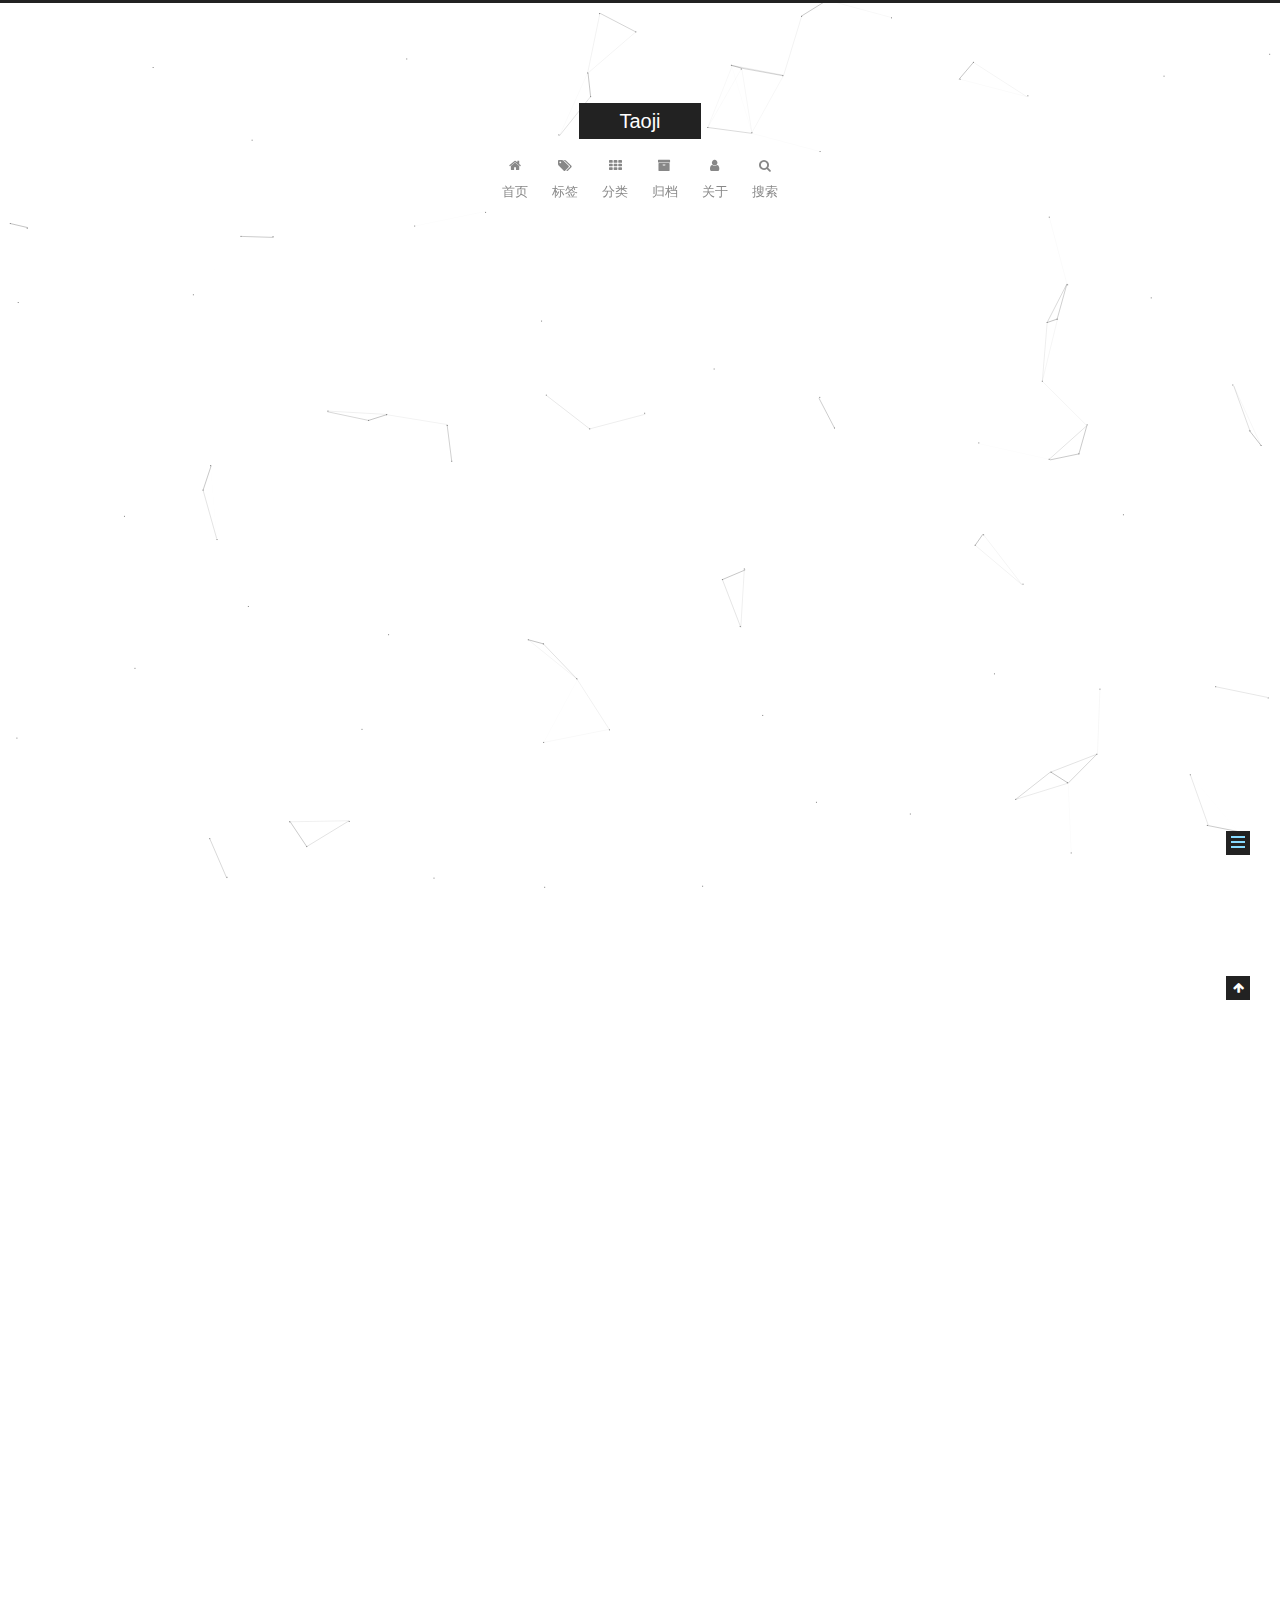
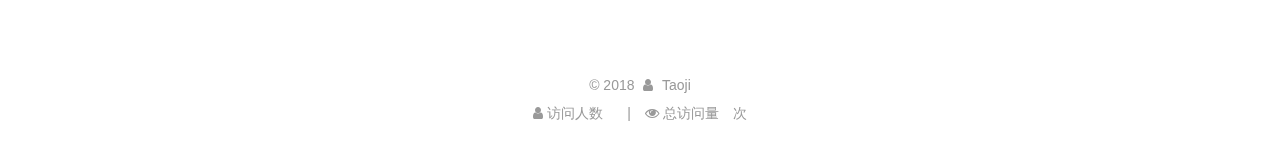
<file: 2018/05/08/人是能够思想的芦苇/index.html>
<!DOCTYPE html>



  


<html class="theme-next muse use-motion" lang="zh-Hans">
<head>
  <meta charset="UTF-8"/>
<meta http-equiv="X-UA-Compatible" content="IE=edge" />
<meta name="viewport" content="width=device-width, initial-scale=1, maximum-scale=1"/>
<meta name="theme-color" content="#222">









<meta http-equiv="Cache-Control" content="no-transform" />
<meta http-equiv="Cache-Control" content="no-siteapp" />
















  
  
  <link href="/lib/fancybox/source/jquery.fancybox.css?v=2.1.5" rel="stylesheet" type="text/css" />







<link href="/lib/font-awesome/css/font-awesome.min.css?v=4.6.2" rel="stylesheet" type="text/css" />

<link href="/css/main.css?v=5.1.4" rel="stylesheet" type="text/css" />


  <link rel="apple-touch-icon" sizes="180x180" href="/images/apple-touch-icon-next.png?v=5.1.4">


  <link rel="icon" type="image/png" sizes="32x32" href="/images/favicon-32x32-next.png?v=5.1.4">


  <link rel="icon" type="image/png" sizes="16x16" href="/images/favicon-16x16-next.png?v=5.1.4">


  <link rel="mask-icon" href="/images/logo.svg?v=5.1.4" color="#222">





  <meta name="keywords" content="思想,灵魂," />










<meta name="description" content="思想形成人的伟大。　　人只不过是一根苇草，是自然界最脆弱的东西；但他是一根能思想的苇草。用不着整个宇宙都拿起武器来才能毁灭；一口气、一滴水就足以致他死命了。然而，纵使宇宙毁灭了他，人却仍然要比致他于死命的东西更高贵得多；因为他知道自己要死亡，以及宇宙对他所具有的优势，而宇宙对此却是一无所知。　　因而，我们全部的尊严就在于思想。正是由于它而不是由于我们所无法填充的空间和时间我们才必须提高自己。因">
<meta name="keywords" content="思想,灵魂">
<meta property="og:type" content="article">
<meta property="og:title" content="人是能够思想的芦苇">
<meta property="og:url" content="https://littlexuanliu.github.io/2018/05/08/人是能够思想的芦苇/index.html">
<meta property="og:site_name" content="Taoji">
<meta property="og:description" content="思想形成人的伟大。　　人只不过是一根苇草，是自然界最脆弱的东西；但他是一根能思想的苇草。用不着整个宇宙都拿起武器来才能毁灭；一口气、一滴水就足以致他死命了。然而，纵使宇宙毁灭了他，人却仍然要比致他于死命的东西更高贵得多；因为他知道自己要死亡，以及宇宙对他所具有的优势，而宇宙对此却是一无所知。　　因而，我们全部的尊严就在于思想。正是由于它而不是由于我们所无法填充的空间和时间我们才必须提高自己。因">
<meta property="og:locale" content="zh-Hans">
<meta property="og:updated_time" content="2018-05-09T03:20:29.315Z">
<meta name="twitter:card" content="summary">
<meta name="twitter:title" content="人是能够思想的芦苇">
<meta name="twitter:description" content="思想形成人的伟大。　　人只不过是一根苇草，是自然界最脆弱的东西；但他是一根能思想的苇草。用不着整个宇宙都拿起武器来才能毁灭；一口气、一滴水就足以致他死命了。然而，纵使宇宙毁灭了他，人却仍然要比致他于死命的东西更高贵得多；因为他知道自己要死亡，以及宇宙对他所具有的优势，而宇宙对此却是一无所知。　　因而，我们全部的尊严就在于思想。正是由于它而不是由于我们所无法填充的空间和时间我们才必须提高自己。因">



<script type="text/javascript" id="hexo.configurations">
  var NexT = window.NexT || {};
  var CONFIG = {
    root: '/',
    scheme: 'Muse',
    version: '5.1.4',
    sidebar: {"position":"left","display":"post","offset":12,"b2t":false,"scrollpercent":false,"onmobile":false},
    fancybox: true,
    tabs: true,
    motion: {"enable":true,"async":false,"transition":{"post_block":"fadeIn","post_header":"slideDownIn","post_body":"slideDownIn","coll_header":"slideLeftIn","sidebar":"slideUpIn"}},
    duoshuo: {
      userId: '0',
      author: '博主'
    },
    algolia: {
      applicationID: '',
      apiKey: '',
      indexName: '',
      hits: {"per_page":10},
      labels: {"input_placeholder":"Search for Posts","hits_empty":"We didn't find any results for the search: ${query}","hits_stats":"${hits} results found in ${time} ms"}
    }
  };
</script>



  <link rel="canonical" href="https://littlexuanliu.github.io/2018/05/08/人是能够思想的芦苇/"/>





  <title>人是能够思想的芦苇 | Taoji</title>
  








</head>

<body itemscope itemtype="http://schema.org/WebPage" lang="zh-Hans">

  
  
    
  

  <div class="container sidebar-position-left page-post-detail">
    <div class="headband"></div>

    <header id="header" class="header" itemscope itemtype="http://schema.org/WPHeader">
      <div class="header-inner"><div class="site-brand-wrapper">
  <div class="site-meta ">
    

    <div class="custom-logo-site-title">
      <a href="/"  class="brand" rel="start">
        <span class="logo-line-before"><i></i></span>
        <span class="site-title">Taoji</span>
        <span class="logo-line-after"><i></i></span>
      </a>
    </div>
      
        <p class="site-subtitle"></p>
      
  </div>

  <div class="site-nav-toggle">
    <button>
      <span class="btn-bar"></span>
      <span class="btn-bar"></span>
      <span class="btn-bar"></span>
    </button>
  </div>
</div>

<nav class="site-nav">
  

  
    <ul id="menu" class="menu">
      
        
        <li class="menu-item menu-item-home">
          <a href="/" rel="section">
            
              <i class="menu-item-icon fa fa-fw fa-home"></i> <br />
            
            首页
          </a>
        </li>
      
        
        <li class="menu-item menu-item-tags">
          <a href="/tags/" rel="section">
            
              <i class="menu-item-icon fa fa-fw fa-tags"></i> <br />
            
            标签
          </a>
        </li>
      
        
        <li class="menu-item menu-item-categories">
          <a href="/categories/" rel="section">
            
              <i class="menu-item-icon fa fa-fw fa-th"></i> <br />
            
            分类
          </a>
        </li>
      
        
        <li class="menu-item menu-item-archives">
          <a href="/archives/" rel="section">
            
              <i class="menu-item-icon fa fa-fw fa-archive"></i> <br />
            
            归档
          </a>
        </li>
      
        
        <li class="menu-item menu-item-about">
          <a href="/about/" rel="section">
            
              <i class="menu-item-icon fa fa-fw fa-user"></i> <br />
            
            关于
          </a>
        </li>
      

      
        <li class="menu-item menu-item-search">
          
            <a href="javascript:;" class="popup-trigger">
          
            
              <i class="menu-item-icon fa fa-search fa-fw"></i> <br />
            
            搜索
          </a>
        </li>
      
    </ul>
  

  
    <div class="site-search">
      
  <div class="popup search-popup local-search-popup">
  <div class="local-search-header clearfix">
    <span class="search-icon">
      <i class="fa fa-search"></i>
    </span>
    <span class="popup-btn-close">
      <i class="fa fa-times-circle"></i>
    </span>
    <div class="local-search-input-wrapper">
      <input autocomplete="off"
             placeholder="搜索..." spellcheck="false"
             type="text" id="local-search-input">
    </div>
  </div>
  <div id="local-search-result"></div>
</div>



    </div>
  
</nav>



 </div>
    </header>

    <main id="main" class="main">
      <div class="main-inner">
        <div class="content-wrap">
          <div id="content" class="content">
            

  <div id="posts" class="posts-expand">
    

  

  
  
  

  <article class="post post-type-normal" itemscope itemtype="http://schema.org/Article">
  
  
  
  <div class="post-block">
    <link itemprop="mainEntityOfPage" href="https://littlexuanliu.github.io/2018/05/08/人是能够思想的芦苇/">

    <span hidden itemprop="author" itemscope itemtype="http://schema.org/Person">
      <meta itemprop="name" content="Taoji">
      <meta itemprop="description" content="">
      <meta itemprop="image" content="/images/avatar.gif">
    </span>

    <span hidden itemprop="publisher" itemscope itemtype="http://schema.org/Organization">
      <meta itemprop="name" content="Taoji">
    </span>

    
      <header class="post-header">

        
        
          <h1 class="post-title" itemprop="name headline">人是能够思想的芦苇</h1>
        

        <div class="post-meta">
          <span class="post-time">
            
              <span class="post-meta-item-icon">
                <i class="fa fa-calendar-o"></i>
              </span>
              
                <span class="post-meta-item-text">发表于</span>
              
              <time title="创建于" itemprop="dateCreated datePublished" datetime="2018-05-08T23:14:00+08:00">
                2018-05-08
              </time>
            

            
              <span class="post-meta-divider">|</span>
            

            
              <span class="post-meta-item-icon">
                <i class="fa fa-calendar-check-o"></i>
              </span>
              
                <span class="post-meta-item-text">更新于&#58;</span>
              
              <time title="更新于" itemprop="dateModified" datetime="2018-05-09T11:20:29+08:00">
                2018-05-09
              </time>
            
          </span>

          
            <span class="post-category" >
            
              <span class="post-meta-divider">|</span>
            
              <span class="post-meta-item-icon">
                <i class="fa fa-folder-o"></i>
              </span>
              
                <span class="post-meta-item-text">分类于</span>
              
              
                <span itemprop="about" itemscope itemtype="http://schema.org/Thing">
                  <a href="/categories/杂文/" itemprop="url" rel="index">
                    <span itemprop="name">杂文</span>
                  </a>
                </span>

                
                
              
            </span>
          

          
            
          

          
          

          
            <span class="post-meta-divider">|</span>
            <span class="page-pv"><i class="fa fa-file-o"></i> 浏览
            <span class="busuanzi-value" id="busuanzi_value_page_pv" ></span>次
            </span>
          

          
            <div class="post-wordcount">
              
                
                <span class="post-meta-item-icon">
                  <i class="fa fa-file-word-o"></i>
                </span>
                
                  <span class="post-meta-item-text">字数统计&#58;</span>
                
                <span title="字数统计">
                  1,250
                </span>
              

              

              
            </div>
          

          

        </div>
      </header>
    

    
    
    
    <div class="post-body" itemprop="articleBody">

      
      

      
        <p>　　思想形成人的伟大。<br>　　人只不过是一根苇草，是自然界最脆弱的东西；但他是一根能思想的苇草。用不着整个宇宙都拿起武器来才能毁灭；一口气、一滴水就足以致他死命了。然而，纵使宇宙毁灭了他，人却仍然要比致他于死命的东西更高贵得多；因为他知道自己要死亡，以及宇宙对他所具有的优势，而宇宙对此却是一无所知。<br>　　因而，我们全部的尊严就在于思想。正是由于它而不是由于我们所无法填充的空间和时间我们才必须提高自己。因此，我们要努力好好地思想；这就是道德的原则。<br>　　能思想的苇草——我应该追求自己的尊严，绝不是求之于空间，而是求之于自己的思想的规定。我占有多少土地都不会有用；由于空间，宇宙便囊括了我并吞没了我，有如一个质点；由于思想，我却囊括了宇宙。人既不是天使，又不是禽兽；但不幸就在于想表现为天使的人却表现为禽兽。<br>　　思想——人的全部的尊严就在于思想。<br>　　因此，思想由于它的本性，就是一种可惊叹的、无与伦比的东西。它一定得具有出奇的缺点才能为人所蔑视；然而它又确实具有，所以再没有比这更加荒唐可笑的事了。思想由于它的本性是何等地伟大啊！思想又由于它的缺点是何等地卑贱啊！<br>　　然而，这种思想又是什么呢？它是何等地愚蠢啊！人的伟大之所以为伟大，就在于他认识自己可悲。一棵树并不认识自己可悲。因此，认识（自己）可悲乃是可悲的；然而认识我们之所以为可悲，却是伟大的。<br>　　这一切的可悲其本身就证明了人的伟大。它是一位伟大君主的可悲是一个失了位的国王的可悲。我们没有感觉就不会可悲；一栋破房子就不会可悲。只有人才会可悲。<br>　　人的伟大——我们对于人的灵魂具有一种如此伟大的观念，以致我们不能忍受它受人蔑视，或不受别的灵魂尊敬；而人的全部的幸福就在于这种尊敬。<br>　　人的伟大——人的伟大是那样地显而易见，甚至于从他的可悲里也可以得出这一点来。因为在动物是天性的东西，我们于人则称之为可悲；由此我们便可以认识到，人的天性现在既然有似于动物的天性，那末他就是从一种为他自己一度所固有的更美好的天性里面堕落下来的。<br>　　因为，若不是一个被废黜的国王，有谁会由于自己不是国王就觉得自己不幸呢？人们会觉得保罗·哀米利乌斯不再任执政官就不幸了吗？正相反，所有的人都觉得他已经担任过了执政官乃是幸福的，因为他的情况就是不得永远担任执政官。然而人们觉得柏修斯不再作国王却是如此之不幸，——因为他的情况就是永远要作国王，——以致人们对于他居然能活下去感到惊异。谁会由于自己只有一张嘴而觉得自己不幸呢？谁又会由于自己只有一只眼睛而不觉得自己不幸呢？我们也许从不曾听说过由于没有三只眼睛便感到难过的，可是若连一只眼睛都没有，那就怎么也无法慰藉了。<br>　　对立性。在已经证明了人的卑贱和伟大之后——现在就让人尊重自己的价值吧。让他热爱自己吧，因为在他身上有一种足以美好的天性；可是让他不要因此也爱自己身上的卑贱吧。让他鄙视自己吧，因为这种能力是空虚的；可是让他不要因此也鄙视这种天赋的能力。让他恨自己吧，让他爱自己吧：他的身上有着认识真理和可以幸福的能力；然而他却根本没有获得真理，无论是永恒的真理，还是满意的真理。<br>　　因此，我要引人竭力寻找真理并准备摆脱感情而追随真理（只要他能发现真理），既然他知道自己的知识是彻底地为感情所蒙蔽；我要让他恨自身中的欲念，——欲念本身就限定了他，——以便欲念不至于使他盲目做出自己的选择，并且在他做出选择之后不至于妨碍他。</p>
<p>转自: <a href="https://www.douban.com/note/90681978/" target="_blank" rel="noopener">Douban</a></p>

      
    </div>
    
    
    

    

    

    

    <footer class="post-footer">
      
        <div class="post-tags">
          
            <a href="/tags/思想/" rel="tag"><i class="fa fa-tag"></i> 思想</a>
          
            <a href="/tags/灵魂/" rel="tag"><i class="fa fa-tag"></i> 灵魂</a>
          
        </div>
      

      
      
      

      

      
      
    </footer>
  </div>
  
  
  
  </article>



    <div class="post-spread">
      
    </div>
  </div>


          </div>
          


          

  



        </div>
        
          
  
  <div class="sidebar-toggle">
    <div class="sidebar-toggle-line-wrap">
      <span class="sidebar-toggle-line sidebar-toggle-line-first"></span>
      <span class="sidebar-toggle-line sidebar-toggle-line-middle"></span>
      <span class="sidebar-toggle-line sidebar-toggle-line-last"></span>
    </div>
  </div>

  <aside id="sidebar" class="sidebar">
    
    <div class="sidebar-inner">

      

      

      <section class="site-overview-wrap sidebar-panel sidebar-panel-active">
        <div class="site-overview">
          <div class="site-author motion-element" itemprop="author" itemscope itemtype="http://schema.org/Person">
            
              <p class="site-author-name" itemprop="name">Taoji</p>
              <p class="site-description motion-element" itemprop="description"></p>
          </div>

          <nav class="site-state motion-element">

            
              <div class="site-state-item site-state-posts">
              
                <a href="/archives/">
              
                  <span class="site-state-item-count">1</span>
                  <span class="site-state-item-name">日志</span>
                </a>
              </div>
            

            
              
              
              <div class="site-state-item site-state-categories">
                <a href="/categories/index.html">
                  <span class="site-state-item-count">1</span>
                  <span class="site-state-item-name">分类</span>
                </a>
              </div>
            

            
              
              
              <div class="site-state-item site-state-tags">
                <a href="/tags/index.html">
                  <span class="site-state-item-count">2</span>
                  <span class="site-state-item-name">标签</span>
                </a>
              </div>
            

          </nav>

          

          

          
          

          
          

          

        </div>
      </section>

      

      

    </div>
  </aside>


        
      </div>
    </main>

    <footer id="footer" class="footer">
      <div class="footer-inner">
        <div class="copyright">&copy; <span itemprop="copyrightYear">2018</span>
  <span class="with-love">
    <i class="fa fa-user"></i>
  </span>
  <span class="author" itemprop="copyrightHolder">Taoji</span>

  
</div>









        
<div class="busuanzi-count">
  <script async src="https://dn-lbstatics.qbox.me/busuanzi/2.3/busuanzi.pure.mini.js"></script>

  
    <span class="site-uv">
      <i class="fa fa-user"></i> 访问人数
      <span class="busuanzi-value" id="busuanzi_value_site_uv"></span>
      
    </span>
  

  
    <span class="site-pv">
      <i class="fa fa-eye"></i> 总访问量
      <span class="busuanzi-value" id="busuanzi_value_site_pv"></span>
      次
    </span>
  
</div>








        
      </div>
    </footer>

    
      <div class="back-to-top">
        <i class="fa fa-arrow-up"></i>
        
      </div>
    

    

  </div>

  

<script type="text/javascript">
  if (Object.prototype.toString.call(window.Promise) !== '[object Function]') {
    window.Promise = null;
  }
</script>









  


  











  
  
    <script type="text/javascript" src="/lib/jquery/index.js?v=2.1.3"></script>
  

  
  
    <script type="text/javascript" src="/lib/fastclick/lib/fastclick.min.js?v=1.0.6"></script>
  

  
  
    <script type="text/javascript" src="/lib/jquery_lazyload/jquery.lazyload.js?v=1.9.7"></script>
  

  
  
    <script type="text/javascript" src="/lib/velocity/velocity.min.js?v=1.2.1"></script>
  

  
  
    <script type="text/javascript" src="/lib/velocity/velocity.ui.min.js?v=1.2.1"></script>
  

  
  
    <script type="text/javascript" src="/lib/fancybox/source/jquery.fancybox.pack.js?v=2.1.5"></script>
  

  
  
    <script type="text/javascript" src="/lib/canvas-nest/canvas-nest.min.js"></script>
  


  


  <script type="text/javascript" src="/js/src/utils.js?v=5.1.4"></script>

  <script type="text/javascript" src="/js/src/motion.js?v=5.1.4"></script>



  
  

  
  <script type="text/javascript" src="/js/src/scrollspy.js?v=5.1.4"></script>
<script type="text/javascript" src="/js/src/post-details.js?v=5.1.4"></script>



  


  <script type="text/javascript" src="/js/src/bootstrap.js?v=5.1.4"></script>



  


  




	





  





  












  

  <script type="text/javascript">
    // Popup Window;
    var isfetched = false;
    var isXml = true;
    // Search DB path;
    var search_path = "search.xml";
    if (search_path.length === 0) {
      search_path = "search.xml";
    } else if (/json$/i.test(search_path)) {
      isXml = false;
    }
    var path = "/" + search_path;
    // monitor main search box;

    var onPopupClose = function (e) {
      $('.popup').hide();
      $('#local-search-input').val('');
      $('.search-result-list').remove();
      $('#no-result').remove();
      $(".local-search-pop-overlay").remove();
      $('body').css('overflow', '');
    }

    function proceedsearch() {
      $("body")
        .append('<div class="search-popup-overlay local-search-pop-overlay"></div>')
        .css('overflow', 'hidden');
      $('.search-popup-overlay').click(onPopupClose);
      $('.popup').toggle();
      var $localSearchInput = $('#local-search-input');
      $localSearchInput.attr("autocapitalize", "none");
      $localSearchInput.attr("autocorrect", "off");
      $localSearchInput.focus();
    }

    // search function;
    var searchFunc = function(path, search_id, content_id) {
      'use strict';

      // start loading animation
      $("body")
        .append('<div class="search-popup-overlay local-search-pop-overlay">' +
          '<div id="search-loading-icon">' +
          '<i class="fa fa-spinner fa-pulse fa-5x fa-fw"></i>' +
          '</div>' +
          '</div>')
        .css('overflow', 'hidden');
      $("#search-loading-icon").css('margin', '20% auto 0 auto').css('text-align', 'center');

      $.ajax({
        url: path,
        dataType: isXml ? "xml" : "json",
        async: true,
        success: function(res) {
          // get the contents from search data
          isfetched = true;
          $('.popup').detach().appendTo('.header-inner');
          var datas = isXml ? $("entry", res).map(function() {
            return {
              title: $("title", this).text(),
              content: $("content",this).text(),
              url: $("url" , this).text()
            };
          }).get() : res;
          var input = document.getElementById(search_id);
          var resultContent = document.getElementById(content_id);
          var inputEventFunction = function() {
            var searchText = input.value.trim().toLowerCase();
            var keywords = searchText.split(/[\s\-]+/);
            if (keywords.length > 1) {
              keywords.push(searchText);
            }
            var resultItems = [];
            if (searchText.length > 0) {
              // perform local searching
              datas.forEach(function(data) {
                var isMatch = false;
                var hitCount = 0;
                var searchTextCount = 0;
                var title = data.title.trim();
                var titleInLowerCase = title.toLowerCase();
                var content = data.content.trim().replace(/<[^>]+>/g,"");
                var contentInLowerCase = content.toLowerCase();
                var articleUrl = decodeURIComponent(data.url);
                var indexOfTitle = [];
                var indexOfContent = [];
                // only match articles with not empty titles
                if(title != '') {
                  keywords.forEach(function(keyword) {
                    function getIndexByWord(word, text, caseSensitive) {
                      var wordLen = word.length;
                      if (wordLen === 0) {
                        return [];
                      }
                      var startPosition = 0, position = [], index = [];
                      if (!caseSensitive) {
                        text = text.toLowerCase();
                        word = word.toLowerCase();
                      }
                      while ((position = text.indexOf(word, startPosition)) > -1) {
                        index.push({position: position, word: word});
                        startPosition = position + wordLen;
                      }
                      return index;
                    }

                    indexOfTitle = indexOfTitle.concat(getIndexByWord(keyword, titleInLowerCase, false));
                    indexOfContent = indexOfContent.concat(getIndexByWord(keyword, contentInLowerCase, false));
                  });
                  if (indexOfTitle.length > 0 || indexOfContent.length > 0) {
                    isMatch = true;
                    hitCount = indexOfTitle.length + indexOfContent.length;
                  }
                }

                // show search results

                if (isMatch) {
                  // sort index by position of keyword

                  [indexOfTitle, indexOfContent].forEach(function (index) {
                    index.sort(function (itemLeft, itemRight) {
                      if (itemRight.position !== itemLeft.position) {
                        return itemRight.position - itemLeft.position;
                      } else {
                        return itemLeft.word.length - itemRight.word.length;
                      }
                    });
                  });

                  // merge hits into slices

                  function mergeIntoSlice(text, start, end, index) {
                    var item = index[index.length - 1];
                    var position = item.position;
                    var word = item.word;
                    var hits = [];
                    var searchTextCountInSlice = 0;
                    while (position + word.length <= end && index.length != 0) {
                      if (word === searchText) {
                        searchTextCountInSlice++;
                      }
                      hits.push({position: position, length: word.length});
                      var wordEnd = position + word.length;

                      // move to next position of hit

                      index.pop();
                      while (index.length != 0) {
                        item = index[index.length - 1];
                        position = item.position;
                        word = item.word;
                        if (wordEnd > position) {
                          index.pop();
                        } else {
                          break;
                        }
                      }
                    }
                    searchTextCount += searchTextCountInSlice;
                    return {
                      hits: hits,
                      start: start,
                      end: end,
                      searchTextCount: searchTextCountInSlice
                    };
                  }

                  var slicesOfTitle = [];
                  if (indexOfTitle.length != 0) {
                    slicesOfTitle.push(mergeIntoSlice(title, 0, title.length, indexOfTitle));
                  }

                  var slicesOfContent = [];
                  while (indexOfContent.length != 0) {
                    var item = indexOfContent[indexOfContent.length - 1];
                    var position = item.position;
                    var word = item.word;
                    // cut out 100 characters
                    var start = position - 20;
                    var end = position + 80;
                    if(start < 0){
                      start = 0;
                    }
                    if (end < position + word.length) {
                      end = position + word.length;
                    }
                    if(end > content.length){
                      end = content.length;
                    }
                    slicesOfContent.push(mergeIntoSlice(content, start, end, indexOfContent));
                  }

                  // sort slices in content by search text's count and hits' count

                  slicesOfContent.sort(function (sliceLeft, sliceRight) {
                    if (sliceLeft.searchTextCount !== sliceRight.searchTextCount) {
                      return sliceRight.searchTextCount - sliceLeft.searchTextCount;
                    } else if (sliceLeft.hits.length !== sliceRight.hits.length) {
                      return sliceRight.hits.length - sliceLeft.hits.length;
                    } else {
                      return sliceLeft.start - sliceRight.start;
                    }
                  });

                  // select top N slices in content

                  var upperBound = parseInt('1');
                  if (upperBound >= 0) {
                    slicesOfContent = slicesOfContent.slice(0, upperBound);
                  }

                  // highlight title and content

                  function highlightKeyword(text, slice) {
                    var result = '';
                    var prevEnd = slice.start;
                    slice.hits.forEach(function (hit) {
                      result += text.substring(prevEnd, hit.position);
                      var end = hit.position + hit.length;
                      result += '<b class="search-keyword">' + text.substring(hit.position, end) + '</b>';
                      prevEnd = end;
                    });
                    result += text.substring(prevEnd, slice.end);
                    return result;
                  }

                  var resultItem = '';

                  if (slicesOfTitle.length != 0) {
                    resultItem += "<li><a href='" + articleUrl + "' class='search-result-title'>" + highlightKeyword(title, slicesOfTitle[0]) + "</a>";
                  } else {
                    resultItem += "<li><a href='" + articleUrl + "' class='search-result-title'>" + title + "</a>";
                  }

                  slicesOfContent.forEach(function (slice) {
                    resultItem += "<a href='" + articleUrl + "'>" +
                      "<p class=\"search-result\">" + highlightKeyword(content, slice) +
                      "...</p>" + "</a>";
                  });

                  resultItem += "</li>";
                  resultItems.push({
                    item: resultItem,
                    searchTextCount: searchTextCount,
                    hitCount: hitCount,
                    id: resultItems.length
                  });
                }
              })
            };
            if (keywords.length === 1 && keywords[0] === "") {
              resultContent.innerHTML = '<div id="no-result"><i class="fa fa-search fa-5x" /></div>'
            } else if (resultItems.length === 0) {
              resultContent.innerHTML = '<div id="no-result"><i class="fa fa-frown-o fa-5x" /></div>'
            } else {
              resultItems.sort(function (resultLeft, resultRight) {
                if (resultLeft.searchTextCount !== resultRight.searchTextCount) {
                  return resultRight.searchTextCount - resultLeft.searchTextCount;
                } else if (resultLeft.hitCount !== resultRight.hitCount) {
                  return resultRight.hitCount - resultLeft.hitCount;
                } else {
                  return resultRight.id - resultLeft.id;
                }
              });
              var searchResultList = '<ul class=\"search-result-list\">';
              resultItems.forEach(function (result) {
                searchResultList += result.item;
              })
              searchResultList += "</ul>";
              resultContent.innerHTML = searchResultList;
            }
          }

          if ('auto' === 'auto') {
            input.addEventListener('input', inputEventFunction);
          } else {
            $('.search-icon').click(inputEventFunction);
            input.addEventListener('keypress', function (event) {
              if (event.keyCode === 13) {
                inputEventFunction();
              }
            });
          }

          // remove loading animation
          $(".local-search-pop-overlay").remove();
          $('body').css('overflow', '');

          proceedsearch();
        }
      });
    }

    // handle and trigger popup window;
    $('.popup-trigger').click(function(e) {
      e.stopPropagation();
      if (isfetched === false) {
        searchFunc(path, 'local-search-input', 'local-search-result');
      } else {
        proceedsearch();
      };
    });

    $('.popup-btn-close').click(onPopupClose);
    $('.popup').click(function(e){
      e.stopPropagation();
    });
    $(document).on('keyup', function (event) {
      var shouldDismissSearchPopup = event.which === 27 &&
        $('.search-popup').is(':visible');
      if (shouldDismissSearchPopup) {
        onPopupClose();
      }
    });
  </script>





  

  

  

  
  

  

  

  

</body>
</html>
</file>
<file: css/main.css>
/* normalize.css v3.0.2 | MIT License | git.io/normalize */
html {
  font-family: sans-serif; /* 1 */
  -ms-text-size-adjust: 100%; /* 2 */
  -webkit-text-size-adjust: 100%; /* 2 */
}
body {
  margin: 0;
}
article,
aside,
details,
figcaption,
figure,
footer,
header,
hgroup,
main,
menu,
nav,
section,
summary {
  display: block;
}
audio,
canvas,
progress,
video {
  display: inline-block; /* 1 */
  vertical-align: baseline; /* 2 */
}
audio:not([controls]) {
  display: none;
  height: 0;
}
[hidden],
template {
  display: none;
}
a {
  background-color: transparent;
}
a:active,
a:hover {
  outline: 0;
}
abbr[title] {
  border-bottom: 1px dotted;
}
b,
strong {
  font-weight: bold;
}
dfn {
  font-style: italic;
}
h1 {
  font-size: 2em;
  margin: 0.67em 0;
}
mark {
  background: #ff0;
  color: #000;
}
small {
  font-size: 80%;
}
sub,
sup {
  font-size: 75%;
  line-height: 0;
  position: relative;
  vertical-align: baseline;
}
sup {
  top: -0.5em;
}
sub {
  bottom: -0.25em;
}
img {
  border: 0;
}
svg:not(:root) {
  overflow: hidden;
}
figure {
  margin: 1em 40px;
}
hr {
  -moz-box-sizing: content-box;
  box-sizing: content-box;
  height: 0;
}
pre {
  overflow: auto;
}
code,
kbd,
pre,
samp {
  font-family: monospace, monospace;
  font-size: 1em;
}
button,
input,
optgroup,
select,
textarea {
  color: inherit; /* 1 */
  font: inherit; /* 2 */
  margin: 0; /* 3 */
}
button {
  overflow: visible;
}
button,
select {
  text-transform: none;
}
button,
html input[type="button"],
input[type="reset"],
input[type="submit"] {
  -webkit-appearance: button; /* 2 */
  cursor: pointer; /* 3 */
}
button[disabled],
html input[disabled] {
  cursor: default;
}
button::-moz-focus-inner,
input::-moz-focus-inner {
  border: 0;
  padding: 0;
}
input {
  line-height: normal;
}
input[type="checkbox"],
input[type="radio"] {
  box-sizing: border-box; /* 1 */
  padding: 0; /* 2 */
}
input[type="number"]::-webkit-inner-spin-button,
input[type="number"]::-webkit-outer-spin-button {
  height: auto;
}
input[type="search"] {
  -webkit-appearance: textfield; /* 1 */
  -moz-box-sizing: content-box;
  -webkit-box-sizing: content-box; /* 2 */
  box-sizing: content-box;
}
input[type="search"]::-webkit-search-cancel-button,
input[type="search"]::-webkit-search-decoration {
  -webkit-appearance: none;
}
fieldset {
  border: 1px solid #c0c0c0;
  margin: 0 2px;
  padding: 0.35em 0.625em 0.75em;
}
legend {
  border: 0; /* 1 */
  padding: 0; /* 2 */
}
textarea {
  overflow: auto;
}
optgroup {
  font-weight: bold;
}
table {
  border-collapse: collapse;
  border-spacing: 0;
}
td,
th {
  padding: 0;
}
::selection {
  background: #262a30;
  color: #fff;
}
body {
  position: relative;
  font-family: 'Lato', "PingFang SC", "Microsoft YaHei", sans-serif;
  font-size: 14px;
  line-height: 2;
  color: #555;
  background: #fff;
}
@media (max-width: 767px) {
  body {
    padding-right: 0 !important;
  }
}
@media (min-width: 768px) and (max-width: 991px) {
  body {
    padding-right: 0 !important;
  }
}
@media (min-width: 1600px) {
  body {
    font-size: 16px;
  }
}
h1,
h2,
h3,
h4,
h5,
h6 {
  margin: 0;
  padding: 0;
  font-weight: bold;
  line-height: 1.5;
  font-family: 'Lato', "PingFang SC", "Microsoft YaHei", sans-serif;
}
h2,
h3,
h4,
h5,
h6 {
  margin: 20px 0 15px;
}
h1 {
  font-size: 22px;
}
@media (max-width: 767px) {
  h1 {
    font-size: 18px;
  }
}
h2 {
  font-size: 20px;
}
@media (max-width: 767px) {
  h2 {
    font-size: 16px;
  }
}
h3 {
  font-size: 18px;
}
@media (max-width: 767px) {
  h3 {
    font-size: 14px;
  }
}
h4 {
  font-size: 16px;
}
@media (max-width: 767px) {
  h4 {
    font-size: 12px;
  }
}
h5 {
  font-size: 14px;
}
@media (max-width: 767px) {
  h5 {
    font-size: 10px;
  }
}
h6 {
  font-size: 12px;
}
@media (max-width: 767px) {
  h6 {
    font-size: 8px;
  }
}
p {
  margin: 0 0 20px 0;
}
a {
  color: #555;
  text-decoration: none;
  outline: none;
  border-bottom: 1px solid #999;
  word-wrap: break-word;
}
a:hover {
  color: #222;
  border-bottom-color: #222;
}
blockquote {
  margin: 0;
  padding: 0;
}
img {
  display: block;
  margin: auto;
  max-width: 100%;
  height: auto;
}
hr {
  margin: 40px 0;
  height: 3px;
  border: none;
  background-color: #ddd;
  background-image: repeating-linear-gradient(-45deg, #fff, #fff 4px, transparent 4px, transparent 8px);
}
blockquote {
  padding: 0 15px;
  color: #666;
  border-left: 4px solid #ddd;
}
blockquote cite::before {
  content: "-";
  padding: 0 5px;
}
dt {
  font-weight: 700;
}
dd {
  margin: 0;
  padding: 0;
}
kbd {
  border: 1px solid #ccc;
  border-radius: 0.2em;
  box-shadow: 0.1em 0.1em 0.2em rgba(0,0,0,0.1);
  background-color: #f9f9f9;
  font-family: inherit;
  background-image: -webkit-linear-gradient(top, #eee, #fff, #eee);
  padding: 0.1em 0.3em;
  white-space: nowrap;
}
.text-left {
  text-align: left;
}
.text-center {
  text-align: center;
}
.text-right {
  text-align: right;
}
.text-justify {
  text-align: justify;
}
.text-nowrap {
  white-space: nowrap;
}
.text-lowercase {
  text-transform: lowercase;
}
.text-uppercase {
  text-transform: uppercase;
}
.text-capitalize {
  text-transform: capitalize;
}
.center-block {
  display: block;
  margin-left: auto;
  margin-right: auto;
}
.clearfix:before,
.clearfix:after {
  content: " ";
  display: table;
}
.clearfix:after {
  clear: both;
}
.pullquote {
  width: 45%;
}
.pullquote.left {
  float: left;
  margin-left: 5px;
  margin-right: 10px;
}
.pullquote.right {
  float: right;
  margin-left: 10px;
  margin-right: 5px;
}
.affix.affix.affix {
  position: fixed;
}
.translation {
  margin-top: -20px;
  font-size: 14px;
  color: #999;
}
.scrollbar-measure {
  width: 100px;
  height: 100px;
  overflow: scroll;
  position: absolute;
  top: -9999px;
}
.use-motion .motion-element {
  opacity: 0;
}
table {
  margin: 20px 0;
  width: 100%;
  border-collapse: collapse;
  border-spacing: 0;
  border: 1px solid #ddd;
  font-size: 14px;
  table-layout: fixed;
  word-wrap: break-all;
}
table>tbody>tr:nth-of-type(odd) {
  background-color: #f9f9f9;
}
table>tbody>tr:hover {
  background-color: #f5f5f5;
}
caption,
th,
td {
  padding: 8px;
  text-align: left;
  vertical-align: middle;
  font-weight: normal;
}
th,
td {
  border-bottom: 3px solid #ddd;
  border-right: 1px solid #eee;
}
th {
  padding-bottom: 10px;
  font-weight: 700;
}
td {
  border-bottom-width: 1px;
}
html,
body {
  height: 100%;
}
.container {
  position: relative;
  min-height: 100%;
}
.header-inner {
  margin: 0 auto;
  padding: 100px 0 70px;
  width: 700px;
}
@media (min-width: 1600px) {
  .container .header-inner {
    width: 900px;
  }
}
.main {
  padding-bottom: 150px;
}
.main-inner {
  margin: 0 auto;
  width: 700px;
}
@media (min-width: 1600px) {
  .container .main-inner {
    width: 900px;
  }
}
.footer {
  position: absolute;
  left: 0;
  bottom: 0;
  width: 100%;
  min-height: 50px;
}
.footer-inner {
  box-sizing: border-box;
  margin: 20px auto;
  width: 700px;
}
@media (min-width: 1600px) {
  .container .footer-inner {
    width: 900px;
  }
}
pre,
.highlight {
  overflow: auto;
  margin: 20px 0;
  padding: 0;
  font-size: 13px;
  color: #4d4d4c;
  background: #f7f7f7;
  line-height: 1.6;
}
pre,
code {
  font-family: consolas, Menlo, "PingFang SC", "Microsoft YaHei", monospace;
}
code {
  padding: 2px 4px;
  word-wrap: break-word;
  color: #555;
  background: #eee;
  border-radius: 3px;
  font-size: 13px;
}
pre {
  padding: 10px;
}
pre code {
  padding: 0;
  color: #4d4d4c;
  background: none;
  text-shadow: none;
}
.highlight {
  border-radius: 1px;
}
.highlight pre {
  border: none;
  margin: 0;
  padding: 10px 0;
}
.highlight table {
  margin: 0;
  width: auto;
  border: none;
}
.highlight td {
  border: none;
  padding: 0;
}
.highlight figcaption {
  font-size: 1em;
  color: #4d4d4c;
  line-height: 1em;
  margin-bottom: 1em;
}
.highlight figcaption:before,
.highlight figcaption:after {
  content: " ";
  display: table;
}
.highlight figcaption:after {
  clear: both;
}
.highlight figcaption a {
  float: right;
  color: #4d4d4c;
}
.highlight figcaption a:hover {
  border-bottom-color: #4d4d4c;
}
.highlight .gutter pre {
  padding-left: 10px;
  padding-right: 10px;
  color: #869194;
  text-align: right;
  background-color: #eff2f3;
}
.highlight .code pre {
  width: 100%;
  padding-left: 10px;
  padding-right: 10px;
  background-color: #f7f7f7;
}
.highlight .line {
  height: 20px;
}
.gutter {
  -webkit-user-select: none;
  -moz-user-select: none;
  -ms-user-select: none;
  user-select: none;
}
.gist table {
  width: auto;
}
.gist table td {
  border: none;
}
pre .deletion {
  background: #fdd;
}
pre .addition {
  background: #dfd;
}
pre .meta {
  color: #8959a8;
}
pre .comment {
  color: #8e908c;
}
pre .variable,
pre .attribute,
pre .tag,
pre .regexp,
pre .ruby .constant,
pre .xml .tag .title,
pre .xml .pi,
pre .xml .doctype,
pre .html .doctype,
pre .css .id,
pre .css .class,
pre .css .pseudo {
  color: #c82829;
}
pre .number,
pre .preprocessor,
pre .built_in,
pre .literal,
pre .params,
pre .constant,
pre .command {
  color: #f5871f;
}
pre .ruby .class .title,
pre .css .rules .attribute,
pre .string,
pre .value,
pre .inheritance,
pre .header,
pre .ruby .symbol,
pre .xml .cdata,
pre .special,
pre .number,
pre .formula {
  color: #718c00;
}
pre .title,
pre .css .hexcolor {
  color: #3e999f;
}
pre .function,
pre .python .decorator,
pre .python .title,
pre .ruby .function .title,
pre .ruby .title .keyword,
pre .perl .sub,
pre .javascript .title,
pre .coffeescript .title {
  color: #4271ae;
}
pre .keyword,
pre .javascript .function {
  color: #8959a8;
}
.full-image.full-image.full-image.full-image {
  border: none;
  max-width: 100%;
  width: auto;
  margin: 20px auto 25px;
}
@media (min-width: 992px) {
  .full-image.full-image.full-image.full-image {
    max-width: none;
    width: 110%;
    margin: 25px -5%;
  }
}
.blockquote-center,
.page-home .post-type-quote blockquote,
.page-post-detail .post-type-quote blockquote {
  position: relative;
  margin: 40px 0;
  padding: 0;
  border-left: none;
  text-align: center;
}
.blockquote-center::before,
.page-home .post-type-quote blockquote::before,
.page-post-detail .post-type-quote blockquote::before,
.blockquote-center::after,
.page-home .post-type-quote blockquote::after,
.page-post-detail .post-type-quote blockquote::after {
  position: absolute;
  content: ' ';
  display: block;
  width: 100%;
  height: 24px;
  opacity: 0.2;
  background-repeat: no-repeat;
  background-position: 0 -6px;
  background-size: 22px 22px;
}
.blockquote-center::before,
.page-home .post-type-quote blockquote::before,
.page-post-detail .post-type-quote blockquote::before {
  top: -20px;
  background-image: url("../images/quote-l.svg");
  border-top: 1px solid #ccc;
}
.blockquote-center::after,
.page-home .post-type-quote blockquote::after,
.page-post-detail .post-type-quote blockquote::after {
  bottom: -20px;
  background-image: url("../images/quote-r.svg");
  border-bottom: 1px solid #ccc;
  background-position: 100% 8px;
}
.blockquote-center p,
.page-home .post-type-quote blockquote p,
.page-post-detail .post-type-quote blockquote p,
.blockquote-center div,
.page-home .post-type-quote blockquote div,
.page-post-detail .post-type-quote blockquote div {
  text-align: center;
}
.post .post-body .group-picture img {
  box-sizing: border-box;
  padding: 0 3px;
  border: none;
}
.post .group-picture-row {
  overflow: hidden;
  margin-top: 6px;
}
.post .group-picture-row:first-child {
  margin-top: 0;
}
.post .group-picture-column {
  float: left;
}
.page-post-detail .post-body .group-picture-column {
  float: none;
  margin-top: 10px;
  width: auto !important;
}
.page-post-detail .post-body .group-picture-column img {
  margin: 0 auto;
}
.page-archive .group-picture-container {
  overflow: hidden;
}
.page-archive .group-picture-row {
  float: left;
}
.page-archive .group-picture-row:first-child {
  margin-top: 6px;
}
.page-archive .group-picture-column {
  max-width: 150px;
  max-height: 150px;
}
.post-body .note {
  position: relative;
  padding: 15px;
  margin-bottom: 20px;
  border: 1px solid #eee;
  border-left-width: 5px;
  border-radius: 3px;
}
.post-body .note h2,
.post-body .note h3,
.post-body .note h4,
.post-body .note h5,
.post-body .note h6 {
  margin-top: 0;
  margin-bottom: 0;
  border-bottom: initial;
  padding-top: 0 !important;
}
.post-body .note p:first-child,
.post-body .note ul:first-child,
.post-body .note ol:first-child,
.post-body .note table:first-child,
.post-body .note pre:first-child,
.post-body .note blockquote:first-child {
  margin-top: 0;
}
.post-body .note p:last-child,
.post-body .note ul:last-child,
.post-body .note ol:last-child,
.post-body .note table:last-child,
.post-body .note pre:last-child,
.post-body .note blockquote:last-child {
  margin-bottom: 0;
}
.post-body .note.default {
  border-left-color: #777;
}
.post-body .note.default h2,
.post-body .note.default h3,
.post-body .note.default h4,
.post-body .note.default h5,
.post-body .note.default h6 {
  color: #777;
}
.post-body .note.primary {
  border-left-color: #6f42c1;
}
.post-body .note.primary h2,
.post-body .note.primary h3,
.post-body .note.primary h4,
.post-body .note.primary h5,
.post-body .note.primary h6 {
  color: #6f42c1;
}
.post-body .note.info {
  border-left-color: #428bca;
}
.post-body .note.info h2,
.post-body .note.info h3,
.post-body .note.info h4,
.post-body .note.info h5,
.post-body .note.info h6 {
  color: #428bca;
}
.post-body .note.success {
  border-left-color: #5cb85c;
}
.post-body .note.success h2,
.post-body .note.success h3,
.post-body .note.success h4,
.post-body .note.success h5,
.post-body .note.success h6 {
  color: #5cb85c;
}
.post-body .note.warning {
  border-left-color: #f0ad4e;
}
.post-body .note.warning h2,
.post-body .note.warning h3,
.post-body .note.warning h4,
.post-body .note.warning h5,
.post-body .note.warning h6 {
  color: #f0ad4e;
}
.post-body .note.danger {
  border-left-color: #d9534f;
}
.post-body .note.danger h2,
.post-body .note.danger h3,
.post-body .note.danger h4,
.post-body .note.danger h5,
.post-body .note.danger h6 {
  color: #d9534f;
}
.post-body .label {
  display: inline;
  padding: 0 2px;
  white-space: nowrap;
}
.post-body .label.default {
  background-color: #f0f0f0;
}
.post-body .label.primary {
  background-color: #efe6f7;
}
.post-body .label.info {
  background-color: #e5f2f8;
}
.post-body .label.success {
  background-color: #e7f4e9;
}
.post-body .label.warning {
  background-color: #fcf6e1;
}
.post-body .label.danger {
  background-color: #fae8eb;
}
.post-body .tabs {
  position: relative;
  display: block;
  margin-bottom: 20px;
  padding-top: 10px;
}
.post-body .tabs ul.nav-tabs {
  margin: 0;
  padding: 0;
  display: flex;
  margin-bottom: -1px;
}
@media (max-width: 413px) {
  .post-body .tabs ul.nav-tabs {
    display: block;
    margin-bottom: 5px;
  }
}
.post-body .tabs ul.nav-tabs li.tab {
  list-style-type: none !important;
  margin: 0 0.25em 0 0;
  border-top: 3px solid transparent;
  border-left: 1px solid transparent;
  border-right: 1px solid transparent;
}
@media (max-width: 413px) {
  .post-body .tabs ul.nav-tabs li.tab {
    margin: initial;
    border-top: 1px solid transparent;
    border-left: 3px solid transparent;
    border-right: 1px solid transparent;
    border-bottom: 1px solid transparent;
  }
}
.post-body .tabs ul.nav-tabs li.tab a {
  outline: 0;
  border-bottom: initial;
  display: block;
  line-height: 1.8em;
  padding: 0.25em 0.75em;
  transition-duration: 0.2s;
  transition-timing-function: ease-out;
  transition-delay: 0s;
}
.post-body .tabs ul.nav-tabs li.tab a i {
  width: 1.285714285714286em;
}
.post-body .tabs ul.nav-tabs li.tab.active {
  border-top: 3px solid #fc6423;
  border-left: 1px solid #ddd;
  border-right: 1px solid #ddd;
  background-color: #fff;
}
@media (max-width: 413px) {
  .post-body .tabs ul.nav-tabs li.tab.active {
    border-top: 1px solid #ddd;
    border-left: 3px solid #fc6423;
    border-right: 1px solid #ddd;
    border-bottom: 1px solid #ddd;
  }
}
.post-body .tabs ul.nav-tabs li.tab.active a {
  cursor: default;
  color: #555;
}
.post-body .tabs .tab-content {
  background-color: #fff;
}
.post-body .tabs .tab-content .tab-pane {
  border: 1px solid #ddd;
  padding: 20px 20px 0 20px;
}
.post-body .tabs .tab-content .tab-pane:not(.active) {
  display: none !important;
}
.post-body .tabs .tab-content .tab-pane.active {
  display: block !important;
}
.btn {
  display: inline-block;
  padding: 0 20px;
  font-size: 14px;
  color: #fff;
  background: #222;
  border: 2px solid #222;
  text-decoration: none;
  border-radius: 0;
  transition-property: background-color;
  transition-duration: 0.2s;
  transition-timing-function: ease-in-out;
  transition-delay: 0s;
  line-height: 2;
}
.btn:hover {
  border-color: #222;
  color: #222;
  background: #fff;
}
.btn +.btn {
  margin: 0 0 8px 8px;
}
.btn .fa-fw {
  width: 1.285714285714286em;
  text-align: left;
}
.btn-bar {
  display: block;
  width: 22px;
  height: 2px;
  background: #555;
  border-radius: 1px;
}
.btn-bar+.btn-bar {
  margin-top: 4px;
}
.pagination {
  margin: 120px 0 40px;
  text-align: center;
  border-top: 1px solid #eee;
}
.page-number-basic,
.pagination .prev,
.pagination .next,
.pagination .page-number,
.pagination .space {
  display: inline-block;
  position: relative;
  top: -1px;
  margin: 0 10px;
  padding: 0 11px;
}
@media (max-width: 767px) {
  .page-number-basic,
  .pagination .prev,
  .pagination .next,
  .pagination .page-number,
  .pagination .space {
    margin: 0 5px;
  }
}
.pagination .prev,
.pagination .next,
.pagination .page-number {
  border-bottom: 0;
  border-top: 1px solid #eee;
  transition-property: border-color;
  transition-duration: 0.2s;
  transition-timing-function: ease-in-out;
  transition-delay: 0s;
}
.pagination .prev:hover,
.pagination .next:hover,
.pagination .page-number:hover {
  border-top-color: #222;
}
.pagination .space {
  padding: 0;
  margin: 0;
}
.pagination .prev {
  margin-left: 0;
}
.pagination .next {
  margin-right: 0;
}
.pagination .page-number.current {
  color: #fff;
  background: #ccc;
  border-top-color: #ccc;
}
@media (max-width: 767px) {
  .pagination {
    border-top: none;
  }
  .pagination .prev,
  .pagination .next,
  .pagination .page-number {
    margin-bottom: 10px;
    border-top: 0;
    border-bottom: 1px solid #eee;
    padding: 0 10px;
  }
  .pagination .prev:hover,
  .pagination .next:hover,
  .pagination .page-number:hover {
    border-bottom-color: #222;
  }
}
.comments {
  margin: 60px 20px 0;
}
.tag-cloud {
  text-align: center;
}
.tag-cloud a {
  display: inline-block;
  margin: 10px;
}
.back-to-top {
  box-sizing: border-box;
  position: fixed;
  bottom: -100px;
  right: 30px;
  z-index: 1050;
  padding: 0 6px;
  width: 24px;
  background: #222;
  font-size: 12px;
  opacity: 1;
  color: #fff;
  cursor: pointer;
  text-align: center;
  -webkit-transform: translateZ(0);
  transition-property: bottom;
  transition-duration: 0.2s;
  transition-timing-function: ease-in-out;
  transition-delay: 0s;
}
@media (min-width: 768px) and (max-width: 991px) {
  .back-to-top {
    display: none !important;
  }
}
@media (max-width: 767px) {
  .back-to-top {
    display: none !important;
  }
}
.back-to-top.back-to-top-on {
  bottom: 19px;
}
.header {
  background: transparent;
}
.header-inner {
  position: relative;
}
.headband {
  height: 3px;
  background: #222;
}
.site-meta {
  margin: 0;
  text-align: center;
}
@media (max-width: 767px) {
  .site-meta {
    text-align: center;
  }
}
.brand {
  position: relative;
  display: inline-block;
  padding: 0 40px;
  color: #fff;
  background: #222;
  border-bottom: none;
}
.brand:hover {
  color: #fff;
}
.logo {
  display: inline-block;
  margin-right: 5px;
  line-height: 36px;
  vertical-align: top;
}
.site-title {
  display: inline-block;
  vertical-align: top;
  line-height: 36px;
  font-size: 20px;
  font-weight: normal;
  font-family: 'Lato', "PingFang SC", "Microsoft YaHei", sans-serif;
}
.site-subtitle {
  margin-top: 10px;
  font-size: 13px;
  color: #999;
}
.use-motion .brand {
  opacity: 0;
}
.use-motion .logo,
.use-motion .site-title,
.use-motion .site-subtitle {
  opacity: 0;
  position: relative;
  top: -10px;
}
.site-nav-toggle {
  display: none;
  position: absolute;
  top: 10px;
  left: 10px;
}
@media (max-width: 767px) {
  .site-nav-toggle {
    display: block;
  }
}
.site-nav-toggle button {
  margin-top: 2px;
  padding: 9px 10px;
  background: transparent;
  border: none;
}
@media (max-width: 767px) {
  .site-nav {
    display: none;
    margin: 0 -10px;
    padding: 0 10px;
    clear: both;
    border-top: 1px solid #ddd;
  }
}
@media (min-width: 768px) and (max-width: 991px) {
  .site-nav {
    display: block !important;
  }
}
@media (min-width: 992px) {
  .site-nav {
    display: block !important;
  }
}
.menu {
  margin-top: 20px;
  padding-left: 0;
  text-align: center;
}
.menu .menu-item {
  display: inline-block;
  margin: 0 10px;
  list-style: none;
}
@media screen and (max-width: 767px) {
  .menu .menu-item {
    margin-top: 10px;
  }
}
.menu .menu-item a {
  display: block;
  font-size: 13px;
  line-height: inherit;
  border-bottom: 1px solid transparent;
  transition-property: border-color;
  transition-duration: 0.2s;
  transition-timing-function: ease-in-out;
  transition-delay: 0s;
}
.menu .menu-item a:hover {
  border-bottom-color: #222;
}
.menu .menu-item .fa {
  margin-right: 5px;
}
.use-motion .menu-item {
  opacity: 0;
}
.post-body {
  font-family: 'Lato', "PingFang SC", "Microsoft YaHei", sans-serif;
}
@media (max-width: 767px) {
  .post-body {
    word-break: break-word;
  }
}
.post-body .fancybox img {
  display: block !important;
  margin: 0 auto;
  cursor: pointer;
  cursor: zoom-in;
  cursor: -webkit-zoom-in;
}
.post-body .image-caption,
.post-body .figure .caption {
  margin: -20px auto 15px;
  text-align: center;
  font-size: 14px;
  color: #999;
  font-weight: bold;
  line-height: 1;
}
.post-sticky-flag {
  display: inline-block;
  font-size: 16px;
  -ms-transform: rotate(30deg);
  -webkit-transform: rotate(30deg);
  -moz-transform: rotate(30deg);
  -ms-transform: rotate(30deg);
  -o-transform: rotate(30deg);
  transform: rotate(30deg);
}
.use-motion .post-block,
.use-motion .pagination,
.use-motion .comments {
  opacity: 0;
}
.use-motion .post-header {
  opacity: 0;
}
.use-motion .post-body {
  opacity: 0;
}
.use-motion .collection-title {
  opacity: 0;
}
.posts-expand {
  padding-top: 40px;
}
@media (max-width: 767px) {
  .posts-expand {
    margin: 0 20px;
  }
  .post-body pre .gutter pre {
    padding-right: 10px;
  }
  .post-body .highlight {
    margin-left: 0px;
    margin-right: 0px;
    padding: 0;
  }
  .post-body .highlight .gutter pre {
    padding-right: 10px;
  }
}
@media (min-width: 992px) {
  .posts-expand .post-body {
    text-align: justify;
  }
}
.posts-expand .post-body h2,
.posts-expand .post-body h3,
.posts-expand .post-body h4,
.posts-expand .post-body h5,
.posts-expand .post-body h6 {
  padding-top: 10px;
}
.posts-expand .post-body h2 .header-anchor,
.posts-expand .post-body h3 .header-anchor,
.posts-expand .post-body h4 .header-anchor,
.posts-expand .post-body h5 .header-anchor,
.posts-expand .post-body h6 .header-anchor {
  float: right;
  margin-left: 10px;
  color: #ccc;
  border-bottom-style: none;
  visibility: hidden;
}
.posts-expand .post-body h2 .header-anchor:hover,
.posts-expand .post-body h3 .header-anchor:hover,
.posts-expand .post-body h4 .header-anchor:hover,
.posts-expand .post-body h5 .header-anchor:hover,
.posts-expand .post-body h6 .header-anchor:hover {
  color: inherit;
}
.posts-expand .post-body h2:hover .header-anchor,
.posts-expand .post-body h3:hover .header-anchor,
.posts-expand .post-body h4:hover .header-anchor,
.posts-expand .post-body h5:hover .header-anchor,
.posts-expand .post-body h6:hover .header-anchor {
  visibility: visible;
}
.posts-expand .post-body ul li {
  list-style: circle;
}
.posts-expand .post-body img {
  box-sizing: border-box;
  margin: auto;
  padding: 3px;
  border: 1px solid #ddd;
}
.posts-expand .post-body .fancybox img {
  margin: 0 auto 25px;
}
@media (max-width: 767px) {
  .posts-collapse {
    margin: 0 20px;
  }
  .posts-collapse .post-title,
  .posts-collapse .post-meta {
    display: block;
    width: auto;
    text-align: left;
  }
}
.posts-collapse {
  position: relative;
  z-index: 1010;
  margin-left: 55px;
}
.posts-collapse::after {
  content: " ";
  position: absolute;
  top: 20px;
  left: 0;
  margin-left: -2px;
  width: 4px;
  height: 100%;
  background: #f5f5f5;
  z-index: -1;
}
@media (max-width: 767px) {
  .posts-collapse {
    margin: 0 20px;
  }
}
.posts-collapse .collection-title {
  position: relative;
  margin: 60px 0;
}
.posts-collapse .collection-title h1,
.posts-collapse .collection-title h2 {
  margin-left: 20px;
}
.posts-collapse .collection-title small {
  color: #bbb;
  margin-left: 5px;
}
.posts-collapse .collection-title::before {
  content: " ";
  position: absolute;
  left: 0;
  top: 50%;
  margin-left: -4px;
  margin-top: -4px;
  width: 8px;
  height: 8px;
  background: #bbb;
  border-radius: 50%;
}
.posts-collapse .post {
  margin: 30px 0;
}
.posts-collapse .post-header {
  position: relative;
  transition-duration: 0.2s;
  transition-timing-function: ease-in-out;
  transition-delay: 0s;
  transition-property: border;
  border-bottom: 1px dashed #ccc;
}
.posts-collapse .post-header::before {
  content: " ";
  position: absolute;
  left: 0;
  top: 12px;
  width: 6px;
  height: 6px;
  margin-left: -4px;
  background: #bbb;
  border-radius: 50%;
  border: 1px solid #fff;
  transition-duration: 0.2s;
  transition-timing-function: ease-in-out;
  transition-delay: 0s;
  transition-property: background;
}
.posts-collapse .post-header:hover {
  border-bottom-color: #666;
}
.posts-collapse .post-header:hover::before {
  background: #222;
}
.posts-collapse .post-meta {
  position: absolute;
  font-size: 12px;
  left: 20px;
  top: 5px;
}
.posts-collapse .post-comments-count {
  display: none;
}
.posts-collapse .post-title {
  margin-left: 60px;
  font-size: 16px;
  font-weight: normal;
  line-height: inherit;
}
.posts-collapse .post-title::after {
  margin-left: 3px;
  opacity: 0.6;
}
.posts-collapse .post-title a {
  color: #666;
  border-bottom: none;
}
.page-home .post-type-quote .post-header,
.page-post-detail .post-type-quote .post-header,
.page-home .post-type-quote .post-tags,
.page-post-detail .post-type-quote .post-tags {
  display: none;
}
.posts-expand .post-title {
  text-align: center;
  word-break: break-word;
  font-weight: 400;
}
.posts-expand .post-title-link {
  display: inline-block;
  position: relative;
  color: #555;
  border-bottom: none;
  line-height: 1.2;
  vertical-align: top;
}
.posts-expand .post-title-link::before {
  content: "";
  position: absolute;
  width: 100%;
  height: 2px;
  bottom: 0;
  left: 0;
  background-color: #000;
  visibility: hidden;
  -webkit-transform: scaleX(0);
  -moz-transform: scaleX(0);
  -ms-transform: scaleX(0);
  -o-transform: scaleX(0);
  transform: scaleX(0);
  transition-duration: 0.2s;
  transition-timing-function: ease-in-out;
  transition-delay: 0s;
}
.posts-expand .post-title-link:hover::before {
  visibility: visible;
  -webkit-transform: scaleX(1);
  -moz-transform: scaleX(1);
  -ms-transform: scaleX(1);
  -o-transform: scaleX(1);
  transform: scaleX(1);
}
.posts-expand .post-title-link .fa {
  font-size: 16px;
}
.posts-expand .post-meta {
  margin: 3px 0 60px 0;
  color: #999;
  font-family: 'Lato', "PingFang SC", "Microsoft YaHei", sans-serif;
  font-size: 12px;
  text-align: center;
}
.posts-expand .post-meta .post-category-list {
  display: inline-block;
  margin: 0;
  padding: 3px;
}
.posts-expand .post-meta .post-category-list-link {
  color: #999;
}
.posts-expand .post-meta .post-description {
  font-size: 14px;
  margin-top: 2px;
}
.post-meta-divider {
  margin: 0 0.5em;
}
.post-meta-item-icon {
  margin-right: 3px;
}
@media (min-width: 768px) and (max-width: 991px) {
  .post-meta-item-icon {
    display: inline-block;
  }
}
@media (max-width: 767px) {
  .post-meta-item-icon {
    display: inline-block;
  }
}
@media (min-width: 768px) and (max-width: 991px) {
  .post-meta-item-text {
    display: none;
  }
}
@media (max-width: 767px) {
  .post-meta-item-text {
    display: none;
  }
}
@media (max-width: 767px) {
  .posts-expand .post-comments-count {
    display: none;
  }
}
.post-button {
  margin-top: 40px;
}
.posts-expand .post-tags {
  margin-top: 40px;
  text-align: center;
}
.posts-expand .post-tags a {
  display: inline-block;
  margin-right: 10px;
  font-size: 13px;
}
.post-nav {
  display: table;
  margin-top: 15px;
  width: 100%;
  border-top: 1px solid #eee;
}
.post-nav-divider {
  display: table-cell;
  width: 10%;
}
.post-nav-item {
  display: table-cell;
  padding: 10px 0 0 0;
  width: 45%;
  vertical-align: top;
}
.post-nav-item a {
  position: relative;
  display: block;
  line-height: 25px;
  font-size: 14px;
  color: #555;
  border-bottom: none;
}
.post-nav-item a:hover {
  color: #222;
  border-bottom: none;
}
.post-nav-item a:active {
  top: 2px;
}
.post-nav-item .fa {
  position: absolute;
  top: 8px;
  left: 0;
  font-size: 12px;
}
.post-nav-next a {
  padding-left: 15px;
}
.post-nav-prev {
  text-align: right;
}
.post-nav-prev a {
  padding-right: 15px;
}
.post-nav-prev .fa {
  right: 0;
  left: auto;
}
.posts-expand .post-eof {
  display: block;
  margin: 80px auto 60px;
  width: 8%;
  height: 1px;
  background: #ccc;
  text-align: center;
}
.post:last-child .post-eof.post-eof.post-eof {
  display: none;
}
.post-gallery {
  display: table;
  table-layout: fixed;
  width: 100%;
  border-collapse: separate;
}
.post-gallery-row {
  display: table-row;
}
.post-gallery .post-gallery-img {
  display: table-cell;
  text-align: center;
  vertical-align: middle;
  border: none;
}
.post-gallery .post-gallery-img img {
  max-width: 100%;
  max-height: 100%;
  border: none;
}
.fancybox-close,
.fancybox-close:hover {
  border: none;
}
.rtl.post-body p,
.rtl.post-body a,
.rtl.post-body h1,
.rtl.post-body h2,
.rtl.post-body h3,
.rtl.post-body h4,
.rtl.post-body h5,
.rtl.post-body h6,
.rtl.post-body li,
.rtl.post-body ul,
.rtl.post-body ol {
  direction: rtl;
  font-family: UKIJ Ekran;
}
.rtl.post-title {
  font-family: UKIJ Ekran;
}
.sidebar {
  position: fixed;
  right: 0;
  top: 0;
  bottom: 0;
  width: 0;
  z-index: 1040;
  box-shadow: inset 0 2px 6px #000;
  background: #222;
  -webkit-transform: translateZ(0);
}
.sidebar a {
  color: #999;
  border-bottom-color: #555;
}
.sidebar a:hover {
  color: #eee;
}
@media (min-width: 768px) and (max-width: 991px) {
  .sidebar {
    display: none !important;
  }
}
@media (max-width: 767px) {
  .sidebar {
    display: none !important;
  }
}
.sidebar-inner {
  position: relative;
  padding: 20px 10px;
  color: #999;
  text-align: center;
}
.site-overview-wrap {
  overflow: hidden;
}
.site-overview {
  overflow-y: auto;
  overflow-x: hidden;
}
.sidebar-toggle {
  position: fixed;
  right: 30px;
  bottom: 45px;
  width: 14px;
  height: 14px;
  padding: 5px;
  background: #222;
  line-height: 0;
  z-index: 1050;
  cursor: pointer;
  -webkit-transform: translateZ(0);
}
@media (min-width: 768px) and (max-width: 991px) {
  .sidebar-toggle {
    display: none !important;
  }
}
@media (max-width: 767px) {
  .sidebar-toggle {
    display: none !important;
  }
}
.sidebar-toggle-line {
  position: relative;
  display: inline-block;
  vertical-align: top;
  height: 2px;
  width: 100%;
  background: #fff;
  margin-top: 3px;
}
.sidebar-toggle-line:first-child {
  margin-top: 0;
}
.site-author-image {
  display: block;
  margin: 0 auto;
  padding: 2px;
  max-width: 96px;
  height: auto;
  border: 2px solid #333;
}
.site-author-name {
  margin: 5px 0 0;
  text-align: center;
  color: #f5f5f5;
  font-weight: normal;
}
.site-description {
  margin-top: 5px;
  text-align: center;
  font-size: 14px;
  color: #999;
}
.site-state {
  overflow: hidden;
  line-height: 1.4;
  white-space: nowrap;
  text-align: center;
}
.site-state-item {
  display: inline-block;
  padding: 0 15px;
  border-left: 1px solid #333;
}
.site-state-item:first-child {
  border-left: none;
}
.site-state-item a {
  border-bottom: none;
}
.site-state-item-count {
  display: block;
  text-align: center;
  color: inherit;
  font-weight: 600;
  font-size: 18px;
}
.site-state-item-name {
  font-size: 13px;
  color: inherit;
}
.feed-link {
  margin-top: 20px;
}
.feed-link a {
  display: inline-block;
  padding: 0 15px;
  color: #fc6423;
  border: 1px solid #fc6423;
  border-radius: 4px;
}
.feed-link a i {
  color: #fc6423;
  font-size: 14px;
}
.feed-link a:hover {
  color: #fff;
  background: #fc6423;
}
.feed-link a:hover i {
  color: #fff;
}
.links-of-author {
  margin-top: 20px;
}
.links-of-author a {
  display: inline-block;
  vertical-align: middle;
  margin-right: 10px;
  margin-bottom: 10px;
  border-bottom-color: #555;
  font-size: 13px;
}
.links-of-author a:before {
  display: inline-block;
  vertical-align: middle;
  margin-right: 3px;
  content: " ";
  width: 4px;
  height: 4px;
  border-radius: 50%;
  background: #11ff3b;
}
.links-of-blogroll {
  font-size: 13px;
}
.links-of-blogroll-title {
  margin-top: 20px;
  font-size: 14px;
  font-weight: 600;
}
.links-of-blogroll-list {
  margin: 0;
  padding: 0;
  list-style: none;
}
.links-of-blogroll-item {
  padding: 2px 10px;
}
.links-of-blogroll-item a {
  max-width: 280px;
  box-sizing: border-box;
  display: inline-block;
  overflow: hidden;
  white-space: nowrap;
  text-overflow: ellipsis;
}
.sidebar-nav {
  margin: 0 0 20px;
  padding-left: 0;
}
.sidebar-nav li {
  display: inline-block;
  cursor: pointer;
  border-bottom: 1px solid transparent;
  font-size: 14px;
  color: #555;
}
.sidebar-nav li:hover {
  color: #f5f5f5;
}
.page-post-detail .sidebar-nav-toc {
  padding: 0 5px;
}
.page-post-detail .sidebar-nav-overview {
  margin-left: 10px;
}
.sidebar-nav .sidebar-nav-active {
  color: #87daff;
  border-bottom-color: #87daff;
}
.sidebar-nav .sidebar-nav-active:hover {
  color: #87daff;
}
.sidebar-panel {
  display: none;
}
.sidebar-panel-active {
  display: block;
}
.post-toc-empty {
  font-size: 14px;
  color: #666;
}
.post-toc-wrap {
  overflow: hidden;
}
.post-toc {
  overflow: auto;
}
.post-toc ol {
  margin: 0;
  padding: 0 2px 5px 10px;
  text-align: left;
  list-style: none;
  font-size: 14px;
}
.post-toc ol > ol {
  padding-left: 0;
}
.post-toc ol a {
  transition-duration: 0.2s;
  transition-timing-function: ease-in-out;
  transition-delay: 0s;
  transition-property: all;
  color: #999;
  border-bottom-color: #555;
}
.post-toc ol a:hover {
  color: #ccc;
  border-bottom-color: #ccc;
}
.post-toc .nav-item {
  overflow: hidden;
  text-overflow: ellipsis;
  text-align: justify;
  white-space: nowrap;
  line-height: 1.8;
}
.post-toc .nav .nav-child {
  display: none;
}
.post-toc .nav .active > .nav-child {
  display: block;
}
.post-toc .nav .active-current > .nav-child {
  display: block;
}
.post-toc .nav .active-current > .nav-child > .nav-item {
  display: block;
}
.post-toc .nav .active > a {
  color: #87daff;
  border-bottom-color: #87daff;
}
.post-toc .nav .active-current > a {
  color: #87daff;
}
.post-toc .nav .active-current > a:hover {
  color: #87daff;
}
.footer {
  font-size: 14px;
  color: #999;
}
.footer img {
  border: none;
}
.footer-inner {
  text-align: center;
}
.with-love {
  display: inline-block;
  margin: 0 5px;
}
.powered-by,
.theme-info {
  display: inline-block;
}
.cc-license {
  margin-top: 10px;
  text-align: center;
}
.cc-license .cc-opacity {
  opacity: 0.7;
  border-bottom: none;
}
.cc-license .cc-opacity:hover {
  opacity: 0.9;
}
.cc-license img {
  display: inline-block;
}
.theme-next #ds-thread #ds-reset {
  color: #555;
}
.theme-next #ds-thread #ds-reset .ds-replybox {
  margin-bottom: 30px;
}
.theme-next #ds-thread #ds-reset .ds-replybox .ds-avatar,
.theme-next #ds-reset .ds-avatar img {
  box-shadow: none;
}
.theme-next #ds-thread #ds-reset .ds-textarea-wrapper {
  border-color: #c7d4e1;
  background: none;
  border-top-right-radius: 3px;
  border-top-left-radius: 3px;
}
.theme-next #ds-thread #ds-reset .ds-textarea-wrapper textarea {
  height: 60px;
}
.theme-next #ds-reset .ds-rounded-top {
  border-radius: 0;
}
.theme-next #ds-thread #ds-reset .ds-post-toolbar {
  box-sizing: border-box;
  border: 1px solid #c7d4e1;
  background: #f6f8fa;
}
.theme-next #ds-thread #ds-reset .ds-post-options {
  height: 40px;
  border: none;
  background: none;
}
.theme-next #ds-thread #ds-reset .ds-toolbar-buttons {
  top: 11px;
}
.theme-next #ds-thread #ds-reset .ds-sync {
  top: 5px;
}
.theme-next #ds-thread #ds-reset .ds-post-button {
  top: 4px;
  right: 5px;
  width: 90px;
  height: 30px;
  border: 1px solid #c5ced7;
  border-radius: 3px;
  background-image: linear-gradient(#fbfbfc, #f5f7f9);
  color: #60676d;
}
.theme-next #ds-thread #ds-reset .ds-post-button:hover {
  background-position: 0 -30px;
  color: #60676d;
}
.theme-next #ds-thread #ds-reset .ds-comments-info {
  padding: 10px 0;
}
.theme-next #ds-thread #ds-reset .ds-sort {
  display: none;
}
.theme-next #ds-thread #ds-reset li.ds-tab a.ds-current {
  border: none;
  background: #f6f8fa;
  color: #60676d;
}
.theme-next #ds-thread #ds-reset li.ds-tab a.ds-current:hover {
  background-color: #e9f0f7;
  color: #60676d;
}
.theme-next #ds-thread #ds-reset li.ds-tab a {
  border-radius: 2px;
  padding: 5px;
}
.theme-next #ds-thread #ds-reset .ds-login-buttons p {
  color: #999;
  line-height: 36px;
}
.theme-next #ds-thread #ds-reset .ds-login-buttons .ds-service-list li {
  height: 28px;
}
.theme-next #ds-thread #ds-reset .ds-service-list a {
  background: none;
  padding: 5px;
  border: 1px solid;
  border-radius: 3px;
  text-align: center;
}
.theme-next #ds-thread #ds-reset .ds-service-list a:hover {
  color: #fff;
  background: #666;
}
.theme-next #ds-thread #ds-reset .ds-service-list .ds-weibo {
  color: #fc9b00;
  border-color: #fc9b00;
}
.theme-next #ds-thread #ds-reset .ds-service-list .ds-weibo:hover {
  background: #fc9b00;
}
.theme-next #ds-thread #ds-reset .ds-service-list .ds-qq {
  color: #60a3ec;
  border-color: #60a3ec;
}
.theme-next #ds-thread #ds-reset .ds-service-list .ds-qq:hover {
  background: #60a3ec;
}
.theme-next #ds-thread #ds-reset .ds-service-list .ds-renren {
  color: #2e7ac4;
  border-color: #2e7ac4;
}
.theme-next #ds-thread #ds-reset .ds-service-list .ds-renren:hover {
  background: #2e7ac4;
}
.theme-next #ds-thread #ds-reset .ds-service-list .ds-douban {
  color: #37994c;
  border-color: #37994c;
}
.theme-next #ds-thread #ds-reset .ds-service-list .ds-douban:hover {
  background: #37994c;
}
.theme-next #ds-thread #ds-reset .ds-service-list .ds-kaixin {
  color: #fef20d;
  border-color: #fef20d;
}
.theme-next #ds-thread #ds-reset .ds-service-list .ds-kaixin:hover {
  background: #fef20d;
}
.theme-next #ds-thread #ds-reset .ds-service-list .ds-netease {
  color: #f00;
  border-color: #f00;
}
.theme-next #ds-thread #ds-reset .ds-service-list .ds-netease:hover {
  background: #f00;
}
.theme-next #ds-thread #ds-reset .ds-service-list .ds-sohu {
  color: #ffcb05;
  border-color: #ffcb05;
}
.theme-next #ds-thread #ds-reset .ds-service-list .ds-sohu:hover {
  background: #ffcb05;
}
.theme-next #ds-thread #ds-reset .ds-service-list .ds-baidu {
  color: #2831e0;
  border-color: #2831e0;
}
.theme-next #ds-thread #ds-reset .ds-service-list .ds-baidu:hover {
  background: #2831e0;
}
.theme-next #ds-thread #ds-reset .ds-service-list .ds-google {
  color: #166bec;
  border-color: #166bec;
}
.theme-next #ds-thread #ds-reset .ds-service-list .ds-google:hover {
  background: #166bec;
}
.theme-next #ds-thread #ds-reset .ds-service-list .ds-weixin {
  color: #00ce0d;
  border-color: #00ce0d;
}
.theme-next #ds-thread #ds-reset .ds-service-list .ds-weixin:hover {
  background: #00ce0d;
}
.theme-next #ds-thread #ds-reset .ds-service-list .ds-more-services {
  border: none;
}
.theme-next #ds-thread #ds-reset .ds-service-list .ds-more-services:hover {
  background: none;
}
.theme-next #ds-reset .duoshuo-ua-admin {
  display: inline-block;
  color: #f00;
}
.theme-next #ds-reset .duoshuo-ua-platform,
.theme-next #ds-reset .duoshuo-ua-browser {
  color: #ccc;
}
.theme-next #ds-reset .duoshuo-ua-platform .fa,
.theme-next #ds-reset .duoshuo-ua-browser .fa {
  display: inline-block;
  margin-right: 3px;
}
.theme-next #ds-reset .duoshuo-ua-separator {
  display: inline-block;
  margin-left: 5px;
}
.theme-next .this_ua {
  background-color: #ccc !important;
  border-radius: 4px;
  padding: 0 5px !important;
  margin: 1px 1px !important;
  border: 1px solid #bbb !important;
  color: #fff;
  display: inline-block !important;
}
.theme-next .this_ua.admin {
  background-color: #d9534f !important;
  border-color: #d9534f !important;
}
.theme-next .this_ua.platform.iOS,
.theme-next .this_ua.platform.Mac,
.theme-next .this_ua.platform.Windows {
  background-color: #39b3d7 !important;
  border-color: #46b8da !important;
}
.theme-next .this_ua.platform.Linux {
  background-color: #3a3a3a !important;
  border-color: #1f1f1f !important;
}
.theme-next .this_ua.platform.Android {
  background-color: #00c47d !important;
  border-color: #01b171 !important;
}
.theme-next .this_ua.browser.Mobile,
.theme-next .this_ua.browser.Chrome {
  background-color: #5cb85c !important;
  border-color: #4cae4c !important;
}
.theme-next .this_ua.browser.Firefox {
  background-color: #f0ad4e !important;
  border-color: #eea236 !important;
}
.theme-next .this_ua.browser.Maxthon,
.theme-next .this_ua.browser.IE {
  background-color: #428bca !important;
  border-color: #357ebd !important;
}
.theme-next .this_ua.browser.baidu,
.theme-next .this_ua.browser.UCBrowser,
.theme-next .this_ua.browser.Opera {
  background-color: #d9534f !important;
  border-color: #d43f3a !important;
}
.theme-next .this_ua.browser.Android,
.theme-next .this_ua.browser.QQBrowser {
  background-color: #78ace9 !important;
  border-color: #4cae4c !important;
}
.post-spread {
  margin-top: 20px;
  text-align: center;
}
.jiathis_style {
  display: inline-block;
}
.jiathis_style a {
  border: none;
}
.fa {
  font-family: FontAwesome !important;
}
.post-spread {
  margin-top: 20px;
  text-align: center;
}
.bdshare-slide-button-box a {
  border: none;
}
.bdsharebuttonbox {
  display: inline-block;
}
.bdsharebuttonbox a {
  border: none;
}
.local-search-pop-overlay {
  position: fixed;
  width: 100%;
  height: 100%;
  top: 0;
  left: 0;
  z-index: 2080;
  background-color: rgba(0,0,0,0.3);
}
.local-search-popup {
  display: none;
  position: fixed;
  top: 10%;
  left: 50%;
  margin-left: -350px;
  width: 700px;
  height: 80%;
  padding: 0;
  background: #fff;
  color: #333;
  z-index: 9999;
  border-radius: 5px;
}
@media (max-width: 767px) {
  .local-search-popup {
    padding: 0;
    top: 0;
    left: 0;
    margin: 0;
    width: 100%;
    height: 100%;
    border-radius: 0;
  }
}
.local-search-popup ul.search-result-list {
  padding: 0;
  margin: 0 5px;
}
.local-search-popup p.search-result {
  border-bottom: 1px dashed #ccc;
  padding: 5px 0;
}
.local-search-popup a.search-result-title {
  font-weight: bold;
  font-size: 16px;
}
.local-search-popup .search-keyword {
  border-bottom: 1px dashed #f00;
  font-weight: bold;
  color: #f00;
}
.local-search-popup .local-search-header {
  padding: 5px;
  height: 36px;
  background: #f5f5f5;
  border-top-left-radius: 5px;
  border-top-right-radius: 5px;
}
.local-search-popup #local-search-result {
  overflow: auto;
  position: relative;
  padding: 5px 25px;
  height: calc(100% - 55px);
}
.local-search-popup .local-search-input-wrapper {
  display: inline-block;
  width: calc(100% - 90px);
  height: 36px;
  line-height: 36px;
  padding: 0 5px;
}
.local-search-popup .local-search-input-wrapper input {
  padding: 8px 0;
  height: 20px;
  display: block;
  width: 100%;
  outline: none;
  border: none;
  background: transparent;
  vertical-align: middle;
}
.local-search-popup .search-icon,
.local-search-popup .popup-btn-close {
  display: inline-block;
  font-size: 18px;
  color: #999;
  height: 36px;
  width: 18px;
  padding-left: 10px;
  padding-right: 10px;
}
.local-search-popup .search-icon {
  float: left;
}
.local-search-popup .popup-btn-close {
  border-left: 1px solid #eee;
  float: right;
  cursor: pointer;
}
.local-search-popup #no-result {
  position: absolute;
  left: 50%;
  top: 50%;
  -webkit-transform: translate(-50%, -50%);
  -webkit-transform: translate(-50%, -50%);
  -moz-transform: translate(-50%, -50%);
  -ms-transform: translate(-50%, -50%);
  -o-transform: translate(-50%, -50%);
  transform: translate(-50%, -50%);
  color: #ccc;
}
.site-uv,
.site-pv,
.page-pv {
  display: inline-block;
}
.site-uv .busuanzi-value,
.site-pv .busuanzi-value,
.page-pv .busuanzi-value {
  margin: 0 5px;
}
.site-uv {
  margin-right: 10px;
}
.site-uv::after {
  content: "|";
  padding-left: 10px;
}
.page-archive .archive-page-counter {
  position: relative;
  top: 3px;
  left: 20px;
}
@media (max-width: 767px) {
  .page-archive .archive-page-counter {
    top: 5px;
  }
}
.page-archive .posts-collapse .archive-move-on {
  position: absolute;
  top: 11px;
  left: 0;
  margin-left: -6px;
  width: 10px;
  height: 10px;
  opacity: 0.5;
  background: #555;
  border: 1px solid #fff;
  border-radius: 50%;
}
.category-all-page .category-all-title {
  text-align: center;
}
.category-all-page .category-all {
  margin-top: 20px;
}
.category-all-page .category-list {
  margin: 0;
  padding: 0;
  list-style: none;
}
.category-all-page .category-list-item {
  margin: 5px 10px;
}
.category-all-page .category-list-count {
  color: #bbb;
}
.category-all-page .category-list-count:before {
  display: inline;
  content: " (";
}
.category-all-page .category-list-count:after {
  display: inline;
  content: ") ";
}
.category-all-page .category-list-child {
  padding-left: 10px;
}
#schedule ul#event-list {
  padding-left: 30px;
}
#schedule ul#event-list hr {
  margin: 20px 0 45px 0 !important;
  background: #222;
}
#schedule ul#event-list hr:after {
  display: inline-block;
  content: 'NOW';
  background: #222;
  color: #fff;
  font-weight: bold;
  text-align: right;
  padding: 0 5px;
}
#schedule ul#event-list li.event {
  margin: 20px 0px;
  background: #f9f9f9;
  padding-left: 10px;
  min-height: 40px;
}
#schedule ul#event-list li.event h2.event-summary {
  margin: 0;
  padding-bottom: 3px;
}
#schedule ul#event-list li.event h2.event-summary:before {
  display: inline-block;
  font-family: FontAwesome;
  font-size: 8px;
  content: '\f111';
  vertical-align: middle;
  margin-right: 25px;
  color: #bbb;
}
#schedule ul#event-list li.event span.event-relative-time {
  display: inline-block;
  font-size: 12px;
  font-weight: 400;
  padding-left: 12px;
  color: #bbb;
}
#schedule ul#event-list li.event span.event-details {
  display: block;
  color: #bbb;
  margin-left: 56px;
  padding-top: 3px;
  padding-bottom: 6px;
  text-indent: -24px;
  line-height: 18px;
}
#schedule ul#event-list li.event span.event-details:before {
  text-indent: 0;
  display: inline-block;
  width: 14px;
  font-family: FontAwesome;
  text-align: center;
  margin-right: 9px;
  color: #bbb;
}
#schedule ul#event-list li.event span.event-details.event-location:before {
  content: '\f041';
}
#schedule ul#event-list li.event span.event-details.event-duration:before {
  content: '\f017';
}
#schedule ul#event-list li.event-past {
  background: #fcfcfc;
}
#schedule ul#event-list li.event-past > * {
  opacity: 0.6;
}
#schedule ul#event-list li.event-past h2.event-summary {
  color: #bbb;
}
#schedule ul#event-list li.event-past h2.event-summary:before {
  color: #dfdfdf;
}
#schedule ul#event-list li.event-now {
  background: #222;
  color: #fff;
  padding: 15px 0 15px 10px;
}
#schedule ul#event-list li.event-now h2.event-summary:before {
  -webkit-transform: scale(1.2);
  -moz-transform: scale(1.2);
  -ms-transform: scale(1.2);
  -o-transform: scale(1.2);
  transform: scale(1.2);
  color: #fff;
  animation: dot-flash 1s alternate infinite ease-in-out;
}
#schedule ul#event-list li.event-now * {
  color: #fff !important;
}
@-moz-keyframes dot-flash {
  from {
    opacity: 1;
    -webkit-transform: scale(1.1);
    -moz-transform: scale(1.1);
    -ms-transform: scale(1.1);
    -o-transform: scale(1.1);
    transform: scale(1.1);
  }
  to {
    opacity: 0;
    -webkit-transform: scale(1);
    -moz-transform: scale(1);
    -ms-transform: scale(1);
    -o-transform: scale(1);
    transform: scale(1);
  }
}
@-webkit-keyframes dot-flash {
  from {
    opacity: 1;
    -webkit-transform: scale(1.1);
    -moz-transform: scale(1.1);
    -ms-transform: scale(1.1);
    -o-transform: scale(1.1);
    transform: scale(1.1);
  }
  to {
    opacity: 0;
    -webkit-transform: scale(1);
    -moz-transform: scale(1);
    -ms-transform: scale(1);
    -o-transform: scale(1);
    transform: scale(1);
  }
}
@-o-keyframes dot-flash {
  from {
    opacity: 1;
    -webkit-transform: scale(1.1);
    -moz-transform: scale(1.1);
    -ms-transform: scale(1.1);
    -o-transform: scale(1.1);
    transform: scale(1.1);
  }
  to {
    opacity: 0;
    -webkit-transform: scale(1);
    -moz-transform: scale(1);
    -ms-transform: scale(1);
    -o-transform: scale(1);
    transform: scale(1);
  }
}
@keyframes dot-flash {
  from {
    opacity: 1;
    -webkit-transform: scale(1.1);
    -moz-transform: scale(1.1);
    -ms-transform: scale(1.1);
    -o-transform: scale(1.1);
    transform: scale(1.1);
  }
  to {
    opacity: 0;
    -webkit-transform: scale(1);
    -moz-transform: scale(1);
    -ms-transform: scale(1);
    -o-transform: scale(1);
    transform: scale(1);
  }
}
.page-post-detail .sidebar-toggle-line {
  background: #87daff;
}
.page-post-detail .comments {
  overflow: hidden;
}
@media (max-width: 767px) {
  .header-inner,
  .container .main-inner,
  .footer-inner {
    width: auto;
  }
}
embed {
  display: block;
  margin: 0px auto 25px auto;
}
.custom-logo .site-meta-headline {
  text-align: center;
}
.custom-logo .brand {
  background: none;
}
.custom-logo .site-title {
  margin: 10px auto 0;
  font-size: 24px;
  color: #222;
}
.custom-logo .site-title a {
  border: none;
}
.custom-logo-image {
  margin: 0 auto;
  padding: 5px;
  max-width: 150px;
  background: #fff;
}
@media (max-width: 767px) {
  .site-nav {
    position: absolute;
    left: 0;
    top: 52px;
    margin: 0;
    width: 100%;
    padding: 0;
    background: #fff;
    border-bottom: 1px solid #ddd;
    z-index: 1030;
  }
}
@media (max-width: 767px) {
  .menu {
    text-align: left;
  }
}
@media (max-width: 767px) {
  .menu .menu-item {
    display: block;
    margin: 0 10px;
    vertical-align: top;
  }
}
@media (max-width: 767px) {
  .menu .menu-item br {
    display: none;
  }
}
@media (max-width: 767px) {
  .menu .menu-item a {
    padding: 5px 10px;
  }
}
.menu .menu-item .fa {
  margin-right: 0;
}
.site-search form {
  display: none;
}
.links-of-blogroll-inline .links-of-blogroll-item {
  display: inline-block;
}
</file>
